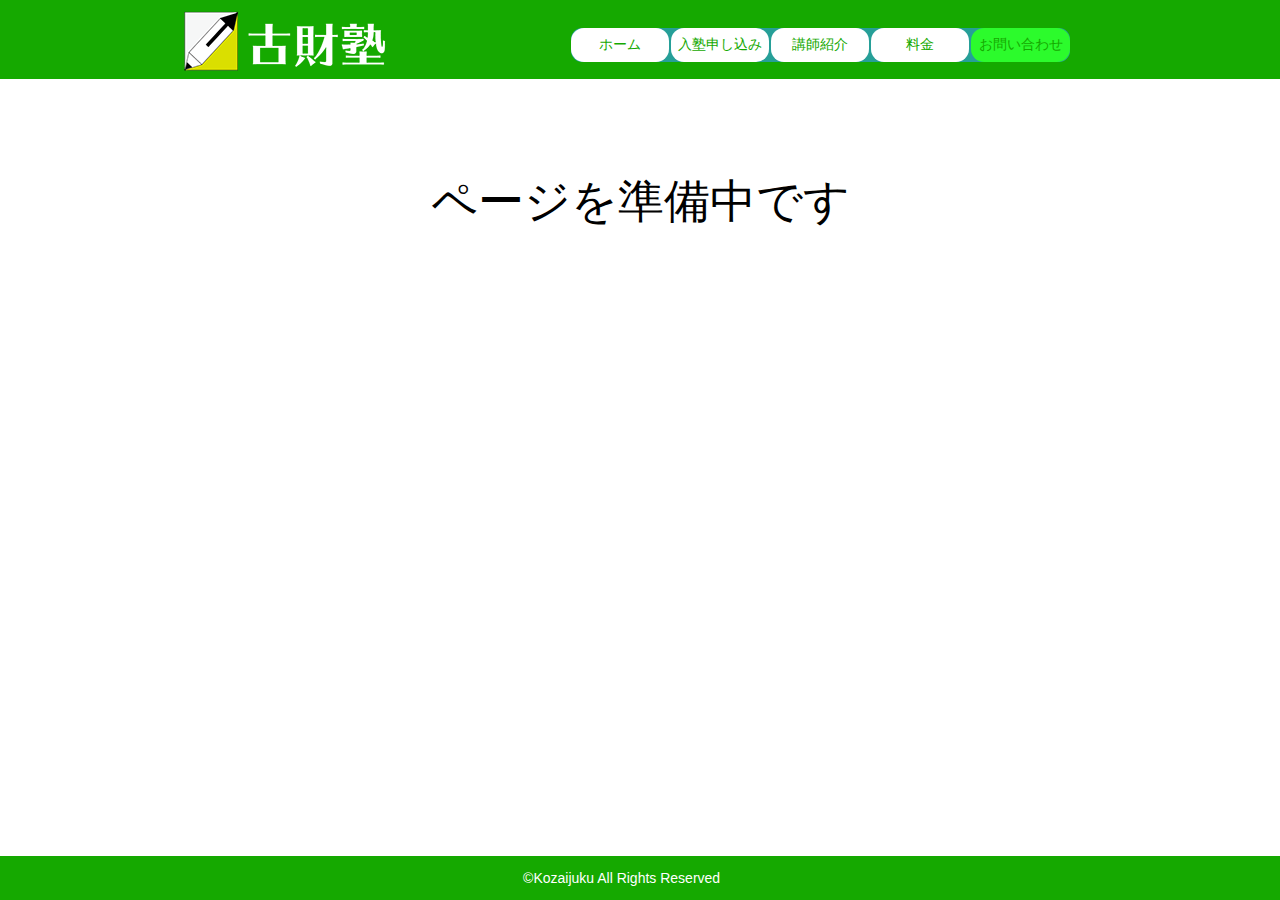
<file: お問い合わせ.html>
<!DOCTYPE html>
<html class="nojs html css_verticalspacer" lang="ja-JP">
 <head>

  <meta http-equiv="Content-type" content="text/html;charset=UTF-8"/>
  <meta name="generator" content="2018.1.0.386"/>
  <meta name="viewport" content="width=device-width, initial-scale=1.0"/>
  
  <script type="text/javascript">
   // Update the 'nojs'/'js' class on the html node
document.documentElement.className = document.documentElement.className.replace(/\bnojs\b/g, 'js');

// Check that all required assets are uploaded and up-to-date
if(typeof Muse == "undefined") window.Muse = {}; window.Muse.assets = {"required":["museutils.js", "museconfig.js", "jquery.musemenu.js", "webpro.js", "musewpdisclosure.js", "jquery.watch.js", "jquery.museresponsive.js", "require.js", "______1.css"], "outOfDate":[]};
</script>
  
  <title>お問い合わせ</title>
  <!-- CSS -->
  <link rel="stylesheet" type="text/css" href="css/site_global.css?crc=444006867"/>
  <link rel="stylesheet" type="text/css" href="css/master_a-____.css?crc=335222684"/>
  <link rel="stylesheet" type="text/css" href="css/______1.css?crc=453510570" id="pagesheet"/>
  <!-- IE-only CSS -->
  <!--[if lt IE 9]>
  <link rel="stylesheet" type="text/css" href="css/nomq_preview_master_a-____.css?crc=4014051446"/>
  <link rel="stylesheet" type="text/css" href="css/nomq_______1.css?crc=114506885" id="nomq_pagesheet"/>
  <![endif]-->
  <!-- JS includes -->
  <!--[if lt IE 9]>
  <script src="scripts/html5shiv.js?crc=4241844378" type="text/javascript"></script>
  <![endif]-->
   </head>
 <body>

  <div class="breakpoint active" id="bp_infinity" data-min-width="931"><!-- responsive breakpoint node -->
   <div class="clearfix borderbox" id="page"><!-- group -->
    <div class="clearfix grpelem" id="paccordionu5429"><!-- column -->
     <div class="browser_width colelem" id="accordionu5429-bw">
      <ul class="AccordionWidget clearfix" id="accordionu5429"><!-- vertical box -->
       <li class="AccordionPanel clearfix colelem100" id="u5434"><!-- vertical box --><div class="AccordionPanelTab clearfix colelem100" id="u5437-5"><!-- content --><div id="u5437-4" class="shared_content" data-content-guid="u5437-4_content"><p><span id="u5437">​</span><span class="actAsInlineDiv normal_text" id="u8325"><!-- content --><span class="actAsDiv clearfix excludeFromNormalFlow" id="u8309"><!-- group --><span class="actAsDiv clearfix grpelem" id="u8311"><!-- group --><span class="actAsDiv grpelem" id="u8312" data-sizePolicy="fixed" data-pintopage="page_fixedLeft"><!-- simple frame --></span><span class="actAsDiv grpelem" id="u8313" data-sizePolicy="fixed" data-pintopage="page_fixedLeft"><!-- simple frame --></span><span class="actAsDiv grpelem" id="u8310" data-sizePolicy="fixed" data-pintopage="page_fixedLeft"><!-- simple frame --></span></span></span></span><span></span></p></div></div><div class="AccordionPanelContent clearfix colelem100" id="u5435"><!-- group --><nav class="MenuBar clearfix grpelem" id="menuu8038" data-sizePolicy="fixed" data-pintopage="page_fixedLeft"><!-- vertical box --><div class="MenuItemContainer clearfix colelem" id="u8046"><!-- horizontal box --><a class="nonblock nontext MenuItem MenuItemWithSubMenu clearfix grpelem" id="u8047" href="index.html"><!-- horizontal box --><div class="MenuItemLabel clearfix grpelem" id="u8048-4" data-sizePolicy="fixed" data-pintopage="page_fixedLeft"><!-- content --><p class="shared_content" data-content-guid="u8048-4_0_content">ホーム</p></div></a></div><div class="MenuItemContainer clearfix colelem" id="u8039"><!-- horizontal box --><a class="nonblock nontext MenuItem MenuItemWithSubMenu clearfix grpelem" id="u8040" href="%e5%85%a5%e5%a1%be%e7%94%b3%e3%81%97%e8%be%bc%e3%81%bf.html"><!-- horizontal box --><div class="MenuItemLabel clearfix grpelem" id="u8042-4" data-sizePolicy="fixed" data-pintopage="page_fixedLeft"><!-- content --><p class="shared_content" data-content-guid="u8042-4_0_content">入塾申し込み</p></div></a></div><div class="MenuItemContainer clearfix colelem" id="u8053"><!-- horizontal box --><a class="nonblock nontext MenuItem MenuItemWithSubMenu clearfix grpelem" id="u8054" href="%e8%ac%9b%e5%b8%ab%e7%b4%b9%e4%bb%8b.html"><!-- horizontal box --><div class="MenuItemLabel clearfix grpelem" id="u8056-4" data-sizePolicy="fixed" data-pintopage="page_fixedLeft"><!-- content --><p class="shared_content" data-content-guid="u8056-4_0_content">講師紹介</p></div></a></div><div class="MenuItemContainer clearfix colelem" id="u8067"><!-- horizontal box --><a class="nonblock nontext MenuItem MenuItemWithSubMenu clearfix grpelem" id="u8070" href="%e6%96%99%e9%87%91.html"><!-- horizontal box --><div class="MenuItemLabel clearfix grpelem" id="u8073-4" data-sizePolicy="fixed" data-pintopage="page_fixedLeft"><!-- content --><p class="shared_content" data-content-guid="u8073-4_0_content">料金</p></div></a></div><div class="MenuItemContainer clearfix colelem" id="u8060"><!-- horizontal box --><a class="nonblock nontext MenuItem MenuItemWithSubMenu MuseMenuActive clearfix grpelem" id="u8061" href="%e3%81%8a%e5%95%8f%e3%81%84%e5%90%88%e3%82%8f%e3%81%9b.html"><!-- horizontal box --><div class="MenuItemLabel clearfix grpelem" id="u8064-4" data-sizePolicy="fixed" data-pintopage="page_fixedLeft"><!-- content --><p class="shared_content" data-content-guid="u8064-4_0_content">お問い合わせ</p></div></a></div></nav></div></li>
      </ul>
     </div>
     <div class="clearfix colelem" id="pu272-3"><!-- group -->
      <div class="browser_width grpelem shared_content" id="u272-3-bw" data-content-guid="u272-3-bw_content">
       <div class="clearfix" id="u272-3"><!-- content -->
        <p>&nbsp;</p>
       </div>
      </div>
      <nav class="MenuBar clearfix grpelem" id="menuu160"><!-- horizontal box -->
       <div class="MenuItemContainer clearfix grpelem" id="u168"><!-- vertical box -->
        <a class="nonblock nontext MenuItem MenuItemWithSubMenu borderbox clearfix colelem" id="u171" href="index.html"><!-- horizontal box --><div class="MenuItemLabel NoWrap clearfix grpelem" id="u172-4"><!-- content --><p class="shared_content" data-content-guid="u172-4_0_content">ホーム</p></div></a>
       </div>
       <div class="MenuItemContainer clearfix grpelem" id="u161"><!-- vertical box -->
        <a class="nonblock nontext MenuItem MenuItemWithSubMenu borderbox clearfix colelem" id="u162" href="%e5%85%a5%e5%a1%be%e7%94%b3%e3%81%97%e8%be%bc%e3%81%bf.html"><!-- horizontal box --><div class="MenuItemLabel NoWrap clearfix grpelem" id="u163-4"><!-- content --><p class="shared_content" data-content-guid="u163-4_0_content">入塾申し込み</p></div></a>
       </div>
       <div class="MenuItemContainer clearfix grpelem" id="u206"><!-- vertical box -->
        <a class="nonblock nontext MenuItem MenuItemWithSubMenu borderbox clearfix colelem" id="u209" href="%e8%ac%9b%e5%b8%ab%e7%b4%b9%e4%bb%8b.html"><!-- horizontal box --><div class="MenuItemLabel NoWrap clearfix grpelem" id="u212-4"><!-- content --><p class="shared_content" data-content-guid="u212-4_0_content">講師紹介</p></div></a>
       </div>
       <div class="MenuItemContainer clearfix grpelem" id="u227"><!-- vertical box -->
        <a class="nonblock nontext MenuItem MenuItemWithSubMenu borderbox clearfix colelem" id="u228" href="%e6%96%99%e9%87%91.html"><!-- horizontal box --><div class="MenuItemLabel NoWrap clearfix grpelem" id="u230-4"><!-- content --><p class="shared_content" data-content-guid="u230-4_0_content">料金</p></div></a>
       </div>
       <div class="MenuItemContainer clearfix grpelem" id="u248"><!-- vertical box -->
        <a class="nonblock nontext MenuItem MenuItemWithSubMenu MuseMenuActive borderbox clearfix colelem" id="u251" href="%e3%81%8a%e5%95%8f%e3%81%84%e5%90%88%e3%82%8f%e3%81%9b.html"><!-- horizontal box --><div class="MenuItemLabel NoWrap clearfix grpelem" id="u254-4"><!-- content --><p class="shared_content" data-content-guid="u254-4_0_content">お問い合わせ</p></div></a>
       </div>
      </nav>
      <div class="clip_frame grpelem" id="u320"><!-- image -->
       <img class="block temp_no_img_src" id="u320_img" data-orig-src="images/logo.png?crc=218268875" alt="" data-heightwidthratio="1.2838427947598254" data-image-width="229" data-image-height="294" src="images/blank.gif?crc=4208392903"/>
      </div>
      <div class="clearfix grpelem shared_content" id="u967-4" data-content-guid="u967-4_content"><!-- content -->
       <p>ページを準備中です</p>
      </div>
     </div>
    </div>
    <div class="verticalspacer shared_content" data-offset-top="369" data-content-above-spacer="369" data-content-below-spacer="62" data-sizePolicy="fixed" data-pintopage="page_fixedLeft" data-content-guid="page_1_content"></div>
    <div class="browser_width grpelem" id="u97-bw">
     <div id="u97"><!-- group -->
      <div class="clearfix" id="u97_align_to_page">
       <div class="clearfix grpelem shared_content" id="u330-4" data-content-guid="u330-4_content"><!-- content -->
        <p>©Kozaijuku All Rights Reserved</p>
       </div>
      </div>
     </div>
    </div>
   </div>
  </div>
  <div class="breakpoint" id="bp_930" data-min-width="501" data-max-width="930"><!-- responsive breakpoint node -->
   <div class="clearfix borderbox temp_no_id" data-orig-id="page"><!-- group -->
    <div class="clearfix grpelem temp_no_id" data-orig-id="pu272-3"><!-- group -->
     <span class="browser_width grpelem placeholder" data-placeholder-for="u272-3-bw_content"><!-- placeholder node --></span>
     <nav class="MenuBar clearfix grpelem temp_no_id" data-orig-id="menuu160"><!-- horizontal box -->
      <div class="MenuItemContainer clearfix grpelem temp_no_id" data-orig-id="u168"><!-- vertical box -->
       <a class="nonblock nontext MenuItem MenuItemWithSubMenu borderbox clearfix colelem temp_no_id" href="index.html" data-orig-id="u171"><!-- horizontal box --><div class="MenuItemLabel NoWrap clearfix grpelem temp_no_id" data-orig-id="u172-4"><!-- content --><span class="placeholder" data-placeholder-for="u172-4_0_content"><!-- placeholder node --></span></div></a>
      </div>
      <div class="MenuItemContainer clearfix grpelem temp_no_id" data-orig-id="u161"><!-- vertical box -->
       <a class="nonblock nontext MenuItem MenuItemWithSubMenu borderbox clearfix colelem temp_no_id" href="%e5%85%a5%e5%a1%be%e7%94%b3%e3%81%97%e8%be%bc%e3%81%bf.html" data-orig-id="u162"><!-- horizontal box --><div class="MenuItemLabel NoWrap clearfix grpelem temp_no_id" data-orig-id="u163-4"><!-- content --><span class="placeholder" data-placeholder-for="u163-4_0_content"><!-- placeholder node --></span></div></a>
      </div>
      <div class="MenuItemContainer clearfix grpelem temp_no_id" data-orig-id="u206"><!-- vertical box -->
       <a class="nonblock nontext MenuItem MenuItemWithSubMenu borderbox clearfix colelem temp_no_id" href="%e8%ac%9b%e5%b8%ab%e7%b4%b9%e4%bb%8b.html" data-orig-id="u209"><!-- horizontal box --><div class="MenuItemLabel NoWrap clearfix grpelem temp_no_id" data-orig-id="u212-4"><!-- content --><span class="placeholder" data-placeholder-for="u212-4_0_content"><!-- placeholder node --></span></div></a>
      </div>
      <div class="MenuItemContainer clearfix grpelem temp_no_id" data-orig-id="u227"><!-- vertical box -->
       <a class="nonblock nontext MenuItem MenuItemWithSubMenu borderbox clearfix colelem temp_no_id" href="%e6%96%99%e9%87%91.html" data-orig-id="u228"><!-- horizontal box --><div class="MenuItemLabel NoWrap clearfix grpelem temp_no_id" data-orig-id="u230-4"><!-- content --><span class="placeholder" data-placeholder-for="u230-4_0_content"><!-- placeholder node --></span></div></a>
      </div>
      <div class="MenuItemContainer clearfix grpelem temp_no_id" data-orig-id="u248"><!-- vertical box -->
       <a class="nonblock nontext MenuItem MenuItemWithSubMenu MuseMenuActive borderbox clearfix colelem temp_no_id" href="%e3%81%8a%e5%95%8f%e3%81%84%e5%90%88%e3%82%8f%e3%81%9b.html" data-orig-id="u251"><!-- horizontal box --><div class="MenuItemLabel NoWrap clearfix grpelem temp_no_id" data-orig-id="u254-4"><!-- content --><span class="placeholder" data-placeholder-for="u254-4_0_content"><!-- placeholder node --></span></div></a>
      </div>
     </nav>
     <div class="clip_frame grpelem temp_no_id shared_content" data-sizePolicy="fixed" data-pintopage="page_fluidx" data-orig-id="u320" data-content-guid="u320_content"><!-- image -->
      <img class="block temp_no_id temp_no_img_src" data-orig-src="images/logo.png?crc=218268875" alt="" width="222" height="285" data-orig-id="u320_img" src="images/blank.gif?crc=4208392903"/>
     </div>
     <span class="clearfix grpelem placeholder" data-placeholder-for="u967-4_content"><!-- placeholder node --></span>
     <ul class="AccordionWidget clearfix grpelem temp_no_id" data-visibility="changed" style="visibility:hidden" data-orig-id="accordionu5429"><!-- vertical box -->
      <li class="AccordionPanel clearfix colelem temp_no_id" data-orig-id="u5434"><!-- vertical box --><div class="AccordionPanelTab borderbox clearfix colelem temp_no_id" data-orig-id="u5437-5"><!-- content --><span class="placeholder" data-placeholder-for="u5437-4_content"><!-- placeholder node --></span></div><div class="AccordionPanelContent clearfix colelem temp_no_id" data-orig-id="u5435"><!-- group --><nav class="MenuBar clearfix grpelem temp_no_id" data-orig-id="menuu8038"><!-- vertical box --><div class="MenuItemContainer clearfix colelem temp_no_id" data-orig-id="u8046"><!-- horizontal box --><a class="nonblock nontext MenuItem MenuItemWithSubMenu borderbox clearfix grpelem temp_no_id" href="index.html" data-orig-id="u8047"><!-- horizontal box --><div class="MenuItemLabel clearfix grpelem temp_no_id" data-orig-id="u8048-4"><!-- content --><span class="placeholder" data-placeholder-for="u8048-4_0_content"><!-- placeholder node --></span></div></a></div><div class="MenuItemContainer clearfix colelem temp_no_id" data-orig-id="u8039"><!-- horizontal box --><a class="nonblock nontext MenuItem MenuItemWithSubMenu borderbox clearfix grpelem temp_no_id" href="%e5%85%a5%e5%a1%be%e7%94%b3%e3%81%97%e8%be%bc%e3%81%bf.html" data-orig-id="u8040"><!-- horizontal box --><div class="MenuItemLabel clearfix grpelem temp_no_id" data-orig-id="u8042-4"><!-- content --><span class="placeholder" data-placeholder-for="u8042-4_0_content"><!-- placeholder node --></span></div></a></div><div class="MenuItemContainer clearfix colelem temp_no_id" data-orig-id="u8053"><!-- horizontal box --><a class="nonblock nontext MenuItem MenuItemWithSubMenu borderbox clearfix grpelem temp_no_id" href="%e8%ac%9b%e5%b8%ab%e7%b4%b9%e4%bb%8b.html" data-orig-id="u8054"><!-- horizontal box --><div class="MenuItemLabel clearfix grpelem temp_no_id" data-orig-id="u8056-4"><!-- content --><span class="placeholder" data-placeholder-for="u8056-4_0_content"><!-- placeholder node --></span></div></a></div><div class="MenuItemContainer clearfix colelem temp_no_id" data-orig-id="u8067"><!-- horizontal box --><a class="nonblock nontext MenuItem MenuItemWithSubMenu borderbox clearfix grpelem temp_no_id" href="%e6%96%99%e9%87%91.html" data-orig-id="u8070"><!-- horizontal box --><div class="MenuItemLabel clearfix grpelem temp_no_id" data-orig-id="u8073-4"><!-- content --><span class="placeholder" data-placeholder-for="u8073-4_0_content"><!-- placeholder node --></span></div></a></div><div class="MenuItemContainer clearfix colelem temp_no_id" data-orig-id="u8060"><!-- horizontal box --><a class="nonblock nontext MenuItem MenuItemWithSubMenu MuseMenuActive borderbox clearfix grpelem temp_no_id" href="%e3%81%8a%e5%95%8f%e3%81%84%e5%90%88%e3%82%8f%e3%81%9b.html" data-orig-id="u8061"><!-- horizontal box --><div class="MenuItemLabel clearfix grpelem temp_no_id" data-orig-id="u8064-4"><!-- content --><span class="placeholder" data-placeholder-for="u8064-4_0_content"><!-- placeholder node --></span></div></a></div></nav></div></li>
     </ul>
    </div>
    <span class="verticalspacer placeholder" data-placeholder-for="page_1_content"><!-- placeholder node --></span>
    <div class="browser_width grpelem temp_no_id" data-orig-id="u97-bw">
     <div class="temp_no_id" data-orig-id="u97"><!-- group -->
      <div class="clearfix temp_no_id" data-orig-id="u97_align_to_page">
       <span class="clearfix grpelem placeholder" data-placeholder-for="u330-4_content"><!-- placeholder node --></span>
      </div>
     </div>
    </div>
   </div>
  </div>
  <div class="breakpoint" id="bp_500" data-max-width="500"><!-- responsive breakpoint node -->
   <div class="clearfix borderbox temp_no_id" data-orig-id="page"><!-- group -->
    <div class="clearfix grpelem temp_no_id" data-orig-id="pu272-3"><!-- group -->
     <span class="browser_width grpelem placeholder" data-placeholder-for="u272-3-bw_content"><!-- placeholder node --></span>
     <nav class="MenuBar clearfix grpelem temp_no_id" data-orig-id="menuu160"><!-- horizontal box -->
      <div class="MenuItemContainer clearfix grpelem temp_no_id" data-orig-id="u168"><!-- vertical box -->
       <a class="nonblock nontext MenuItem MenuItemWithSubMenu borderbox clearfix colelem temp_no_id" href="index.html" data-orig-id="u171"><!-- horizontal box --><div class="MenuItemLabel NoWrap clearfix grpelem temp_no_id" data-orig-id="u172-4"><!-- content --><span class="placeholder" data-placeholder-for="u172-4_0_content"><!-- placeholder node --></span></div></a>
      </div>
      <div class="MenuItemContainer clearfix grpelem temp_no_id" data-orig-id="u161"><!-- vertical box -->
       <a class="nonblock nontext MenuItem MenuItemWithSubMenu borderbox clearfix colelem temp_no_id" href="%e5%85%a5%e5%a1%be%e7%94%b3%e3%81%97%e8%be%bc%e3%81%bf.html" data-orig-id="u162"><!-- horizontal box --><div class="MenuItemLabel NoWrap clearfix grpelem temp_no_id" data-orig-id="u163-4"><!-- content --><span class="placeholder" data-placeholder-for="u163-4_0_content"><!-- placeholder node --></span></div></a>
      </div>
      <div class="MenuItemContainer clearfix grpelem temp_no_id" data-orig-id="u206"><!-- vertical box -->
       <a class="nonblock nontext MenuItem MenuItemWithSubMenu borderbox clearfix colelem temp_no_id" href="%e8%ac%9b%e5%b8%ab%e7%b4%b9%e4%bb%8b.html" data-orig-id="u209"><!-- horizontal box --><div class="MenuItemLabel NoWrap clearfix grpelem temp_no_id" data-orig-id="u212-4"><!-- content --><span class="placeholder" data-placeholder-for="u212-4_0_content"><!-- placeholder node --></span></div></a>
      </div>
      <div class="MenuItemContainer clearfix grpelem temp_no_id" data-orig-id="u227"><!-- vertical box -->
       <a class="nonblock nontext MenuItem MenuItemWithSubMenu borderbox clearfix colelem temp_no_id" href="%e6%96%99%e9%87%91.html" data-orig-id="u228"><!-- horizontal box --><div class="MenuItemLabel NoWrap clearfix grpelem temp_no_id" data-orig-id="u230-4"><!-- content --><span class="placeholder" data-placeholder-for="u230-4_0_content"><!-- placeholder node --></span></div></a>
      </div>
      <div class="MenuItemContainer clearfix grpelem temp_no_id" data-orig-id="u248"><!-- vertical box -->
       <a class="nonblock nontext MenuItem MenuItemWithSubMenu MuseMenuActive borderbox clearfix colelem temp_no_id" href="%e3%81%8a%e5%95%8f%e3%81%84%e5%90%88%e3%82%8f%e3%81%9b.html" data-orig-id="u251"><!-- horizontal box --><div class="MenuItemLabel NoWrap clearfix grpelem temp_no_id" data-orig-id="u254-4"><!-- content --><span class="placeholder" data-placeholder-for="u254-4_0_content"><!-- placeholder node --></span></div></a>
      </div>
     </nav>
     <span class="clip_frame grpelem placeholder" data-placeholder-for="u320_content"><!-- placeholder node --></span>
     <span class="clearfix grpelem placeholder" data-placeholder-for="u967-4_content"><!-- placeholder node --></span>
     <ul class="AccordionWidget clearfix grpelem temp_no_id" data-visibility="changed" style="visibility:hidden" data-orig-id="accordionu5429"><!-- vertical box -->
      <li class="AccordionPanel clearfix colelem temp_no_id" data-orig-id="u5434"><!-- vertical box --><div class="AccordionPanelTab borderbox clearfix colelem temp_no_id" data-orig-id="u5437-5"><!-- content --><span class="placeholder" data-placeholder-for="u5437-4_content"><!-- placeholder node --></span></div><div class="AccordionPanelContent clearfix colelem temp_no_id" data-orig-id="u5435"><!-- group --><nav class="MenuBar clearfix grpelem temp_no_id" data-orig-id="menuu8038"><!-- vertical box --><div class="MenuItemContainer clearfix colelem temp_no_id" data-orig-id="u8046"><!-- horizontal box --><a class="nonblock nontext MenuItem MenuItemWithSubMenu borderbox clearfix grpelem temp_no_id" href="index.html" data-orig-id="u8047"><!-- horizontal box --><div class="MenuItemLabel clearfix grpelem temp_no_id" data-orig-id="u8048-4"><!-- content --><span class="placeholder" data-placeholder-for="u8048-4_0_content"><!-- placeholder node --></span></div></a></div><div class="MenuItemContainer clearfix colelem temp_no_id" data-orig-id="u8039"><!-- horizontal box --><a class="nonblock nontext MenuItem MenuItemWithSubMenu borderbox clearfix grpelem temp_no_id" href="%e5%85%a5%e5%a1%be%e7%94%b3%e3%81%97%e8%be%bc%e3%81%bf.html" data-orig-id="u8040"><!-- horizontal box --><div class="MenuItemLabel clearfix grpelem temp_no_id" data-orig-id="u8042-4"><!-- content --><span class="placeholder" data-placeholder-for="u8042-4_0_content"><!-- placeholder node --></span></div></a></div><div class="MenuItemContainer clearfix colelem temp_no_id" data-orig-id="u8053"><!-- horizontal box --><a class="nonblock nontext MenuItem MenuItemWithSubMenu borderbox clearfix grpelem temp_no_id" href="%e8%ac%9b%e5%b8%ab%e7%b4%b9%e4%bb%8b.html" data-orig-id="u8054"><!-- horizontal box --><div class="MenuItemLabel clearfix grpelem temp_no_id" data-orig-id="u8056-4"><!-- content --><span class="placeholder" data-placeholder-for="u8056-4_0_content"><!-- placeholder node --></span></div></a></div><div class="MenuItemContainer clearfix colelem temp_no_id" data-orig-id="u8067"><!-- horizontal box --><a class="nonblock nontext MenuItem MenuItemWithSubMenu borderbox clearfix grpelem temp_no_id" href="%e6%96%99%e9%87%91.html" data-orig-id="u8070"><!-- horizontal box --><div class="MenuItemLabel clearfix grpelem temp_no_id" data-orig-id="u8073-4"><!-- content --><span class="placeholder" data-placeholder-for="u8073-4_0_content"><!-- placeholder node --></span></div></a></div><div class="MenuItemContainer clearfix colelem temp_no_id" data-orig-id="u8060"><!-- horizontal box --><a class="nonblock nontext MenuItem MenuItemWithSubMenu MuseMenuActive borderbox clearfix grpelem temp_no_id" href="%e3%81%8a%e5%95%8f%e3%81%84%e5%90%88%e3%82%8f%e3%81%9b.html" data-orig-id="u8061"><!-- horizontal box --><div class="MenuItemLabel clearfix grpelem temp_no_id" data-orig-id="u8064-4"><!-- content --><span class="placeholder" data-placeholder-for="u8064-4_0_content"><!-- placeholder node --></span></div></a></div></nav></div></li>
     </ul>
    </div>
    <div class="verticalspacer" data-offset-top="369" data-content-above-spacer="387" data-content-below-spacer="62" data-sizePolicy="fixed" data-pintopage="page_fixedLeft"></div>
    <div class="browser_width grpelem temp_no_id" data-orig-id="u97-bw">
     <div class="temp_no_id" data-orig-id="u97"><!-- group -->
      <div class="clearfix temp_no_id" data-orig-id="u97_align_to_page">
       <span class="clearfix grpelem placeholder" data-placeholder-for="u330-4_content"><!-- placeholder node --></span>
      </div>
     </div>
    </div>
   </div>
  </div>
  <!-- Other scripts -->
  <script type="text/javascript">
   // Decide whether to suppress missing file error or not based on preference setting
var suppressMissingFileError = false
</script>
  <script type="text/javascript">
   window.Muse.assets.check=function(c){if(!window.Muse.assets.checked){window.Muse.assets.checked=!0;var b={},d=function(a,b){if(window.getComputedStyle){var c=window.getComputedStyle(a,null);return c&&c.getPropertyValue(b)||c&&c[b]||""}if(document.documentElement.currentStyle)return(c=a.currentStyle)&&c[b]||a.style&&a.style[b]||"";return""},a=function(a){if(a.match(/^rgb/))return a=a.replace(/\s+/g,"").match(/([\d\,]+)/gi)[0].split(","),(parseInt(a[0])<<16)+(parseInt(a[1])<<8)+parseInt(a[2]);if(a.match(/^\#/))return parseInt(a.substr(1),
16);return 0},f=function(f){for(var g=document.getElementsByTagName("link"),j=0;j<g.length;j++)if("text/css"==g[j].type){var l=(g[j].href||"").match(/\/?css\/([\w\-]+\.css)\?crc=(\d+)/);if(!l||!l[1]||!l[2])break;b[l[1]]=l[2]}g=document.createElement("div");g.className="version";g.style.cssText="display:none; width:1px; height:1px;";document.getElementsByTagName("body")[0].appendChild(g);for(j=0;j<Muse.assets.required.length;){var l=Muse.assets.required[j],k=l.match(/([\w\-\.]+)\.(\w+)$/),i=k&&k[1]?
k[1]:null,k=k&&k[2]?k[2]:null;switch(k.toLowerCase()){case "css":i=i.replace(/\W/gi,"_").replace(/^([^a-z])/gi,"_$1");g.className+=" "+i;i=a(d(g,"color"));k=a(d(g,"backgroundColor"));i!=0||k!=0?(Muse.assets.required.splice(j,1),"undefined"!=typeof b[l]&&(i!=b[l]>>>24||k!=(b[l]&16777215))&&Muse.assets.outOfDate.push(l)):j++;g.className="version";break;case "js":j++;break;default:throw Error("Unsupported file type: "+k);}}c?c().jquery!="1.8.3"&&Muse.assets.outOfDate.push("jquery-1.8.3.min.js"):Muse.assets.required.push("jquery-1.8.3.min.js");
g.parentNode.removeChild(g);if(Muse.assets.outOfDate.length||Muse.assets.required.length)g="サーバー上の一部のファイルが見つからないか、正しくない可能性があります。ブラウザーのキャッシュをクリアして再試行してください。問題が解決されない場合は、Web サイトの作成者に問い合わせてください。",f&&Muse.assets.outOfDate.length&&(g+="\nOut of date: "+Muse.assets.outOfDate.join(",")),f&&Muse.assets.required.length&&(g+="\nMissing: "+Muse.assets.required.join(",")),suppressMissingFileError?(g+="\nUse SuppressMissingFileError key in AppPrefs.xml to show missing file error pop up.",console.log(g)):alert(g)};location&&location.search&&location.search.match&&location.search.match(/muse_debug/gi)?
setTimeout(function(){f(!0)},5E3):f()}};
var muse_init=function(){require.config({baseUrl:""});require(["jquery","museutils","whatinput","jquery.musemenu","webpro","musewpdisclosure","jquery.watch","jquery.museresponsive"],function(c){var $ = c;$(document).ready(function(){try{
window.Muse.assets.check($);/* body */
Muse.Utils.transformMarkupToFixBrowserProblemsPreInit();/* body */
Muse.Utils.prepHyperlinks(true);/* body */
Muse.Utils.resizeHeight('.browser_width');/* resize height */
Muse.Utils.requestAnimationFrame(function() { $('body').addClass('initialized'); });/* mark body as initialized */
Muse.Utils.makeButtonsVisibleAfterSettingMinWidth();/* body */
Muse.Utils.initWidget('.MenuBar', ['#bp_infinity', '#bp_930', '#bp_500'], function(elem) { return $(elem).museMenu(); });/* unifiedNavBar */
Muse.Utils.initWidget('#accordionu5429', ['#bp_infinity', '#bp_930', '#bp_500'], function(elem) { return new WebPro.Widget.Accordion(elem, {canCloseAll:true,defaultIndex:0}); });/* #accordionu5429 */
Muse.Utils.fullPage('#page');/* 100% height page */
$( '.breakpoint' ).registerBreakpoint();/* Register breakpoints */
Muse.Utils.transformMarkupToFixBrowserProblems();/* body */
}catch(b){if(b&&"function"==typeof b.notify?b.notify():Muse.Assert.fail("Error calling selector function: "+b),false)throw b;}})})};

</script>
  <!-- RequireJS script -->
  <script src="scripts/require.js?crc=7928878" type="text/javascript" async data-main="scripts/museconfig.js?crc=310584261" onload="if (requirejs) requirejs.onError = function(requireType, requireModule) { if (requireType && requireType.toString && requireType.toString().indexOf && 0 <= requireType.toString().indexOf('#scripterror')) window.Muse.assets.check(); }" onerror="window.Muse.assets.check();"></script>
   </body>
</html>
</file>
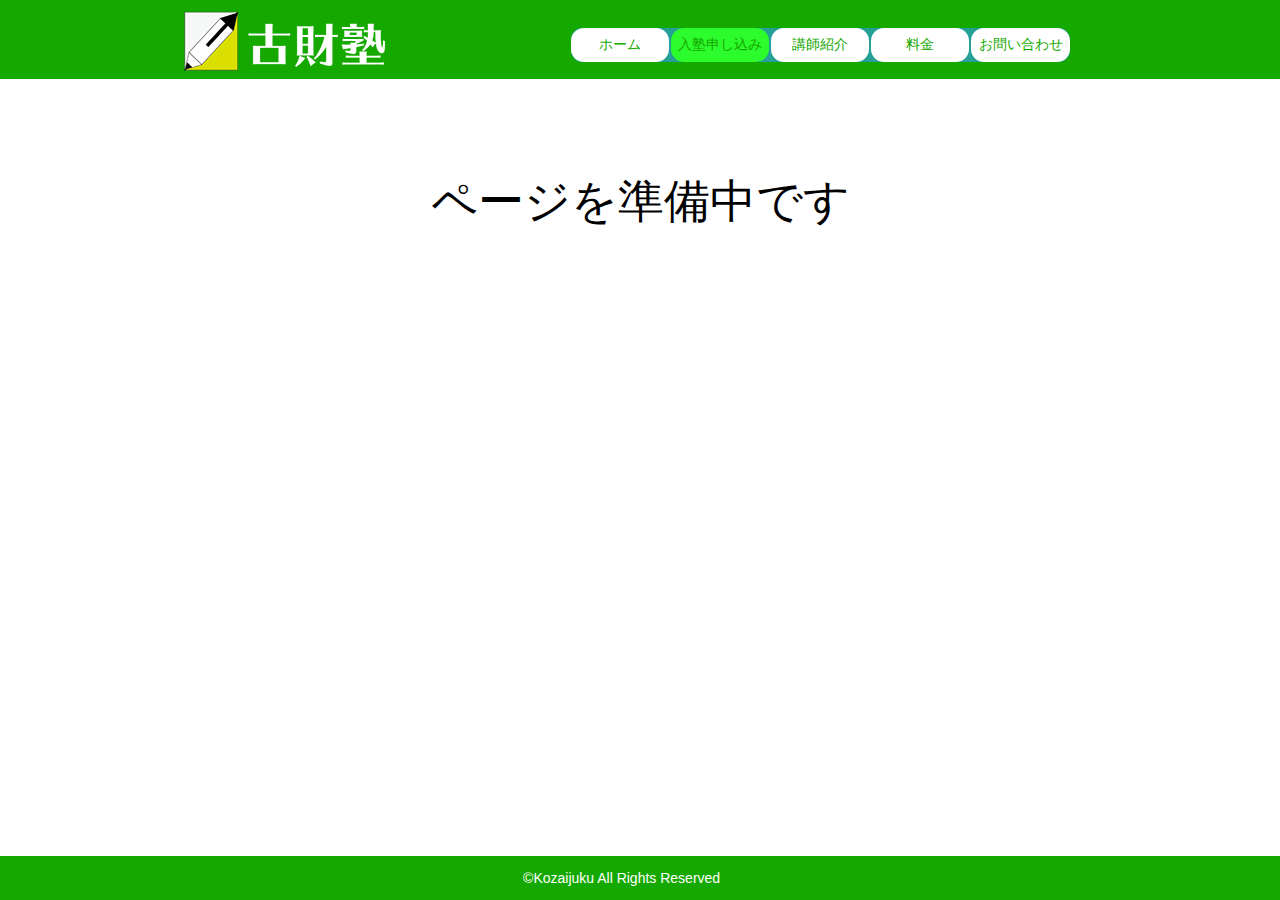
<file: 入塾申し込み.html>
<!DOCTYPE html>
<html class="nojs html css_verticalspacer" lang="ja-JP">
 <head>

  <meta http-equiv="Content-type" content="text/html;charset=UTF-8"/>
  <meta name="generator" content="2018.1.0.386"/>
  <meta name="viewport" content="width=device-width, initial-scale=1.0"/>
  
  <script type="text/javascript">
   // Update the 'nojs'/'js' class on the html node
document.documentElement.className = document.documentElement.className.replace(/\bnojs\b/g, 'js');

// Check that all required assets are uploaded and up-to-date
if(typeof Muse == "undefined") window.Muse = {}; window.Muse.assets = {"required":["museutils.js", "museconfig.js", "jquery.musemenu.js", "webpro.js", "musewpdisclosure.js", "jquery.watch.js", "jquery.museresponsive.js", "require.js", "______.css"], "outOfDate":[]};
</script>
  
  <title>入塾申し込み</title>
  <!-- CSS -->
  <link rel="stylesheet" type="text/css" href="css/site_global.css?crc=444006867"/>
  <link rel="stylesheet" type="text/css" href="css/master_a-____.css?crc=335222684"/>
  <link rel="stylesheet" type="text/css" href="css/______.css?crc=222903237" id="pagesheet"/>
  <!-- IE-only CSS -->
  <!--[if lt IE 9]>
  <link rel="stylesheet" type="text/css" href="css/nomq_preview_master_a-____.css?crc=4014051446"/>
  <link rel="stylesheet" type="text/css" href="css/nomq_______.css?crc=3971722457" id="nomq_pagesheet"/>
  <![endif]-->
  <!-- JS includes -->
  <!--[if lt IE 9]>
  <script src="scripts/html5shiv.js?crc=4241844378" type="text/javascript"></script>
  <![endif]-->
   </head>
 <body>

  <div class="breakpoint active" id="bp_infinity" data-min-width="931"><!-- responsive breakpoint node -->
   <div class="clearfix borderbox" id="page"><!-- group -->
    <div class="clearfix grpelem" id="paccordionu5429"><!-- column -->
     <div class="browser_width colelem" id="accordionu5429-bw">
      <ul class="AccordionWidget clearfix" id="accordionu5429"><!-- vertical box -->
       <li class="AccordionPanel clearfix colelem100" id="u5434"><!-- vertical box --><div class="AccordionPanelTab clearfix colelem100" id="u5437-5"><!-- content --><div id="u5437-4" class="shared_content" data-content-guid="u5437-4_content"><p><span id="u5437">​</span><span class="actAsInlineDiv normal_text" id="u8325"><!-- content --><span class="actAsDiv clearfix excludeFromNormalFlow" id="u8309"><!-- group --><span class="actAsDiv clearfix grpelem" id="u8311"><!-- group --><span class="actAsDiv grpelem" id="u8312" data-sizePolicy="fixed" data-pintopage="page_fixedLeft"><!-- simple frame --></span><span class="actAsDiv grpelem" id="u8313" data-sizePolicy="fixed" data-pintopage="page_fixedLeft"><!-- simple frame --></span><span class="actAsDiv grpelem" id="u8310" data-sizePolicy="fixed" data-pintopage="page_fixedLeft"><!-- simple frame --></span></span></span></span><span></span></p></div></div><div class="AccordionPanelContent clearfix colelem100" id="u5435"><!-- group --><nav class="MenuBar clearfix grpelem" id="menuu8038" data-sizePolicy="fixed" data-pintopage="page_fixedLeft"><!-- vertical box --><div class="MenuItemContainer clearfix colelem" id="u8046"><!-- horizontal box --><a class="nonblock nontext MenuItem MenuItemWithSubMenu clearfix grpelem" id="u8047" href="index.html"><!-- horizontal box --><div class="MenuItemLabel clearfix grpelem" id="u8048-4" data-sizePolicy="fixed" data-pintopage="page_fixedLeft"><!-- content --><p class="shared_content" data-content-guid="u8048-4_0_content">ホーム</p></div></a></div><div class="MenuItemContainer clearfix colelem" id="u8039"><!-- horizontal box --><a class="nonblock nontext MenuItem MenuItemWithSubMenu MuseMenuActive clearfix grpelem" id="u8040" href="%e5%85%a5%e5%a1%be%e7%94%b3%e3%81%97%e8%be%bc%e3%81%bf.html"><!-- horizontal box --><div class="MenuItemLabel clearfix grpelem" id="u8042-4" data-sizePolicy="fixed" data-pintopage="page_fixedLeft"><!-- content --><p class="shared_content" data-content-guid="u8042-4_0_content">入塾申し込み</p></div></a></div><div class="MenuItemContainer clearfix colelem" id="u8053"><!-- horizontal box --><a class="nonblock nontext MenuItem MenuItemWithSubMenu clearfix grpelem" id="u8054" href="%e8%ac%9b%e5%b8%ab%e7%b4%b9%e4%bb%8b.html"><!-- horizontal box --><div class="MenuItemLabel clearfix grpelem" id="u8056-4" data-sizePolicy="fixed" data-pintopage="page_fixedLeft"><!-- content --><p class="shared_content" data-content-guid="u8056-4_0_content">講師紹介</p></div></a></div><div class="MenuItemContainer clearfix colelem" id="u8067"><!-- horizontal box --><a class="nonblock nontext MenuItem MenuItemWithSubMenu clearfix grpelem" id="u8070" href="%e6%96%99%e9%87%91.html"><!-- horizontal box --><div class="MenuItemLabel clearfix grpelem" id="u8073-4" data-sizePolicy="fixed" data-pintopage="page_fixedLeft"><!-- content --><p class="shared_content" data-content-guid="u8073-4_0_content">料金</p></div></a></div><div class="MenuItemContainer clearfix colelem" id="u8060"><!-- horizontal box --><a class="nonblock nontext MenuItem MenuItemWithSubMenu clearfix grpelem" id="u8061" href="%e3%81%8a%e5%95%8f%e3%81%84%e5%90%88%e3%82%8f%e3%81%9b.html"><!-- horizontal box --><div class="MenuItemLabel clearfix grpelem" id="u8064-4" data-sizePolicy="fixed" data-pintopage="page_fixedLeft"><!-- content --><p class="shared_content" data-content-guid="u8064-4_0_content">お問い合わせ</p></div></a></div></nav></div></li>
      </ul>
     </div>
     <div class="clearfix colelem" id="pu272-3"><!-- group -->
      <div class="browser_width grpelem shared_content" id="u272-3-bw" data-content-guid="u272-3-bw_content">
       <div class="clearfix" id="u272-3"><!-- content -->
        <p>&nbsp;</p>
       </div>
      </div>
      <nav class="MenuBar clearfix grpelem" id="menuu160"><!-- horizontal box -->
       <div class="MenuItemContainer clearfix grpelem" id="u168"><!-- vertical box -->
        <a class="nonblock nontext MenuItem MenuItemWithSubMenu borderbox clearfix colelem" id="u171" href="index.html"><!-- horizontal box --><div class="MenuItemLabel NoWrap clearfix grpelem" id="u172-4"><!-- content --><p class="shared_content" data-content-guid="u172-4_0_content">ホーム</p></div></a>
       </div>
       <div class="MenuItemContainer clearfix grpelem" id="u161"><!-- vertical box -->
        <a class="nonblock nontext MenuItem MenuItemWithSubMenu MuseMenuActive borderbox clearfix colelem" id="u162" href="%e5%85%a5%e5%a1%be%e7%94%b3%e3%81%97%e8%be%bc%e3%81%bf.html"><!-- horizontal box --><div class="MenuItemLabel NoWrap clearfix grpelem" id="u163-4"><!-- content --><p class="shared_content" data-content-guid="u163-4_0_content">入塾申し込み</p></div></a>
       </div>
       <div class="MenuItemContainer clearfix grpelem" id="u206"><!-- vertical box -->
        <a class="nonblock nontext MenuItem MenuItemWithSubMenu borderbox clearfix colelem" id="u209" href="%e8%ac%9b%e5%b8%ab%e7%b4%b9%e4%bb%8b.html"><!-- horizontal box --><div class="MenuItemLabel NoWrap clearfix grpelem" id="u212-4"><!-- content --><p class="shared_content" data-content-guid="u212-4_0_content">講師紹介</p></div></a>
       </div>
       <div class="MenuItemContainer clearfix grpelem" id="u227"><!-- vertical box -->
        <a class="nonblock nontext MenuItem MenuItemWithSubMenu borderbox clearfix colelem" id="u228" href="%e6%96%99%e9%87%91.html"><!-- horizontal box --><div class="MenuItemLabel NoWrap clearfix grpelem" id="u230-4"><!-- content --><p class="shared_content" data-content-guid="u230-4_0_content">料金</p></div></a>
       </div>
       <div class="MenuItemContainer clearfix grpelem" id="u248"><!-- vertical box -->
        <a class="nonblock nontext MenuItem MenuItemWithSubMenu borderbox clearfix colelem" id="u251" href="%e3%81%8a%e5%95%8f%e3%81%84%e5%90%88%e3%82%8f%e3%81%9b.html"><!-- horizontal box --><div class="MenuItemLabel NoWrap clearfix grpelem" id="u254-4"><!-- content --><p class="shared_content" data-content-guid="u254-4_0_content">お問い合わせ</p></div></a>
       </div>
      </nav>
      <div class="clip_frame grpelem" id="u320"><!-- image -->
       <img class="block temp_no_img_src" id="u320_img" data-orig-src="images/logo.png?crc=218268875" alt="" data-heightwidthratio="1.2838427947598254" data-image-width="229" data-image-height="294" src="images/blank.gif?crc=4208392903"/>
      </div>
      <div class="clearfix grpelem shared_content" id="u9372-4" data-content-guid="u9372-4_content"><!-- content -->
       <p>ページを準備中です</p>
      </div>
     </div>
    </div>
    <div class="verticalspacer shared_content" data-offset-top="369" data-content-above-spacer="369" data-content-below-spacer="62" data-sizePolicy="fixed" data-pintopage="page_fixedLeft" data-content-guid="page_1_content"></div>
    <div class="browser_width grpelem" id="u97-bw">
     <div id="u97"><!-- group -->
      <div class="clearfix" id="u97_align_to_page">
       <div class="clearfix grpelem shared_content" id="u330-4" data-content-guid="u330-4_content"><!-- content -->
        <p>©Kozaijuku All Rights Reserved</p>
       </div>
      </div>
     </div>
    </div>
   </div>
  </div>
  <div class="breakpoint" id="bp_930" data-min-width="501" data-max-width="930"><!-- responsive breakpoint node -->
   <div class="clearfix borderbox temp_no_id" data-orig-id="page"><!-- group -->
    <div class="clearfix grpelem temp_no_id" data-orig-id="pu272-3"><!-- group -->
     <span class="browser_width grpelem placeholder" data-placeholder-for="u272-3-bw_content"><!-- placeholder node --></span>
     <nav class="MenuBar clearfix grpelem temp_no_id" data-orig-id="menuu160"><!-- horizontal box -->
      <div class="MenuItemContainer clearfix grpelem temp_no_id" data-orig-id="u168"><!-- vertical box -->
       <a class="nonblock nontext MenuItem MenuItemWithSubMenu borderbox clearfix colelem temp_no_id" href="index.html" data-orig-id="u171"><!-- horizontal box --><div class="MenuItemLabel NoWrap clearfix grpelem temp_no_id" data-orig-id="u172-4"><!-- content --><span class="placeholder" data-placeholder-for="u172-4_0_content"><!-- placeholder node --></span></div></a>
      </div>
      <div class="MenuItemContainer clearfix grpelem temp_no_id" data-orig-id="u161"><!-- vertical box -->
       <a class="nonblock nontext MenuItem MenuItemWithSubMenu MuseMenuActive borderbox clearfix colelem temp_no_id" href="%e5%85%a5%e5%a1%be%e7%94%b3%e3%81%97%e8%be%bc%e3%81%bf.html" data-orig-id="u162"><!-- horizontal box --><div class="MenuItemLabel NoWrap clearfix grpelem temp_no_id" data-orig-id="u163-4"><!-- content --><span class="placeholder" data-placeholder-for="u163-4_0_content"><!-- placeholder node --></span></div></a>
      </div>
      <div class="MenuItemContainer clearfix grpelem temp_no_id" data-orig-id="u206"><!-- vertical box -->
       <a class="nonblock nontext MenuItem MenuItemWithSubMenu borderbox clearfix colelem temp_no_id" href="%e8%ac%9b%e5%b8%ab%e7%b4%b9%e4%bb%8b.html" data-orig-id="u209"><!-- horizontal box --><div class="MenuItemLabel NoWrap clearfix grpelem temp_no_id" data-orig-id="u212-4"><!-- content --><span class="placeholder" data-placeholder-for="u212-4_0_content"><!-- placeholder node --></span></div></a>
      </div>
      <div class="MenuItemContainer clearfix grpelem temp_no_id" data-orig-id="u227"><!-- vertical box -->
       <a class="nonblock nontext MenuItem MenuItemWithSubMenu borderbox clearfix colelem temp_no_id" href="%e6%96%99%e9%87%91.html" data-orig-id="u228"><!-- horizontal box --><div class="MenuItemLabel NoWrap clearfix grpelem temp_no_id" data-orig-id="u230-4"><!-- content --><span class="placeholder" data-placeholder-for="u230-4_0_content"><!-- placeholder node --></span></div></a>
      </div>
      <div class="MenuItemContainer clearfix grpelem temp_no_id" data-orig-id="u248"><!-- vertical box -->
       <a class="nonblock nontext MenuItem MenuItemWithSubMenu borderbox clearfix colelem temp_no_id" href="%e3%81%8a%e5%95%8f%e3%81%84%e5%90%88%e3%82%8f%e3%81%9b.html" data-orig-id="u251"><!-- horizontal box --><div class="MenuItemLabel NoWrap clearfix grpelem temp_no_id" data-orig-id="u254-4"><!-- content --><span class="placeholder" data-placeholder-for="u254-4_0_content"><!-- placeholder node --></span></div></a>
      </div>
     </nav>
     <div class="clip_frame grpelem temp_no_id shared_content" data-sizePolicy="fixed" data-pintopage="page_fluidx" data-orig-id="u320" data-content-guid="u320_content"><!-- image -->
      <img class="block temp_no_id temp_no_img_src" data-orig-src="images/logo.png?crc=218268875" alt="" width="222" height="285" data-orig-id="u320_img" src="images/blank.gif?crc=4208392903"/>
     </div>
     <span class="clearfix grpelem placeholder" data-placeholder-for="u9372-4_content"><!-- placeholder node --></span>
     <ul class="AccordionWidget clearfix grpelem temp_no_id" data-visibility="changed" style="visibility:hidden" data-orig-id="accordionu5429"><!-- vertical box -->
      <li class="AccordionPanel clearfix colelem temp_no_id" data-orig-id="u5434"><!-- vertical box --><div class="AccordionPanelTab borderbox clearfix colelem temp_no_id" data-orig-id="u5437-5"><!-- content --><span class="placeholder" data-placeholder-for="u5437-4_content"><!-- placeholder node --></span></div><div class="AccordionPanelContent clearfix colelem temp_no_id" data-orig-id="u5435"><!-- group --><nav class="MenuBar clearfix grpelem temp_no_id" data-orig-id="menuu8038"><!-- vertical box --><div class="MenuItemContainer clearfix colelem temp_no_id" data-orig-id="u8046"><!-- horizontal box --><a class="nonblock nontext MenuItem MenuItemWithSubMenu borderbox clearfix grpelem temp_no_id" href="index.html" data-orig-id="u8047"><!-- horizontal box --><div class="MenuItemLabel clearfix grpelem temp_no_id" data-orig-id="u8048-4"><!-- content --><span class="placeholder" data-placeholder-for="u8048-4_0_content"><!-- placeholder node --></span></div></a></div><div class="MenuItemContainer clearfix colelem temp_no_id" data-orig-id="u8039"><!-- horizontal box --><a class="nonblock nontext MenuItem MenuItemWithSubMenu MuseMenuActive borderbox clearfix grpelem temp_no_id" href="%e5%85%a5%e5%a1%be%e7%94%b3%e3%81%97%e8%be%bc%e3%81%bf.html" data-orig-id="u8040"><!-- horizontal box --><div class="MenuItemLabel clearfix grpelem temp_no_id" data-orig-id="u8042-4"><!-- content --><span class="placeholder" data-placeholder-for="u8042-4_0_content"><!-- placeholder node --></span></div></a></div><div class="MenuItemContainer clearfix colelem temp_no_id" data-orig-id="u8053"><!-- horizontal box --><a class="nonblock nontext MenuItem MenuItemWithSubMenu borderbox clearfix grpelem temp_no_id" href="%e8%ac%9b%e5%b8%ab%e7%b4%b9%e4%bb%8b.html" data-orig-id="u8054"><!-- horizontal box --><div class="MenuItemLabel clearfix grpelem temp_no_id" data-orig-id="u8056-4"><!-- content --><span class="placeholder" data-placeholder-for="u8056-4_0_content"><!-- placeholder node --></span></div></a></div><div class="MenuItemContainer clearfix colelem temp_no_id" data-orig-id="u8067"><!-- horizontal box --><a class="nonblock nontext MenuItem MenuItemWithSubMenu borderbox clearfix grpelem temp_no_id" href="%e6%96%99%e9%87%91.html" data-orig-id="u8070"><!-- horizontal box --><div class="MenuItemLabel clearfix grpelem temp_no_id" data-orig-id="u8073-4"><!-- content --><span class="placeholder" data-placeholder-for="u8073-4_0_content"><!-- placeholder node --></span></div></a></div><div class="MenuItemContainer clearfix colelem temp_no_id" data-orig-id="u8060"><!-- horizontal box --><a class="nonblock nontext MenuItem MenuItemWithSubMenu borderbox clearfix grpelem temp_no_id" href="%e3%81%8a%e5%95%8f%e3%81%84%e5%90%88%e3%82%8f%e3%81%9b.html" data-orig-id="u8061"><!-- horizontal box --><div class="MenuItemLabel clearfix grpelem temp_no_id" data-orig-id="u8064-4"><!-- content --><span class="placeholder" data-placeholder-for="u8064-4_0_content"><!-- placeholder node --></span></div></a></div></nav></div></li>
     </ul>
    </div>
    <span class="verticalspacer placeholder" data-placeholder-for="page_1_content"><!-- placeholder node --></span>
    <div class="browser_width grpelem temp_no_id" data-orig-id="u97-bw">
     <div class="temp_no_id" data-orig-id="u97"><!-- group -->
      <div class="clearfix temp_no_id" data-orig-id="u97_align_to_page">
       <span class="clearfix grpelem placeholder" data-placeholder-for="u330-4_content"><!-- placeholder node --></span>
      </div>
     </div>
    </div>
   </div>
  </div>
  <div class="breakpoint" id="bp_500" data-max-width="500"><!-- responsive breakpoint node -->
   <div class="clearfix borderbox temp_no_id" data-orig-id="page"><!-- group -->
    <div class="clearfix grpelem temp_no_id" data-orig-id="pu272-3"><!-- group -->
     <span class="browser_width grpelem placeholder" data-placeholder-for="u272-3-bw_content"><!-- placeholder node --></span>
     <nav class="MenuBar clearfix grpelem temp_no_id" data-orig-id="menuu160"><!-- horizontal box -->
      <div class="MenuItemContainer clearfix grpelem temp_no_id" data-orig-id="u168"><!-- vertical box -->
       <a class="nonblock nontext MenuItem MenuItemWithSubMenu borderbox clearfix colelem temp_no_id" href="index.html" data-orig-id="u171"><!-- horizontal box --><div class="MenuItemLabel NoWrap clearfix grpelem temp_no_id" data-orig-id="u172-4"><!-- content --><span class="placeholder" data-placeholder-for="u172-4_0_content"><!-- placeholder node --></span></div></a>
      </div>
      <div class="MenuItemContainer clearfix grpelem temp_no_id" data-orig-id="u161"><!-- vertical box -->
       <a class="nonblock nontext MenuItem MenuItemWithSubMenu MuseMenuActive borderbox clearfix colelem temp_no_id" href="%e5%85%a5%e5%a1%be%e7%94%b3%e3%81%97%e8%be%bc%e3%81%bf.html" data-orig-id="u162"><!-- horizontal box --><div class="MenuItemLabel NoWrap clearfix grpelem temp_no_id" data-orig-id="u163-4"><!-- content --><span class="placeholder" data-placeholder-for="u163-4_0_content"><!-- placeholder node --></span></div></a>
      </div>
      <div class="MenuItemContainer clearfix grpelem temp_no_id" data-orig-id="u206"><!-- vertical box -->
       <a class="nonblock nontext MenuItem MenuItemWithSubMenu borderbox clearfix colelem temp_no_id" href="%e8%ac%9b%e5%b8%ab%e7%b4%b9%e4%bb%8b.html" data-orig-id="u209"><!-- horizontal box --><div class="MenuItemLabel NoWrap clearfix grpelem temp_no_id" data-orig-id="u212-4"><!-- content --><span class="placeholder" data-placeholder-for="u212-4_0_content"><!-- placeholder node --></span></div></a>
      </div>
      <div class="MenuItemContainer clearfix grpelem temp_no_id" data-orig-id="u227"><!-- vertical box -->
       <a class="nonblock nontext MenuItem MenuItemWithSubMenu borderbox clearfix colelem temp_no_id" href="%e6%96%99%e9%87%91.html" data-orig-id="u228"><!-- horizontal box --><div class="MenuItemLabel NoWrap clearfix grpelem temp_no_id" data-orig-id="u230-4"><!-- content --><span class="placeholder" data-placeholder-for="u230-4_0_content"><!-- placeholder node --></span></div></a>
      </div>
      <div class="MenuItemContainer clearfix grpelem temp_no_id" data-orig-id="u248"><!-- vertical box -->
       <a class="nonblock nontext MenuItem MenuItemWithSubMenu borderbox clearfix colelem temp_no_id" href="%e3%81%8a%e5%95%8f%e3%81%84%e5%90%88%e3%82%8f%e3%81%9b.html" data-orig-id="u251"><!-- horizontal box --><div class="MenuItemLabel NoWrap clearfix grpelem temp_no_id" data-orig-id="u254-4"><!-- content --><span class="placeholder" data-placeholder-for="u254-4_0_content"><!-- placeholder node --></span></div></a>
      </div>
     </nav>
     <span class="clip_frame grpelem placeholder" data-placeholder-for="u320_content"><!-- placeholder node --></span>
     <span class="clearfix grpelem placeholder" data-placeholder-for="u9372-4_content"><!-- placeholder node --></span>
     <ul class="AccordionWidget clearfix grpelem temp_no_id" data-visibility="changed" style="visibility:hidden" data-orig-id="accordionu5429"><!-- vertical box -->
      <li class="AccordionPanel clearfix colelem temp_no_id" data-orig-id="u5434"><!-- vertical box --><div class="AccordionPanelTab borderbox clearfix colelem temp_no_id" data-orig-id="u5437-5"><!-- content --><span class="placeholder" data-placeholder-for="u5437-4_content"><!-- placeholder node --></span></div><div class="AccordionPanelContent clearfix colelem temp_no_id" data-orig-id="u5435"><!-- group --><nav class="MenuBar clearfix grpelem temp_no_id" data-orig-id="menuu8038"><!-- vertical box --><div class="MenuItemContainer clearfix colelem temp_no_id" data-orig-id="u8046"><!-- horizontal box --><a class="nonblock nontext MenuItem MenuItemWithSubMenu borderbox clearfix grpelem temp_no_id" href="index.html" data-orig-id="u8047"><!-- horizontal box --><div class="MenuItemLabel clearfix grpelem temp_no_id" data-orig-id="u8048-4"><!-- content --><span class="placeholder" data-placeholder-for="u8048-4_0_content"><!-- placeholder node --></span></div></a></div><div class="MenuItemContainer clearfix colelem temp_no_id" data-orig-id="u8039"><!-- horizontal box --><a class="nonblock nontext MenuItem MenuItemWithSubMenu MuseMenuActive borderbox clearfix grpelem temp_no_id" href="%e5%85%a5%e5%a1%be%e7%94%b3%e3%81%97%e8%be%bc%e3%81%bf.html" data-orig-id="u8040"><!-- horizontal box --><div class="MenuItemLabel clearfix grpelem temp_no_id" data-orig-id="u8042-4"><!-- content --><span class="placeholder" data-placeholder-for="u8042-4_0_content"><!-- placeholder node --></span></div></a></div><div class="MenuItemContainer clearfix colelem temp_no_id" data-orig-id="u8053"><!-- horizontal box --><a class="nonblock nontext MenuItem MenuItemWithSubMenu borderbox clearfix grpelem temp_no_id" href="%e8%ac%9b%e5%b8%ab%e7%b4%b9%e4%bb%8b.html" data-orig-id="u8054"><!-- horizontal box --><div class="MenuItemLabel clearfix grpelem temp_no_id" data-orig-id="u8056-4"><!-- content --><span class="placeholder" data-placeholder-for="u8056-4_0_content"><!-- placeholder node --></span></div></a></div><div class="MenuItemContainer clearfix colelem temp_no_id" data-orig-id="u8067"><!-- horizontal box --><a class="nonblock nontext MenuItem MenuItemWithSubMenu borderbox clearfix grpelem temp_no_id" href="%e6%96%99%e9%87%91.html" data-orig-id="u8070"><!-- horizontal box --><div class="MenuItemLabel clearfix grpelem temp_no_id" data-orig-id="u8073-4"><!-- content --><span class="placeholder" data-placeholder-for="u8073-4_0_content"><!-- placeholder node --></span></div></a></div><div class="MenuItemContainer clearfix colelem temp_no_id" data-orig-id="u8060"><!-- horizontal box --><a class="nonblock nontext MenuItem MenuItemWithSubMenu borderbox clearfix grpelem temp_no_id" href="%e3%81%8a%e5%95%8f%e3%81%84%e5%90%88%e3%82%8f%e3%81%9b.html" data-orig-id="u8061"><!-- horizontal box --><div class="MenuItemLabel clearfix grpelem temp_no_id" data-orig-id="u8064-4"><!-- content --><span class="placeholder" data-placeholder-for="u8064-4_0_content"><!-- placeholder node --></span></div></a></div></nav></div></li>
     </ul>
    </div>
    <div class="verticalspacer" data-offset-top="369" data-content-above-spacer="387" data-content-below-spacer="62" data-sizePolicy="fixed" data-pintopage="page_fixedLeft"></div>
    <div class="browser_width grpelem temp_no_id" data-orig-id="u97-bw">
     <div class="temp_no_id" data-orig-id="u97"><!-- group -->
      <div class="clearfix temp_no_id" data-orig-id="u97_align_to_page">
       <span class="clearfix grpelem placeholder" data-placeholder-for="u330-4_content"><!-- placeholder node --></span>
      </div>
     </div>
    </div>
   </div>
  </div>
  <!-- Other scripts -->
  <script type="text/javascript">
   // Decide whether to suppress missing file error or not based on preference setting
var suppressMissingFileError = false
</script>
  <script type="text/javascript">
   window.Muse.assets.check=function(c){if(!window.Muse.assets.checked){window.Muse.assets.checked=!0;var b={},d=function(a,b){if(window.getComputedStyle){var c=window.getComputedStyle(a,null);return c&&c.getPropertyValue(b)||c&&c[b]||""}if(document.documentElement.currentStyle)return(c=a.currentStyle)&&c[b]||a.style&&a.style[b]||"";return""},a=function(a){if(a.match(/^rgb/))return a=a.replace(/\s+/g,"").match(/([\d\,]+)/gi)[0].split(","),(parseInt(a[0])<<16)+(parseInt(a[1])<<8)+parseInt(a[2]);if(a.match(/^\#/))return parseInt(a.substr(1),
16);return 0},f=function(f){for(var g=document.getElementsByTagName("link"),j=0;j<g.length;j++)if("text/css"==g[j].type){var l=(g[j].href||"").match(/\/?css\/([\w\-]+\.css)\?crc=(\d+)/);if(!l||!l[1]||!l[2])break;b[l[1]]=l[2]}g=document.createElement("div");g.className="version";g.style.cssText="display:none; width:1px; height:1px;";document.getElementsByTagName("body")[0].appendChild(g);for(j=0;j<Muse.assets.required.length;){var l=Muse.assets.required[j],k=l.match(/([\w\-\.]+)\.(\w+)$/),i=k&&k[1]?
k[1]:null,k=k&&k[2]?k[2]:null;switch(k.toLowerCase()){case "css":i=i.replace(/\W/gi,"_").replace(/^([^a-z])/gi,"_$1");g.className+=" "+i;i=a(d(g,"color"));k=a(d(g,"backgroundColor"));i!=0||k!=0?(Muse.assets.required.splice(j,1),"undefined"!=typeof b[l]&&(i!=b[l]>>>24||k!=(b[l]&16777215))&&Muse.assets.outOfDate.push(l)):j++;g.className="version";break;case "js":j++;break;default:throw Error("Unsupported file type: "+k);}}c?c().jquery!="1.8.3"&&Muse.assets.outOfDate.push("jquery-1.8.3.min.js"):Muse.assets.required.push("jquery-1.8.3.min.js");
g.parentNode.removeChild(g);if(Muse.assets.outOfDate.length||Muse.assets.required.length)g="サーバー上の一部のファイルが見つからないか、正しくない可能性があります。ブラウザーのキャッシュをクリアして再試行してください。問題が解決されない場合は、Web サイトの作成者に問い合わせてください。",f&&Muse.assets.outOfDate.length&&(g+="\nOut of date: "+Muse.assets.outOfDate.join(",")),f&&Muse.assets.required.length&&(g+="\nMissing: "+Muse.assets.required.join(",")),suppressMissingFileError?(g+="\nUse SuppressMissingFileError key in AppPrefs.xml to show missing file error pop up.",console.log(g)):alert(g)};location&&location.search&&location.search.match&&location.search.match(/muse_debug/gi)?
setTimeout(function(){f(!0)},5E3):f()}};
var muse_init=function(){require.config({baseUrl:""});require(["jquery","museutils","whatinput","jquery.musemenu","webpro","musewpdisclosure","jquery.watch","jquery.museresponsive"],function(c){var $ = c;$(document).ready(function(){try{
window.Muse.assets.check($);/* body */
Muse.Utils.transformMarkupToFixBrowserProblemsPreInit();/* body */
Muse.Utils.prepHyperlinks(true);/* body */
Muse.Utils.resizeHeight('.browser_width');/* resize height */
Muse.Utils.requestAnimationFrame(function() { $('body').addClass('initialized'); });/* mark body as initialized */
Muse.Utils.makeButtonsVisibleAfterSettingMinWidth();/* body */
Muse.Utils.initWidget('.MenuBar', ['#bp_infinity', '#bp_930', '#bp_500'], function(elem) { return $(elem).museMenu(); });/* unifiedNavBar */
Muse.Utils.initWidget('#accordionu5429', ['#bp_infinity', '#bp_930', '#bp_500'], function(elem) { return new WebPro.Widget.Accordion(elem, {canCloseAll:true,defaultIndex:0}); });/* #accordionu5429 */
Muse.Utils.fullPage('#page');/* 100% height page */
$( '.breakpoint' ).registerBreakpoint();/* Register breakpoints */
Muse.Utils.transformMarkupToFixBrowserProblems();/* body */
}catch(b){if(b&&"function"==typeof b.notify?b.notify():Muse.Assert.fail("Error calling selector function: "+b),false)throw b;}})})};

</script>
  <!-- RequireJS script -->
  <script src="scripts/require.js?crc=7928878" type="text/javascript" async data-main="scripts/museconfig.js?crc=310584261" onload="if (requirejs) requirejs.onError = function(requireType, requireModule) { if (requireType && requireType.toString && requireType.toString().indexOf && 0 <= requireType.toString().indexOf('#scripterror')) window.Muse.assets.check(); }" onerror="window.Muse.assets.check();"></script>
   </body>
</html>
</file>
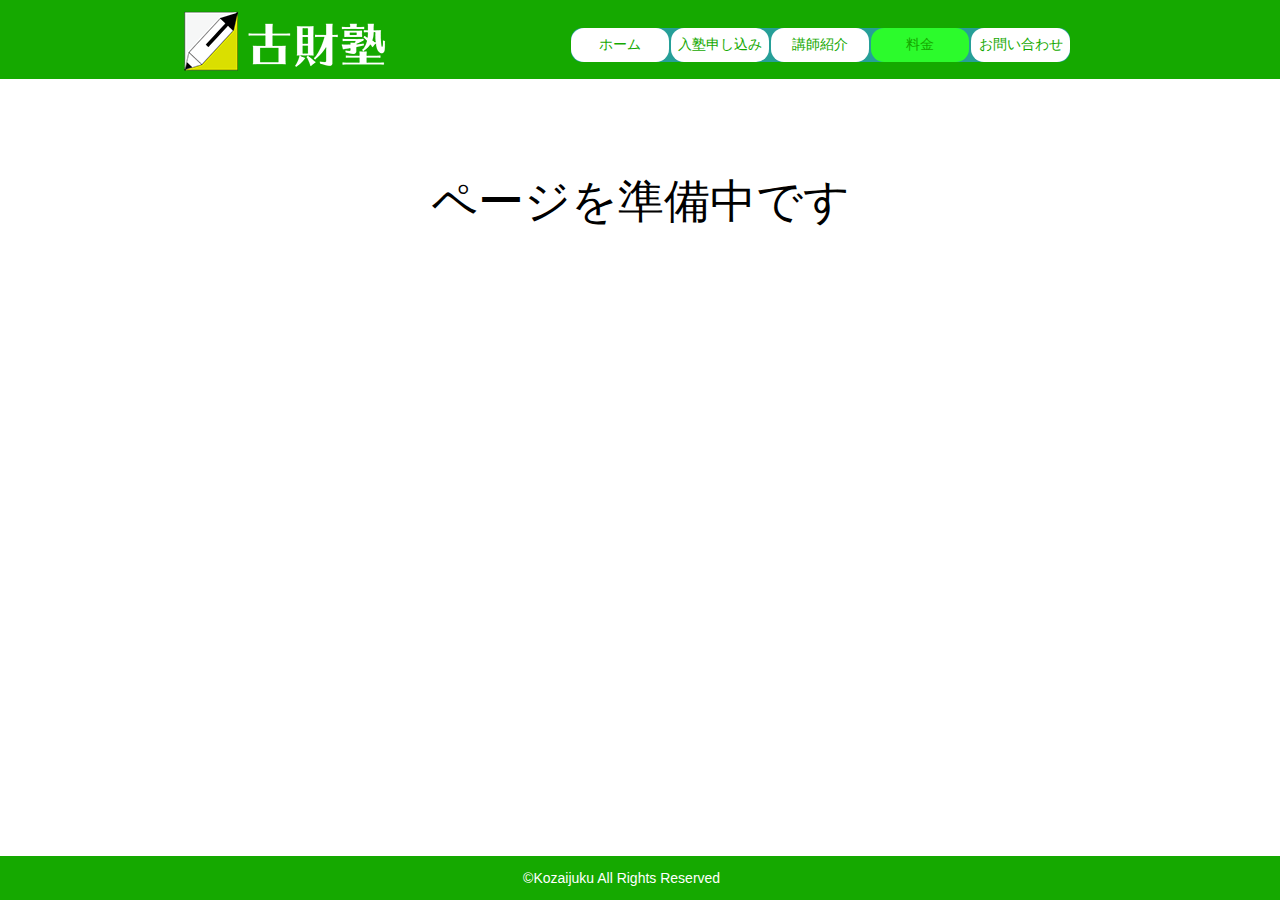
<file: 料金.html>
<!DOCTYPE html>
<html class="nojs html css_verticalspacer" lang="ja-JP">
 <head>

  <meta http-equiv="Content-type" content="text/html;charset=UTF-8"/>
  <meta name="generator" content="2018.1.0.386"/>
  <meta name="viewport" content="width=device-width, initial-scale=1.0"/>
  
  <script type="text/javascript">
   // Update the 'nojs'/'js' class on the html node
document.documentElement.className = document.documentElement.className.replace(/\bnojs\b/g, 'js');

// Check that all required assets are uploaded and up-to-date
if(typeof Muse == "undefined") window.Muse = {}; window.Muse.assets = {"required":["museutils.js", "museconfig.js", "jquery.musemenu.js", "webpro.js", "musewpdisclosure.js", "jquery.watch.js", "jquery.museresponsive.js", "require.js", "__.css"], "outOfDate":[]};
</script>
  
  <title>料金</title>
  <!-- CSS -->
  <link rel="stylesheet" type="text/css" href="css/site_global.css?crc=444006867"/>
  <link rel="stylesheet" type="text/css" href="css/master_a-____.css?crc=335222684"/>
  <link rel="stylesheet" type="text/css" href="css/__.css?crc=267495701" id="pagesheet"/>
  <!-- IE-only CSS -->
  <!--[if lt IE 9]>
  <link rel="stylesheet" type="text/css" href="css/nomq_preview_master_a-____.css?crc=4014051446"/>
  <link rel="stylesheet" type="text/css" href="css/nomq___.css?crc=4097268477" id="nomq_pagesheet"/>
  <![endif]-->
  <!-- JS includes -->
  <!--[if lt IE 9]>
  <script src="scripts/html5shiv.js?crc=4241844378" type="text/javascript"></script>
  <![endif]-->
   </head>
 <body>

  <div class="breakpoint active" id="bp_infinity" data-min-width="931"><!-- responsive breakpoint node -->
   <div class="clearfix borderbox" id="page"><!-- group -->
    <div class="clearfix grpelem" id="paccordionu5429"><!-- column -->
     <div class="browser_width colelem" id="accordionu5429-bw">
      <ul class="AccordionWidget clearfix" id="accordionu5429"><!-- vertical box -->
       <li class="AccordionPanel clearfix colelem100" id="u5434"><!-- vertical box --><div class="AccordionPanelTab clearfix colelem100" id="u5437-5"><!-- content --><div id="u5437-4" class="shared_content" data-content-guid="u5437-4_content"><p><span id="u5437">​</span><span class="actAsInlineDiv normal_text" id="u8325"><!-- content --><span class="actAsDiv clearfix excludeFromNormalFlow" id="u8309"><!-- group --><span class="actAsDiv clearfix grpelem" id="u8311"><!-- group --><span class="actAsDiv grpelem" id="u8312" data-sizePolicy="fixed" data-pintopage="page_fixedLeft"><!-- simple frame --></span><span class="actAsDiv grpelem" id="u8313" data-sizePolicy="fixed" data-pintopage="page_fixedLeft"><!-- simple frame --></span><span class="actAsDiv grpelem" id="u8310" data-sizePolicy="fixed" data-pintopage="page_fixedLeft"><!-- simple frame --></span></span></span></span><span></span></p></div></div><div class="AccordionPanelContent clearfix colelem100" id="u5435"><!-- group --><nav class="MenuBar clearfix grpelem" id="menuu8038" data-sizePolicy="fixed" data-pintopage="page_fixedLeft"><!-- vertical box --><div class="MenuItemContainer clearfix colelem" id="u8046"><!-- horizontal box --><a class="nonblock nontext MenuItem MenuItemWithSubMenu clearfix grpelem" id="u8047" href="index.html"><!-- horizontal box --><div class="MenuItemLabel clearfix grpelem" id="u8048-4" data-sizePolicy="fixed" data-pintopage="page_fixedLeft"><!-- content --><p class="shared_content" data-content-guid="u8048-4_0_content">ホーム</p></div></a></div><div class="MenuItemContainer clearfix colelem" id="u8039"><!-- horizontal box --><a class="nonblock nontext MenuItem MenuItemWithSubMenu clearfix grpelem" id="u8040" href="%e5%85%a5%e5%a1%be%e7%94%b3%e3%81%97%e8%be%bc%e3%81%bf.html"><!-- horizontal box --><div class="MenuItemLabel clearfix grpelem" id="u8042-4" data-sizePolicy="fixed" data-pintopage="page_fixedLeft"><!-- content --><p class="shared_content" data-content-guid="u8042-4_0_content">入塾申し込み</p></div></a></div><div class="MenuItemContainer clearfix colelem" id="u8053"><!-- horizontal box --><a class="nonblock nontext MenuItem MenuItemWithSubMenu clearfix grpelem" id="u8054" href="%e8%ac%9b%e5%b8%ab%e7%b4%b9%e4%bb%8b.html"><!-- horizontal box --><div class="MenuItemLabel clearfix grpelem" id="u8056-4" data-sizePolicy="fixed" data-pintopage="page_fixedLeft"><!-- content --><p class="shared_content" data-content-guid="u8056-4_0_content">講師紹介</p></div></a></div><div class="MenuItemContainer clearfix colelem" id="u8067"><!-- horizontal box --><a class="nonblock nontext MenuItem MenuItemWithSubMenu MuseMenuActive clearfix grpelem" id="u8070" href="%e6%96%99%e9%87%91.html"><!-- horizontal box --><div class="MenuItemLabel clearfix grpelem" id="u8073-4" data-sizePolicy="fixed" data-pintopage="page_fixedLeft"><!-- content --><p class="shared_content" data-content-guid="u8073-4_0_content">料金</p></div></a></div><div class="MenuItemContainer clearfix colelem" id="u8060"><!-- horizontal box --><a class="nonblock nontext MenuItem MenuItemWithSubMenu clearfix grpelem" id="u8061" href="%e3%81%8a%e5%95%8f%e3%81%84%e5%90%88%e3%82%8f%e3%81%9b.html"><!-- horizontal box --><div class="MenuItemLabel clearfix grpelem" id="u8064-4" data-sizePolicy="fixed" data-pintopage="page_fixedLeft"><!-- content --><p class="shared_content" data-content-guid="u8064-4_0_content">お問い合わせ</p></div></a></div></nav></div></li>
      </ul>
     </div>
     <div class="clearfix colelem" id="pu272-3"><!-- group -->
      <div class="browser_width grpelem shared_content" id="u272-3-bw" data-content-guid="u272-3-bw_content">
       <div class="clearfix" id="u272-3"><!-- content -->
        <p>&nbsp;</p>
       </div>
      </div>
      <nav class="MenuBar clearfix grpelem" id="menuu160"><!-- horizontal box -->
       <div class="MenuItemContainer clearfix grpelem" id="u168"><!-- vertical box -->
        <a class="nonblock nontext MenuItem MenuItemWithSubMenu borderbox clearfix colelem" id="u171" href="index.html"><!-- horizontal box --><div class="MenuItemLabel NoWrap clearfix grpelem" id="u172-4"><!-- content --><p class="shared_content" data-content-guid="u172-4_0_content">ホーム</p></div></a>
       </div>
       <div class="MenuItemContainer clearfix grpelem" id="u161"><!-- vertical box -->
        <a class="nonblock nontext MenuItem MenuItemWithSubMenu borderbox clearfix colelem" id="u162" href="%e5%85%a5%e5%a1%be%e7%94%b3%e3%81%97%e8%be%bc%e3%81%bf.html"><!-- horizontal box --><div class="MenuItemLabel NoWrap clearfix grpelem" id="u163-4"><!-- content --><p class="shared_content" data-content-guid="u163-4_0_content">入塾申し込み</p></div></a>
       </div>
       <div class="MenuItemContainer clearfix grpelem" id="u206"><!-- vertical box -->
        <a class="nonblock nontext MenuItem MenuItemWithSubMenu borderbox clearfix colelem" id="u209" href="%e8%ac%9b%e5%b8%ab%e7%b4%b9%e4%bb%8b.html"><!-- horizontal box --><div class="MenuItemLabel NoWrap clearfix grpelem" id="u212-4"><!-- content --><p class="shared_content" data-content-guid="u212-4_0_content">講師紹介</p></div></a>
       </div>
       <div class="MenuItemContainer clearfix grpelem" id="u227"><!-- vertical box -->
        <a class="nonblock nontext MenuItem MenuItemWithSubMenu MuseMenuActive borderbox clearfix colelem" id="u228" href="%e6%96%99%e9%87%91.html"><!-- horizontal box --><div class="MenuItemLabel NoWrap clearfix grpelem" id="u230-4"><!-- content --><p class="shared_content" data-content-guid="u230-4_0_content">料金</p></div></a>
       </div>
       <div class="MenuItemContainer clearfix grpelem" id="u248"><!-- vertical box -->
        <a class="nonblock nontext MenuItem MenuItemWithSubMenu borderbox clearfix colelem" id="u251" href="%e3%81%8a%e5%95%8f%e3%81%84%e5%90%88%e3%82%8f%e3%81%9b.html"><!-- horizontal box --><div class="MenuItemLabel NoWrap clearfix grpelem" id="u254-4"><!-- content --><p class="shared_content" data-content-guid="u254-4_0_content">お問い合わせ</p></div></a>
       </div>
      </nav>
      <div class="clip_frame grpelem" id="u320"><!-- image -->
       <img class="block temp_no_img_src" id="u320_img" data-orig-src="images/logo.png?crc=218268875" alt="" data-heightwidthratio="1.2838427947598254" data-image-width="229" data-image-height="294" src="images/blank.gif?crc=4208392903"/>
      </div>
      <div class="clearfix grpelem shared_content" id="u964-4" data-content-guid="u964-4_content"><!-- content -->
       <p>ページを準備中です</p>
      </div>
     </div>
    </div>
    <div class="verticalspacer shared_content" data-offset-top="369" data-content-above-spacer="369" data-content-below-spacer="62" data-sizePolicy="fixed" data-pintopage="page_fixedLeft" data-content-guid="page_1_content"></div>
    <div class="browser_width grpelem" id="u97-bw">
     <div id="u97"><!-- group -->
      <div class="clearfix" id="u97_align_to_page">
       <div class="clearfix grpelem shared_content" id="u330-4" data-content-guid="u330-4_content"><!-- content -->
        <p>©Kozaijuku All Rights Reserved</p>
       </div>
      </div>
     </div>
    </div>
   </div>
  </div>
  <div class="breakpoint" id="bp_930" data-min-width="501" data-max-width="930"><!-- responsive breakpoint node -->
   <div class="clearfix borderbox temp_no_id" data-orig-id="page"><!-- group -->
    <div class="clearfix grpelem temp_no_id" data-orig-id="pu272-3"><!-- group -->
     <span class="browser_width grpelem placeholder" data-placeholder-for="u272-3-bw_content"><!-- placeholder node --></span>
     <nav class="MenuBar clearfix grpelem temp_no_id" data-orig-id="menuu160"><!-- horizontal box -->
      <div class="MenuItemContainer clearfix grpelem temp_no_id" data-orig-id="u168"><!-- vertical box -->
       <a class="nonblock nontext MenuItem MenuItemWithSubMenu borderbox clearfix colelem temp_no_id" href="index.html" data-orig-id="u171"><!-- horizontal box --><div class="MenuItemLabel NoWrap clearfix grpelem temp_no_id" data-orig-id="u172-4"><!-- content --><span class="placeholder" data-placeholder-for="u172-4_0_content"><!-- placeholder node --></span></div></a>
      </div>
      <div class="MenuItemContainer clearfix grpelem temp_no_id" data-orig-id="u161"><!-- vertical box -->
       <a class="nonblock nontext MenuItem MenuItemWithSubMenu borderbox clearfix colelem temp_no_id" href="%e5%85%a5%e5%a1%be%e7%94%b3%e3%81%97%e8%be%bc%e3%81%bf.html" data-orig-id="u162"><!-- horizontal box --><div class="MenuItemLabel NoWrap clearfix grpelem temp_no_id" data-orig-id="u163-4"><!-- content --><span class="placeholder" data-placeholder-for="u163-4_0_content"><!-- placeholder node --></span></div></a>
      </div>
      <div class="MenuItemContainer clearfix grpelem temp_no_id" data-orig-id="u206"><!-- vertical box -->
       <a class="nonblock nontext MenuItem MenuItemWithSubMenu borderbox clearfix colelem temp_no_id" href="%e8%ac%9b%e5%b8%ab%e7%b4%b9%e4%bb%8b.html" data-orig-id="u209"><!-- horizontal box --><div class="MenuItemLabel NoWrap clearfix grpelem temp_no_id" data-orig-id="u212-4"><!-- content --><span class="placeholder" data-placeholder-for="u212-4_0_content"><!-- placeholder node --></span></div></a>
      </div>
      <div class="MenuItemContainer clearfix grpelem temp_no_id" data-orig-id="u227"><!-- vertical box -->
       <a class="nonblock nontext MenuItem MenuItemWithSubMenu MuseMenuActive borderbox clearfix colelem temp_no_id" href="%e6%96%99%e9%87%91.html" data-orig-id="u228"><!-- horizontal box --><div class="MenuItemLabel NoWrap clearfix grpelem temp_no_id" data-orig-id="u230-4"><!-- content --><span class="placeholder" data-placeholder-for="u230-4_0_content"><!-- placeholder node --></span></div></a>
      </div>
      <div class="MenuItemContainer clearfix grpelem temp_no_id" data-orig-id="u248"><!-- vertical box -->
       <a class="nonblock nontext MenuItem MenuItemWithSubMenu borderbox clearfix colelem temp_no_id" href="%e3%81%8a%e5%95%8f%e3%81%84%e5%90%88%e3%82%8f%e3%81%9b.html" data-orig-id="u251"><!-- horizontal box --><div class="MenuItemLabel NoWrap clearfix grpelem temp_no_id" data-orig-id="u254-4"><!-- content --><span class="placeholder" data-placeholder-for="u254-4_0_content"><!-- placeholder node --></span></div></a>
      </div>
     </nav>
     <div class="clip_frame grpelem temp_no_id shared_content" data-sizePolicy="fixed" data-pintopage="page_fluidx" data-orig-id="u320" data-content-guid="u320_content"><!-- image -->
      <img class="block temp_no_id temp_no_img_src" data-orig-src="images/logo.png?crc=218268875" alt="" width="222" height="285" data-orig-id="u320_img" src="images/blank.gif?crc=4208392903"/>
     </div>
     <span class="clearfix grpelem placeholder" data-placeholder-for="u964-4_content"><!-- placeholder node --></span>
     <ul class="AccordionWidget clearfix grpelem temp_no_id" data-visibility="changed" style="visibility:hidden" data-orig-id="accordionu5429"><!-- vertical box -->
      <li class="AccordionPanel clearfix colelem temp_no_id" data-orig-id="u5434"><!-- vertical box --><div class="AccordionPanelTab borderbox clearfix colelem temp_no_id" data-orig-id="u5437-5"><!-- content --><span class="placeholder" data-placeholder-for="u5437-4_content"><!-- placeholder node --></span></div><div class="AccordionPanelContent clearfix colelem temp_no_id" data-orig-id="u5435"><!-- group --><nav class="MenuBar clearfix grpelem temp_no_id" data-orig-id="menuu8038"><!-- vertical box --><div class="MenuItemContainer clearfix colelem temp_no_id" data-orig-id="u8046"><!-- horizontal box --><a class="nonblock nontext MenuItem MenuItemWithSubMenu borderbox clearfix grpelem temp_no_id" href="index.html" data-orig-id="u8047"><!-- horizontal box --><div class="MenuItemLabel clearfix grpelem temp_no_id" data-orig-id="u8048-4"><!-- content --><span class="placeholder" data-placeholder-for="u8048-4_0_content"><!-- placeholder node --></span></div></a></div><div class="MenuItemContainer clearfix colelem temp_no_id" data-orig-id="u8039"><!-- horizontal box --><a class="nonblock nontext MenuItem MenuItemWithSubMenu borderbox clearfix grpelem temp_no_id" href="%e5%85%a5%e5%a1%be%e7%94%b3%e3%81%97%e8%be%bc%e3%81%bf.html" data-orig-id="u8040"><!-- horizontal box --><div class="MenuItemLabel clearfix grpelem temp_no_id" data-orig-id="u8042-4"><!-- content --><span class="placeholder" data-placeholder-for="u8042-4_0_content"><!-- placeholder node --></span></div></a></div><div class="MenuItemContainer clearfix colelem temp_no_id" data-orig-id="u8053"><!-- horizontal box --><a class="nonblock nontext MenuItem MenuItemWithSubMenu borderbox clearfix grpelem temp_no_id" href="%e8%ac%9b%e5%b8%ab%e7%b4%b9%e4%bb%8b.html" data-orig-id="u8054"><!-- horizontal box --><div class="MenuItemLabel clearfix grpelem temp_no_id" data-orig-id="u8056-4"><!-- content --><span class="placeholder" data-placeholder-for="u8056-4_0_content"><!-- placeholder node --></span></div></a></div><div class="MenuItemContainer clearfix colelem temp_no_id" data-orig-id="u8067"><!-- horizontal box --><a class="nonblock nontext MenuItem MenuItemWithSubMenu MuseMenuActive borderbox clearfix grpelem temp_no_id" href="%e6%96%99%e9%87%91.html" data-orig-id="u8070"><!-- horizontal box --><div class="MenuItemLabel clearfix grpelem temp_no_id" data-orig-id="u8073-4"><!-- content --><span class="placeholder" data-placeholder-for="u8073-4_0_content"><!-- placeholder node --></span></div></a></div><div class="MenuItemContainer clearfix colelem temp_no_id" data-orig-id="u8060"><!-- horizontal box --><a class="nonblock nontext MenuItem MenuItemWithSubMenu borderbox clearfix grpelem temp_no_id" href="%e3%81%8a%e5%95%8f%e3%81%84%e5%90%88%e3%82%8f%e3%81%9b.html" data-orig-id="u8061"><!-- horizontal box --><div class="MenuItemLabel clearfix grpelem temp_no_id" data-orig-id="u8064-4"><!-- content --><span class="placeholder" data-placeholder-for="u8064-4_0_content"><!-- placeholder node --></span></div></a></div></nav></div></li>
     </ul>
    </div>
    <span class="verticalspacer placeholder" data-placeholder-for="page_1_content"><!-- placeholder node --></span>
    <div class="browser_width grpelem temp_no_id" data-orig-id="u97-bw">
     <div class="temp_no_id" data-orig-id="u97"><!-- group -->
      <div class="clearfix temp_no_id" data-orig-id="u97_align_to_page">
       <span class="clearfix grpelem placeholder" data-placeholder-for="u330-4_content"><!-- placeholder node --></span>
      </div>
     </div>
    </div>
   </div>
  </div>
  <div class="breakpoint" id="bp_500" data-max-width="500"><!-- responsive breakpoint node -->
   <div class="clearfix borderbox temp_no_id" data-orig-id="page"><!-- group -->
    <div class="clearfix grpelem temp_no_id" data-orig-id="pu272-3"><!-- group -->
     <span class="browser_width grpelem placeholder" data-placeholder-for="u272-3-bw_content"><!-- placeholder node --></span>
     <nav class="MenuBar clearfix grpelem temp_no_id" data-orig-id="menuu160"><!-- horizontal box -->
      <div class="MenuItemContainer clearfix grpelem temp_no_id" data-orig-id="u168"><!-- vertical box -->
       <a class="nonblock nontext MenuItem MenuItemWithSubMenu borderbox clearfix colelem temp_no_id" href="index.html" data-orig-id="u171"><!-- horizontal box --><div class="MenuItemLabel NoWrap clearfix grpelem temp_no_id" data-orig-id="u172-4"><!-- content --><span class="placeholder" data-placeholder-for="u172-4_0_content"><!-- placeholder node --></span></div></a>
      </div>
      <div class="MenuItemContainer clearfix grpelem temp_no_id" data-orig-id="u161"><!-- vertical box -->
       <a class="nonblock nontext MenuItem MenuItemWithSubMenu borderbox clearfix colelem temp_no_id" href="%e5%85%a5%e5%a1%be%e7%94%b3%e3%81%97%e8%be%bc%e3%81%bf.html" data-orig-id="u162"><!-- horizontal box --><div class="MenuItemLabel NoWrap clearfix grpelem temp_no_id" data-orig-id="u163-4"><!-- content --><span class="placeholder" data-placeholder-for="u163-4_0_content"><!-- placeholder node --></span></div></a>
      </div>
      <div class="MenuItemContainer clearfix grpelem temp_no_id" data-orig-id="u206"><!-- vertical box -->
       <a class="nonblock nontext MenuItem MenuItemWithSubMenu borderbox clearfix colelem temp_no_id" href="%e8%ac%9b%e5%b8%ab%e7%b4%b9%e4%bb%8b.html" data-orig-id="u209"><!-- horizontal box --><div class="MenuItemLabel NoWrap clearfix grpelem temp_no_id" data-orig-id="u212-4"><!-- content --><span class="placeholder" data-placeholder-for="u212-4_0_content"><!-- placeholder node --></span></div></a>
      </div>
      <div class="MenuItemContainer clearfix grpelem temp_no_id" data-orig-id="u227"><!-- vertical box -->
       <a class="nonblock nontext MenuItem MenuItemWithSubMenu MuseMenuActive borderbox clearfix colelem temp_no_id" href="%e6%96%99%e9%87%91.html" data-orig-id="u228"><!-- horizontal box --><div class="MenuItemLabel NoWrap clearfix grpelem temp_no_id" data-orig-id="u230-4"><!-- content --><span class="placeholder" data-placeholder-for="u230-4_0_content"><!-- placeholder node --></span></div></a>
      </div>
      <div class="MenuItemContainer clearfix grpelem temp_no_id" data-orig-id="u248"><!-- vertical box -->
       <a class="nonblock nontext MenuItem MenuItemWithSubMenu borderbox clearfix colelem temp_no_id" href="%e3%81%8a%e5%95%8f%e3%81%84%e5%90%88%e3%82%8f%e3%81%9b.html" data-orig-id="u251"><!-- horizontal box --><div class="MenuItemLabel NoWrap clearfix grpelem temp_no_id" data-orig-id="u254-4"><!-- content --><span class="placeholder" data-placeholder-for="u254-4_0_content"><!-- placeholder node --></span></div></a>
      </div>
     </nav>
     <span class="clip_frame grpelem placeholder" data-placeholder-for="u320_content"><!-- placeholder node --></span>
     <span class="clearfix grpelem placeholder" data-placeholder-for="u964-4_content"><!-- placeholder node --></span>
     <ul class="AccordionWidget clearfix grpelem temp_no_id" data-visibility="changed" style="visibility:hidden" data-orig-id="accordionu5429"><!-- vertical box -->
      <li class="AccordionPanel clearfix colelem temp_no_id" data-orig-id="u5434"><!-- vertical box --><div class="AccordionPanelTab borderbox clearfix colelem temp_no_id" data-orig-id="u5437-5"><!-- content --><span class="placeholder" data-placeholder-for="u5437-4_content"><!-- placeholder node --></span></div><div class="AccordionPanelContent clearfix colelem temp_no_id" data-orig-id="u5435"><!-- group --><nav class="MenuBar clearfix grpelem temp_no_id" data-orig-id="menuu8038"><!-- vertical box --><div class="MenuItemContainer clearfix colelem temp_no_id" data-orig-id="u8046"><!-- horizontal box --><a class="nonblock nontext MenuItem MenuItemWithSubMenu borderbox clearfix grpelem temp_no_id" href="index.html" data-orig-id="u8047"><!-- horizontal box --><div class="MenuItemLabel clearfix grpelem temp_no_id" data-orig-id="u8048-4"><!-- content --><span class="placeholder" data-placeholder-for="u8048-4_0_content"><!-- placeholder node --></span></div></a></div><div class="MenuItemContainer clearfix colelem temp_no_id" data-orig-id="u8039"><!-- horizontal box --><a class="nonblock nontext MenuItem MenuItemWithSubMenu borderbox clearfix grpelem temp_no_id" href="%e5%85%a5%e5%a1%be%e7%94%b3%e3%81%97%e8%be%bc%e3%81%bf.html" data-orig-id="u8040"><!-- horizontal box --><div class="MenuItemLabel clearfix grpelem temp_no_id" data-orig-id="u8042-4"><!-- content --><span class="placeholder" data-placeholder-for="u8042-4_0_content"><!-- placeholder node --></span></div></a></div><div class="MenuItemContainer clearfix colelem temp_no_id" data-orig-id="u8053"><!-- horizontal box --><a class="nonblock nontext MenuItem MenuItemWithSubMenu borderbox clearfix grpelem temp_no_id" href="%e8%ac%9b%e5%b8%ab%e7%b4%b9%e4%bb%8b.html" data-orig-id="u8054"><!-- horizontal box --><div class="MenuItemLabel clearfix grpelem temp_no_id" data-orig-id="u8056-4"><!-- content --><span class="placeholder" data-placeholder-for="u8056-4_0_content"><!-- placeholder node --></span></div></a></div><div class="MenuItemContainer clearfix colelem temp_no_id" data-orig-id="u8067"><!-- horizontal box --><a class="nonblock nontext MenuItem MenuItemWithSubMenu MuseMenuActive borderbox clearfix grpelem temp_no_id" href="%e6%96%99%e9%87%91.html" data-orig-id="u8070"><!-- horizontal box --><div class="MenuItemLabel clearfix grpelem temp_no_id" data-orig-id="u8073-4"><!-- content --><span class="placeholder" data-placeholder-for="u8073-4_0_content"><!-- placeholder node --></span></div></a></div><div class="MenuItemContainer clearfix colelem temp_no_id" data-orig-id="u8060"><!-- horizontal box --><a class="nonblock nontext MenuItem MenuItemWithSubMenu borderbox clearfix grpelem temp_no_id" href="%e3%81%8a%e5%95%8f%e3%81%84%e5%90%88%e3%82%8f%e3%81%9b.html" data-orig-id="u8061"><!-- horizontal box --><div class="MenuItemLabel clearfix grpelem temp_no_id" data-orig-id="u8064-4"><!-- content --><span class="placeholder" data-placeholder-for="u8064-4_0_content"><!-- placeholder node --></span></div></a></div></nav></div></li>
     </ul>
    </div>
    <div class="verticalspacer" data-offset-top="369" data-content-above-spacer="387" data-content-below-spacer="62" data-sizePolicy="fixed" data-pintopage="page_fixedLeft"></div>
    <div class="browser_width grpelem temp_no_id" data-orig-id="u97-bw">
     <div class="temp_no_id" data-orig-id="u97"><!-- group -->
      <div class="clearfix temp_no_id" data-orig-id="u97_align_to_page">
       <span class="clearfix grpelem placeholder" data-placeholder-for="u330-4_content"><!-- placeholder node --></span>
      </div>
     </div>
    </div>
   </div>
  </div>
  <!-- Other scripts -->
  <script type="text/javascript">
   // Decide whether to suppress missing file error or not based on preference setting
var suppressMissingFileError = false
</script>
  <script type="text/javascript">
   window.Muse.assets.check=function(c){if(!window.Muse.assets.checked){window.Muse.assets.checked=!0;var b={},d=function(a,b){if(window.getComputedStyle){var c=window.getComputedStyle(a,null);return c&&c.getPropertyValue(b)||c&&c[b]||""}if(document.documentElement.currentStyle)return(c=a.currentStyle)&&c[b]||a.style&&a.style[b]||"";return""},a=function(a){if(a.match(/^rgb/))return a=a.replace(/\s+/g,"").match(/([\d\,]+)/gi)[0].split(","),(parseInt(a[0])<<16)+(parseInt(a[1])<<8)+parseInt(a[2]);if(a.match(/^\#/))return parseInt(a.substr(1),
16);return 0},f=function(f){for(var g=document.getElementsByTagName("link"),j=0;j<g.length;j++)if("text/css"==g[j].type){var l=(g[j].href||"").match(/\/?css\/([\w\-]+\.css)\?crc=(\d+)/);if(!l||!l[1]||!l[2])break;b[l[1]]=l[2]}g=document.createElement("div");g.className="version";g.style.cssText="display:none; width:1px; height:1px;";document.getElementsByTagName("body")[0].appendChild(g);for(j=0;j<Muse.assets.required.length;){var l=Muse.assets.required[j],k=l.match(/([\w\-\.]+)\.(\w+)$/),i=k&&k[1]?
k[1]:null,k=k&&k[2]?k[2]:null;switch(k.toLowerCase()){case "css":i=i.replace(/\W/gi,"_").replace(/^([^a-z])/gi,"_$1");g.className+=" "+i;i=a(d(g,"color"));k=a(d(g,"backgroundColor"));i!=0||k!=0?(Muse.assets.required.splice(j,1),"undefined"!=typeof b[l]&&(i!=b[l]>>>24||k!=(b[l]&16777215))&&Muse.assets.outOfDate.push(l)):j++;g.className="version";break;case "js":j++;break;default:throw Error("Unsupported file type: "+k);}}c?c().jquery!="1.8.3"&&Muse.assets.outOfDate.push("jquery-1.8.3.min.js"):Muse.assets.required.push("jquery-1.8.3.min.js");
g.parentNode.removeChild(g);if(Muse.assets.outOfDate.length||Muse.assets.required.length)g="サーバー上の一部のファイルが見つからないか、正しくない可能性があります。ブラウザーのキャッシュをクリアして再試行してください。問題が解決されない場合は、Web サイトの作成者に問い合わせてください。",f&&Muse.assets.outOfDate.length&&(g+="\nOut of date: "+Muse.assets.outOfDate.join(",")),f&&Muse.assets.required.length&&(g+="\nMissing: "+Muse.assets.required.join(",")),suppressMissingFileError?(g+="\nUse SuppressMissingFileError key in AppPrefs.xml to show missing file error pop up.",console.log(g)):alert(g)};location&&location.search&&location.search.match&&location.search.match(/muse_debug/gi)?
setTimeout(function(){f(!0)},5E3):f()}};
var muse_init=function(){require.config({baseUrl:""});require(["jquery","museutils","whatinput","jquery.musemenu","webpro","musewpdisclosure","jquery.watch","jquery.museresponsive"],function(c){var $ = c;$(document).ready(function(){try{
window.Muse.assets.check($);/* body */
Muse.Utils.transformMarkupToFixBrowserProblemsPreInit();/* body */
Muse.Utils.prepHyperlinks(true);/* body */
Muse.Utils.resizeHeight('.browser_width');/* resize height */
Muse.Utils.requestAnimationFrame(function() { $('body').addClass('initialized'); });/* mark body as initialized */
Muse.Utils.makeButtonsVisibleAfterSettingMinWidth();/* body */
Muse.Utils.initWidget('.MenuBar', ['#bp_infinity', '#bp_930', '#bp_500'], function(elem) { return $(elem).museMenu(); });/* unifiedNavBar */
Muse.Utils.initWidget('#accordionu5429', ['#bp_infinity', '#bp_930', '#bp_500'], function(elem) { return new WebPro.Widget.Accordion(elem, {canCloseAll:true,defaultIndex:0}); });/* #accordionu5429 */
Muse.Utils.fullPage('#page');/* 100% height page */
$( '.breakpoint' ).registerBreakpoint();/* Register breakpoints */
Muse.Utils.transformMarkupToFixBrowserProblems();/* body */
}catch(b){if(b&&"function"==typeof b.notify?b.notify():Muse.Assert.fail("Error calling selector function: "+b),false)throw b;}})})};

</script>
  <!-- RequireJS script -->
  <script src="scripts/require.js?crc=7928878" type="text/javascript" async data-main="scripts/museconfig.js?crc=310584261" onload="if (requirejs) requirejs.onError = function(requireType, requireModule) { if (requireType && requireType.toString && requireType.toString().indexOf && 0 <= requireType.toString().indexOf('#scripterror')) window.Muse.assets.check(); }" onerror="window.Muse.assets.check();"></script>
   </body>
</html>
</file>
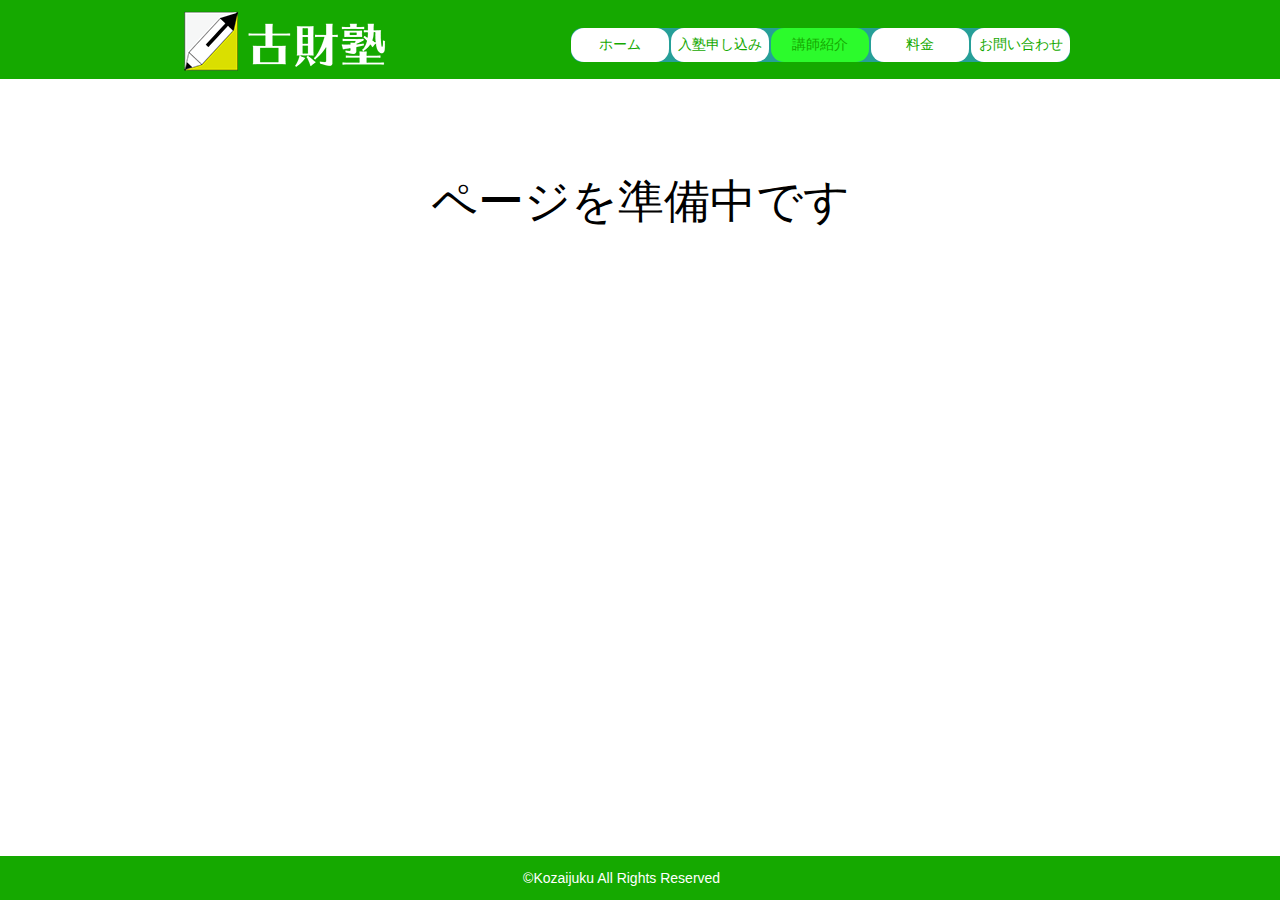
<file: 講師紹介.html>
<!DOCTYPE html>
<html class="nojs html css_verticalspacer" lang="ja-JP">
 <head>

  <meta http-equiv="Content-type" content="text/html;charset=UTF-8"/>
  <meta name="generator" content="2018.1.0.386"/>
  <meta name="viewport" content="width=device-width, initial-scale=1.0"/>
  
  <script type="text/javascript">
   // Update the 'nojs'/'js' class on the html node
document.documentElement.className = document.documentElement.className.replace(/\bnojs\b/g, 'js');

// Check that all required assets are uploaded and up-to-date
if(typeof Muse == "undefined") window.Muse = {}; window.Muse.assets = {"required":["museutils.js", "museconfig.js", "jquery.musemenu.js", "webpro.js", "musewpdisclosure.js", "jquery.watch.js", "jquery.museresponsive.js", "require.js", "____.css"], "outOfDate":[]};
</script>
  
  <title>講師紹介</title>
  <!-- CSS -->
  <link rel="stylesheet" type="text/css" href="css/site_global.css?crc=444006867"/>
  <link rel="stylesheet" type="text/css" href="css/master_a-____.css?crc=335222684"/>
  <link rel="stylesheet" type="text/css" href="css/____.css?crc=457130202" id="pagesheet"/>
  <!-- IE-only CSS -->
  <!--[if lt IE 9]>
  <link rel="stylesheet" type="text/css" href="css/nomq_preview_master_a-____.css?crc=4014051446"/>
  <link rel="stylesheet" type="text/css" href="css/nomq_____.css?crc=368826420" id="nomq_pagesheet"/>
  <![endif]-->
  <!-- JS includes -->
  <!--[if lt IE 9]>
  <script src="scripts/html5shiv.js?crc=4241844378" type="text/javascript"></script>
  <![endif]-->
   </head>
 <body>

  <div class="breakpoint active" id="bp_infinity" data-min-width="931"><!-- responsive breakpoint node -->
   <div class="clearfix borderbox" id="page"><!-- group -->
    <div class="clearfix grpelem" id="paccordionu5429"><!-- column -->
     <div class="browser_width colelem" id="accordionu5429-bw">
      <ul class="AccordionWidget clearfix" id="accordionu5429"><!-- vertical box -->
       <li class="AccordionPanel clearfix colelem100" id="u5434"><!-- vertical box --><div class="AccordionPanelTab clearfix colelem100" id="u5437-5"><!-- content --><div id="u5437-4"><p><span id="u5437" class="shared_content" data-content-guid="u5437_content">​</span><span class="actAsInlineDiv normal_text" id="u8325"><!-- content --><span class="actAsDiv clearfix excludeFromNormalFlow" id="u8309"><!-- group --><span class="actAsDiv clearfix grpelem" id="u8311"><!-- group --><span class="actAsDiv grpelem shared_content" id="u8312" data-sizePolicy="fixed" data-pintopage="page_fixedLeft" data-content-guid="u8312_content"><!-- simple frame --></span><span class="actAsDiv grpelem shared_content" id="u8313" data-sizePolicy="fixed" data-pintopage="page_fixedLeft" data-content-guid="u8313_content"><!-- simple frame --></span><span class="actAsDiv grpelem shared_content" id="u8310" data-sizePolicy="fixed" data-pintopage="page_fixedLeft" data-content-guid="u8310_content"><!-- simple frame --></span></span></span></span><span class="shared_content" data-content-guid="u5437-4_0_2_content"></span></p></div></div><div class="AccordionPanelContent clearfix colelem100" id="u5435"><!-- group --><nav class="MenuBar clearfix grpelem" id="menuu8038" data-sizePolicy="fixed" data-pintopage="page_fixedLeft"><!-- vertical box --><div class="MenuItemContainer clearfix colelem" id="u8046"><!-- horizontal box --><a class="nonblock nontext MenuItem MenuItemWithSubMenu clearfix grpelem" id="u8047" href="index.html"><!-- horizontal box --><div class="MenuItemLabel clearfix grpelem" id="u8048-4" data-sizePolicy="fixed" data-pintopage="page_fixedLeft"><!-- content --><p class="shared_content" data-content-guid="u8048-4_0_content">ホーム</p></div></a></div><div class="MenuItemContainer clearfix colelem" id="u8039"><!-- horizontal box --><a class="nonblock nontext MenuItem MenuItemWithSubMenu clearfix grpelem" id="u8040" href="%e5%85%a5%e5%a1%be%e7%94%b3%e3%81%97%e8%be%bc%e3%81%bf.html"><!-- horizontal box --><div class="MenuItemLabel clearfix grpelem" id="u8042-4" data-sizePolicy="fixed" data-pintopage="page_fixedLeft"><!-- content --><p class="shared_content" data-content-guid="u8042-4_0_content">入塾申し込み</p></div></a></div><div class="MenuItemContainer clearfix colelem" id="u8053"><!-- horizontal box --><a class="nonblock nontext MenuItem MenuItemWithSubMenu MuseMenuActive clearfix grpelem" id="u8054" href="%e8%ac%9b%e5%b8%ab%e7%b4%b9%e4%bb%8b.html"><!-- horizontal box --><div class="MenuItemLabel clearfix grpelem" id="u8056-4" data-sizePolicy="fixed" data-pintopage="page_fixedLeft"><!-- content --><p class="shared_content" data-content-guid="u8056-4_0_content">講師紹介</p></div></a></div><div class="MenuItemContainer clearfix colelem" id="u8067"><!-- horizontal box --><a class="nonblock nontext MenuItem MenuItemWithSubMenu clearfix grpelem" id="u8070" href="%e6%96%99%e9%87%91.html"><!-- horizontal box --><div class="MenuItemLabel clearfix grpelem" id="u8073-4" data-sizePolicy="fixed" data-pintopage="page_fixedLeft"><!-- content --><p class="shared_content" data-content-guid="u8073-4_0_content">料金</p></div></a></div><div class="MenuItemContainer clearfix colelem" id="u8060"><!-- horizontal box --><a class="nonblock nontext MenuItem MenuItemWithSubMenu clearfix grpelem" id="u8061" href="%e3%81%8a%e5%95%8f%e3%81%84%e5%90%88%e3%82%8f%e3%81%9b.html"><!-- horizontal box --><div class="MenuItemLabel clearfix grpelem" id="u8064-4" data-sizePolicy="fixed" data-pintopage="page_fixedLeft"><!-- content --><p class="shared_content" data-content-guid="u8064-4_0_content">お問い合わせ</p></div></a></div></nav></div></li>
      </ul>
     </div>
     <div class="clearfix colelem" id="pu272-3"><!-- group -->
      <div class="browser_width grpelem shared_content" id="u272-3-bw" data-content-guid="u272-3-bw_content">
       <div class="clearfix" id="u272-3"><!-- content -->
        <p>&nbsp;</p>
       </div>
      </div>
      <nav class="MenuBar clearfix grpelem" id="menuu160"><!-- horizontal box -->
       <div class="MenuItemContainer clearfix grpelem" id="u168"><!-- vertical box -->
        <a class="nonblock nontext MenuItem MenuItemWithSubMenu borderbox clearfix colelem" id="u171" href="index.html"><!-- horizontal box --><div class="MenuItemLabel NoWrap clearfix grpelem" id="u172-4"><!-- content --><p class="shared_content" data-content-guid="u172-4_0_content">ホーム</p></div></a>
       </div>
       <div class="MenuItemContainer clearfix grpelem" id="u161"><!-- vertical box -->
        <a class="nonblock nontext MenuItem MenuItemWithSubMenu borderbox clearfix colelem" id="u162" href="%e5%85%a5%e5%a1%be%e7%94%b3%e3%81%97%e8%be%bc%e3%81%bf.html"><!-- horizontal box --><div class="MenuItemLabel NoWrap clearfix grpelem" id="u163-4"><!-- content --><p class="shared_content" data-content-guid="u163-4_0_content">入塾申し込み</p></div></a>
       </div>
       <div class="MenuItemContainer clearfix grpelem" id="u206"><!-- vertical box -->
        <a class="nonblock nontext MenuItem MenuItemWithSubMenu MuseMenuActive borderbox clearfix colelem" id="u209" href="%e8%ac%9b%e5%b8%ab%e7%b4%b9%e4%bb%8b.html"><!-- horizontal box --><div class="MenuItemLabel NoWrap clearfix grpelem" id="u212-4"><!-- content --><p class="shared_content" data-content-guid="u212-4_0_content">講師紹介</p></div></a>
       </div>
       <div class="MenuItemContainer clearfix grpelem" id="u227"><!-- vertical box -->
        <a class="nonblock nontext MenuItem MenuItemWithSubMenu borderbox clearfix colelem" id="u228" href="%e6%96%99%e9%87%91.html"><!-- horizontal box --><div class="MenuItemLabel NoWrap clearfix grpelem" id="u230-4"><!-- content --><p class="shared_content" data-content-guid="u230-4_0_content">料金</p></div></a>
       </div>
       <div class="MenuItemContainer clearfix grpelem" id="u248"><!-- vertical box -->
        <a class="nonblock nontext MenuItem MenuItemWithSubMenu borderbox clearfix colelem" id="u251" href="%e3%81%8a%e5%95%8f%e3%81%84%e5%90%88%e3%82%8f%e3%81%9b.html"><!-- horizontal box --><div class="MenuItemLabel NoWrap clearfix grpelem" id="u254-4"><!-- content --><p class="shared_content" data-content-guid="u254-4_0_content">お問い合わせ</p></div></a>
       </div>
      </nav>
      <div class="clip_frame grpelem" id="u320"><!-- image -->
       <img class="block temp_no_img_src" id="u320_img" data-orig-src="images/logo.png?crc=218268875" alt="" data-heightwidthratio="1.2838427947598254" data-image-width="229" data-image-height="294" src="images/blank.gif?crc=4208392903"/>
      </div>
      <div class="clearfix grpelem shared_content" id="u958-4" data-content-guid="u958-4_content"><!-- content -->
       <p>ページを準備中です</p>
      </div>
     </div>
    </div>
    <div class="verticalspacer shared_content" data-offset-top="369" data-content-above-spacer="369" data-content-below-spacer="62" data-sizePolicy="fixed" data-pintopage="page_fixedLeft" data-content-guid="page_1_content"></div>
    <div class="browser_width grpelem" id="u97-bw">
     <div id="u97"><!-- group -->
      <div class="clearfix" id="u97_align_to_page">
       <div class="clearfix grpelem shared_content" id="u330-4" data-content-guid="u330-4_content"><!-- content -->
        <p>©Kozaijuku All Rights Reserved</p>
       </div>
      </div>
     </div>
    </div>
   </div>
  </div>
  <div class="breakpoint" id="bp_930" data-min-width="501" data-max-width="930"><!-- responsive breakpoint node -->
   <div class="clearfix borderbox temp_no_id" data-orig-id="page"><!-- group -->
    <div class="clearfix grpelem temp_no_id" data-orig-id="pu272-3"><!-- group -->
     <span class="browser_width grpelem placeholder" data-placeholder-for="u272-3-bw_content"><!-- placeholder node --></span>
     <nav class="MenuBar rounded-corners clearfix grpelem temp_no_id" data-orig-id="menuu160"><!-- horizontal box -->
      <div class="MenuItemContainer clearfix grpelem temp_no_id" data-orig-id="u168"><!-- vertical box -->
       <a class="nonblock nontext MenuItem MenuItemWithSubMenu borderbox rounded-corners clearfix colelem temp_no_id" href="index.html" data-orig-id="u171"><!-- horizontal box --><div class="MenuItemLabel NoWrap rounded-corners clearfix grpelem temp_no_id" data-orig-id="u172-4"><!-- content --><span class="placeholder" data-placeholder-for="u172-4_0_content"><!-- placeholder node --></span></div></a>
      </div>
      <div class="MenuItemContainer clearfix grpelem temp_no_id" data-orig-id="u161"><!-- vertical box -->
       <a class="nonblock nontext MenuItem MenuItemWithSubMenu borderbox rounded-corners clearfix colelem temp_no_id" href="%e5%85%a5%e5%a1%be%e7%94%b3%e3%81%97%e8%be%bc%e3%81%bf.html" data-orig-id="u162"><!-- horizontal box --><div class="MenuItemLabel NoWrap rounded-corners clearfix grpelem temp_no_id" data-orig-id="u163-4"><!-- content --><span class="placeholder" data-placeholder-for="u163-4_0_content"><!-- placeholder node --></span></div></a>
      </div>
      <div class="MenuItemContainer clearfix grpelem temp_no_id" data-orig-id="u206"><!-- vertical box -->
       <a class="nonblock nontext MenuItem MenuItemWithSubMenu MuseMenuActive borderbox rounded-corners clearfix colelem temp_no_id" href="%e8%ac%9b%e5%b8%ab%e7%b4%b9%e4%bb%8b.html" data-orig-id="u209"><!-- horizontal box --><div class="MenuItemLabel NoWrap rounded-corners clearfix grpelem temp_no_id" data-orig-id="u212-4"><!-- content --><span class="placeholder" data-placeholder-for="u212-4_0_content"><!-- placeholder node --></span></div></a>
      </div>
      <div class="MenuItemContainer clearfix grpelem temp_no_id" data-orig-id="u227"><!-- vertical box -->
       <a class="nonblock nontext MenuItem MenuItemWithSubMenu borderbox rounded-corners clearfix colelem temp_no_id" href="%e6%96%99%e9%87%91.html" data-orig-id="u228"><!-- horizontal box --><div class="MenuItemLabel NoWrap rounded-corners clearfix grpelem temp_no_id" data-orig-id="u230-4"><!-- content --><span class="placeholder" data-placeholder-for="u230-4_0_content"><!-- placeholder node --></span></div></a>
      </div>
      <div class="MenuItemContainer clearfix grpelem temp_no_id" data-orig-id="u248"><!-- vertical box -->
       <a class="nonblock nontext MenuItem MenuItemWithSubMenu borderbox rounded-corners clearfix colelem temp_no_id" href="%e3%81%8a%e5%95%8f%e3%81%84%e5%90%88%e3%82%8f%e3%81%9b.html" data-orig-id="u251"><!-- horizontal box --><div class="MenuItemLabel NoWrap rounded-corners clearfix grpelem temp_no_id" data-orig-id="u254-4"><!-- content --><span class="placeholder" data-placeholder-for="u254-4_0_content"><!-- placeholder node --></span></div></a>
      </div>
     </nav>
     <div class="clip_frame grpelem temp_no_id shared_content" data-sizePolicy="fixed" data-pintopage="page_fluidx" data-orig-id="u320" data-content-guid="u320_content"><!-- image -->
      <img class="block temp_no_id temp_no_img_src" data-orig-src="images/logo.png?crc=218268875" alt="" width="222" height="285" data-orig-id="u320_img" src="images/blank.gif?crc=4208392903"/>
     </div>
     <span class="clearfix grpelem placeholder" data-placeholder-for="u958-4_content"><!-- placeholder node --></span>
     <ul class="AccordionWidget clearfix grpelem temp_no_id" data-visibility="changed" style="visibility:hidden" data-orig-id="accordionu5429"><!-- vertical box -->
      <li class="AccordionPanel clearfix colelem temp_no_id" data-orig-id="u5434"><!-- vertical box --><div class="AccordionPanelTab borderbox clearfix colelem temp_no_id" data-orig-id="u5437-5"><!-- content --><div class="temp_no_id" data-orig-id="u5437-4"><p><span class="placeholder" data-placeholder-for="u5437_content"><!-- placeholder node --></span><span class="actAsInlineDiv normal_text temp_no_id" data-orig-id="u8325"><!-- content --><span class="actAsDiv clearfix excludeFromNormalFlow temp_no_id" data-orig-id="u8309"><!-- group --><span class="actAsDiv rounded-corners clearfix grpelem temp_no_id" data-orig-id="u8311"><!-- group --><span class="actAsDiv rounded-corners grpelem placeholder" data-placeholder-for="u8312_content"><!-- placeholder node --></span><span class="actAsDiv rounded-corners grpelem placeholder" data-placeholder-for="u8313_content"><!-- placeholder node --></span><span class="actAsDiv rounded-corners grpelem placeholder" data-placeholder-for="u8310_content"><!-- placeholder node --></span></span></span></span><span class="placeholder" data-placeholder-for="u5437-4_0_2_content"><!-- placeholder node --></span></p></div></div><div class="AccordionPanelContent clearfix colelem temp_no_id" data-orig-id="u5435"><!-- group --><nav class="MenuBar clearfix grpelem temp_no_id" data-orig-id="menuu8038"><!-- vertical box --><div class="MenuItemContainer clearfix colelem temp_no_id" data-orig-id="u8046"><!-- horizontal box --><a class="nonblock nontext MenuItem MenuItemWithSubMenu borderbox clearfix grpelem temp_no_id" href="index.html" data-orig-id="u8047"><!-- horizontal box --><div class="MenuItemLabel clearfix grpelem temp_no_id" data-orig-id="u8048-4"><!-- content --><span class="placeholder" data-placeholder-for="u8048-4_0_content"><!-- placeholder node --></span></div></a></div><div class="MenuItemContainer clearfix colelem temp_no_id" data-orig-id="u8039"><!-- horizontal box --><a class="nonblock nontext MenuItem MenuItemWithSubMenu borderbox clearfix grpelem temp_no_id" href="%e5%85%a5%e5%a1%be%e7%94%b3%e3%81%97%e8%be%bc%e3%81%bf.html" data-orig-id="u8040"><!-- horizontal box --><div class="MenuItemLabel clearfix grpelem temp_no_id" data-orig-id="u8042-4"><!-- content --><span class="placeholder" data-placeholder-for="u8042-4_0_content"><!-- placeholder node --></span></div></a></div><div class="MenuItemContainer clearfix colelem temp_no_id" data-orig-id="u8053"><!-- horizontal box --><a class="nonblock nontext MenuItem MenuItemWithSubMenu MuseMenuActive borderbox clearfix grpelem temp_no_id" href="%e8%ac%9b%e5%b8%ab%e7%b4%b9%e4%bb%8b.html" data-orig-id="u8054"><!-- horizontal box --><div class="MenuItemLabel clearfix grpelem temp_no_id" data-orig-id="u8056-4"><!-- content --><span class="placeholder" data-placeholder-for="u8056-4_0_content"><!-- placeholder node --></span></div></a></div><div class="MenuItemContainer clearfix colelem temp_no_id" data-orig-id="u8067"><!-- horizontal box --><a class="nonblock nontext MenuItem MenuItemWithSubMenu borderbox clearfix grpelem temp_no_id" href="%e6%96%99%e9%87%91.html" data-orig-id="u8070"><!-- horizontal box --><div class="MenuItemLabel clearfix grpelem temp_no_id" data-orig-id="u8073-4"><!-- content --><span class="placeholder" data-placeholder-for="u8073-4_0_content"><!-- placeholder node --></span></div></a></div><div class="MenuItemContainer clearfix colelem temp_no_id" data-orig-id="u8060"><!-- horizontal box --><a class="nonblock nontext MenuItem MenuItemWithSubMenu borderbox clearfix grpelem temp_no_id" href="%e3%81%8a%e5%95%8f%e3%81%84%e5%90%88%e3%82%8f%e3%81%9b.html" data-orig-id="u8061"><!-- horizontal box --><div class="MenuItemLabel clearfix grpelem temp_no_id" data-orig-id="u8064-4"><!-- content --><span class="placeholder" data-placeholder-for="u8064-4_0_content"><!-- placeholder node --></span></div></a></div></nav></div></li>
     </ul>
    </div>
    <span class="verticalspacer placeholder" data-placeholder-for="page_1_content"><!-- placeholder node --></span>
    <div class="browser_width grpelem temp_no_id" data-orig-id="u97-bw">
     <div class="temp_no_id" data-orig-id="u97"><!-- group -->
      <div class="clearfix temp_no_id" data-orig-id="u97_align_to_page">
       <span class="clearfix grpelem placeholder" data-placeholder-for="u330-4_content"><!-- placeholder node --></span>
      </div>
     </div>
    </div>
   </div>
  </div>
  <div class="breakpoint" id="bp_500" data-max-width="500"><!-- responsive breakpoint node -->
   <div class="clearfix borderbox temp_no_id" data-orig-id="page"><!-- group -->
    <div class="clearfix grpelem temp_no_id" data-orig-id="pu272-3"><!-- group -->
     <span class="browser_width grpelem placeholder" data-placeholder-for="u272-3-bw_content"><!-- placeholder node --></span>
     <nav class="MenuBar rounded-corners clearfix grpelem temp_no_id" data-orig-id="menuu160"><!-- horizontal box -->
      <div class="MenuItemContainer clearfix grpelem temp_no_id" data-orig-id="u168"><!-- vertical box -->
       <a class="nonblock nontext MenuItem MenuItemWithSubMenu borderbox rounded-corners clearfix colelem temp_no_id" href="index.html" data-orig-id="u171"><!-- horizontal box --><div class="MenuItemLabel NoWrap rounded-corners clearfix grpelem temp_no_id" data-orig-id="u172-4"><!-- content --><span class="placeholder" data-placeholder-for="u172-4_0_content"><!-- placeholder node --></span></div></a>
      </div>
      <div class="MenuItemContainer clearfix grpelem temp_no_id" data-orig-id="u161"><!-- vertical box -->
       <a class="nonblock nontext MenuItem MenuItemWithSubMenu borderbox rounded-corners clearfix colelem temp_no_id" href="%e5%85%a5%e5%a1%be%e7%94%b3%e3%81%97%e8%be%bc%e3%81%bf.html" data-orig-id="u162"><!-- horizontal box --><div class="MenuItemLabel NoWrap rounded-corners clearfix grpelem temp_no_id" data-orig-id="u163-4"><!-- content --><span class="placeholder" data-placeholder-for="u163-4_0_content"><!-- placeholder node --></span></div></a>
      </div>
      <div class="MenuItemContainer clearfix grpelem temp_no_id" data-orig-id="u206"><!-- vertical box -->
       <a class="nonblock nontext MenuItem MenuItemWithSubMenu MuseMenuActive borderbox rounded-corners clearfix colelem temp_no_id" href="%e8%ac%9b%e5%b8%ab%e7%b4%b9%e4%bb%8b.html" data-orig-id="u209"><!-- horizontal box --><div class="MenuItemLabel NoWrap rounded-corners clearfix grpelem temp_no_id" data-orig-id="u212-4"><!-- content --><span class="placeholder" data-placeholder-for="u212-4_0_content"><!-- placeholder node --></span></div></a>
      </div>
      <div class="MenuItemContainer clearfix grpelem temp_no_id" data-orig-id="u227"><!-- vertical box -->
       <a class="nonblock nontext MenuItem MenuItemWithSubMenu borderbox rounded-corners clearfix colelem temp_no_id" href="%e6%96%99%e9%87%91.html" data-orig-id="u228"><!-- horizontal box --><div class="MenuItemLabel NoWrap rounded-corners clearfix grpelem temp_no_id" data-orig-id="u230-4"><!-- content --><span class="placeholder" data-placeholder-for="u230-4_0_content"><!-- placeholder node --></span></div></a>
      </div>
      <div class="MenuItemContainer clearfix grpelem temp_no_id" data-orig-id="u248"><!-- vertical box -->
       <a class="nonblock nontext MenuItem MenuItemWithSubMenu borderbox rounded-corners clearfix colelem temp_no_id" href="%e3%81%8a%e5%95%8f%e3%81%84%e5%90%88%e3%82%8f%e3%81%9b.html" data-orig-id="u251"><!-- horizontal box --><div class="MenuItemLabel NoWrap rounded-corners clearfix grpelem temp_no_id" data-orig-id="u254-4"><!-- content --><span class="placeholder" data-placeholder-for="u254-4_0_content"><!-- placeholder node --></span></div></a>
      </div>
     </nav>
     <span class="clip_frame grpelem placeholder" data-placeholder-for="u320_content"><!-- placeholder node --></span>
     <span class="clearfix grpelem placeholder" data-placeholder-for="u958-4_content"><!-- placeholder node --></span>
     <ul class="AccordionWidget clearfix grpelem temp_no_id" data-visibility="changed" style="visibility:hidden" data-orig-id="accordionu5429"><!-- vertical box -->
      <li class="AccordionPanel clearfix colelem temp_no_id" data-orig-id="u5434"><!-- vertical box --><div class="AccordionPanelTab borderbox clearfix colelem temp_no_id" data-orig-id="u5437-5"><!-- content --><div class="temp_no_id" data-orig-id="u5437-4"><p><span class="placeholder" data-placeholder-for="u5437_content"><!-- placeholder node --></span><span class="actAsInlineDiv normal_text temp_no_id" data-orig-id="u8325"><!-- content --><span class="actAsDiv clearfix excludeFromNormalFlow temp_no_id" data-orig-id="u8309"><!-- group --><span class="actAsDiv rounded-corners clearfix grpelem temp_no_id" data-orig-id="u8311"><!-- group --><span class="actAsDiv rounded-corners grpelem placeholder" data-placeholder-for="u8312_content"><!-- placeholder node --></span><span class="actAsDiv rounded-corners grpelem placeholder" data-placeholder-for="u8313_content"><!-- placeholder node --></span><span class="actAsDiv rounded-corners grpelem placeholder" data-placeholder-for="u8310_content"><!-- placeholder node --></span></span></span></span><span class="placeholder" data-placeholder-for="u5437-4_0_2_content"><!-- placeholder node --></span></p></div></div><div class="AccordionPanelContent clearfix colelem temp_no_id" data-orig-id="u5435"><!-- group --><nav class="MenuBar clearfix grpelem temp_no_id" data-orig-id="menuu8038"><!-- vertical box --><div class="MenuItemContainer clearfix colelem temp_no_id" data-orig-id="u8046"><!-- horizontal box --><a class="nonblock nontext MenuItem MenuItemWithSubMenu borderbox clearfix grpelem temp_no_id" href="index.html" data-orig-id="u8047"><!-- horizontal box --><div class="MenuItemLabel clearfix grpelem temp_no_id" data-orig-id="u8048-4"><!-- content --><span class="placeholder" data-placeholder-for="u8048-4_0_content"><!-- placeholder node --></span></div></a></div><div class="MenuItemContainer clearfix colelem temp_no_id" data-orig-id="u8039"><!-- horizontal box --><a class="nonblock nontext MenuItem MenuItemWithSubMenu borderbox clearfix grpelem temp_no_id" href="%e5%85%a5%e5%a1%be%e7%94%b3%e3%81%97%e8%be%bc%e3%81%bf.html" data-orig-id="u8040"><!-- horizontal box --><div class="MenuItemLabel clearfix grpelem temp_no_id" data-orig-id="u8042-4"><!-- content --><span class="placeholder" data-placeholder-for="u8042-4_0_content"><!-- placeholder node --></span></div></a></div><div class="MenuItemContainer clearfix colelem temp_no_id" data-orig-id="u8053"><!-- horizontal box --><a class="nonblock nontext MenuItem MenuItemWithSubMenu MuseMenuActive borderbox clearfix grpelem temp_no_id" href="%e8%ac%9b%e5%b8%ab%e7%b4%b9%e4%bb%8b.html" data-orig-id="u8054"><!-- horizontal box --><div class="MenuItemLabel clearfix grpelem temp_no_id" data-orig-id="u8056-4"><!-- content --><span class="placeholder" data-placeholder-for="u8056-4_0_content"><!-- placeholder node --></span></div></a></div><div class="MenuItemContainer clearfix colelem temp_no_id" data-orig-id="u8067"><!-- horizontal box --><a class="nonblock nontext MenuItem MenuItemWithSubMenu borderbox clearfix grpelem temp_no_id" href="%e6%96%99%e9%87%91.html" data-orig-id="u8070"><!-- horizontal box --><div class="MenuItemLabel clearfix grpelem temp_no_id" data-orig-id="u8073-4"><!-- content --><span class="placeholder" data-placeholder-for="u8073-4_0_content"><!-- placeholder node --></span></div></a></div><div class="MenuItemContainer clearfix colelem temp_no_id" data-orig-id="u8060"><!-- horizontal box --><a class="nonblock nontext MenuItem MenuItemWithSubMenu borderbox clearfix grpelem temp_no_id" href="%e3%81%8a%e5%95%8f%e3%81%84%e5%90%88%e3%82%8f%e3%81%9b.html" data-orig-id="u8061"><!-- horizontal box --><div class="MenuItemLabel clearfix grpelem temp_no_id" data-orig-id="u8064-4"><!-- content --><span class="placeholder" data-placeholder-for="u8064-4_0_content"><!-- placeholder node --></span></div></a></div></nav></div></li>
     </ul>
    </div>
    <div class="verticalspacer" data-offset-top="369" data-content-above-spacer="387" data-content-below-spacer="62" data-sizePolicy="fixed" data-pintopage="page_fixedLeft"></div>
    <div class="browser_width grpelem temp_no_id" data-orig-id="u97-bw">
     <div class="temp_no_id" data-orig-id="u97"><!-- group -->
      <div class="clearfix temp_no_id" data-orig-id="u97_align_to_page">
       <span class="clearfix grpelem placeholder" data-placeholder-for="u330-4_content"><!-- placeholder node --></span>
      </div>
     </div>
    </div>
   </div>
  </div>
  <!-- Other scripts -->
  <script type="text/javascript">
   // Decide whether to suppress missing file error or not based on preference setting
var suppressMissingFileError = false
</script>
  <script type="text/javascript">
   window.Muse.assets.check=function(c){if(!window.Muse.assets.checked){window.Muse.assets.checked=!0;var b={},d=function(a,b){if(window.getComputedStyle){var c=window.getComputedStyle(a,null);return c&&c.getPropertyValue(b)||c&&c[b]||""}if(document.documentElement.currentStyle)return(c=a.currentStyle)&&c[b]||a.style&&a.style[b]||"";return""},a=function(a){if(a.match(/^rgb/))return a=a.replace(/\s+/g,"").match(/([\d\,]+)/gi)[0].split(","),(parseInt(a[0])<<16)+(parseInt(a[1])<<8)+parseInt(a[2]);if(a.match(/^\#/))return parseInt(a.substr(1),
16);return 0},f=function(f){for(var g=document.getElementsByTagName("link"),j=0;j<g.length;j++)if("text/css"==g[j].type){var l=(g[j].href||"").match(/\/?css\/([\w\-]+\.css)\?crc=(\d+)/);if(!l||!l[1]||!l[2])break;b[l[1]]=l[2]}g=document.createElement("div");g.className="version";g.style.cssText="display:none; width:1px; height:1px;";document.getElementsByTagName("body")[0].appendChild(g);for(j=0;j<Muse.assets.required.length;){var l=Muse.assets.required[j],k=l.match(/([\w\-\.]+)\.(\w+)$/),i=k&&k[1]?
k[1]:null,k=k&&k[2]?k[2]:null;switch(k.toLowerCase()){case "css":i=i.replace(/\W/gi,"_").replace(/^([^a-z])/gi,"_$1");g.className+=" "+i;i=a(d(g,"color"));k=a(d(g,"backgroundColor"));i!=0||k!=0?(Muse.assets.required.splice(j,1),"undefined"!=typeof b[l]&&(i!=b[l]>>>24||k!=(b[l]&16777215))&&Muse.assets.outOfDate.push(l)):j++;g.className="version";break;case "js":j++;break;default:throw Error("Unsupported file type: "+k);}}c?c().jquery!="1.8.3"&&Muse.assets.outOfDate.push("jquery-1.8.3.min.js"):Muse.assets.required.push("jquery-1.8.3.min.js");
g.parentNode.removeChild(g);if(Muse.assets.outOfDate.length||Muse.assets.required.length)g="サーバー上の一部のファイルが見つからないか、正しくない可能性があります。ブラウザーのキャッシュをクリアして再試行してください。問題が解決されない場合は、Web サイトの作成者に問い合わせてください。",f&&Muse.assets.outOfDate.length&&(g+="\nOut of date: "+Muse.assets.outOfDate.join(",")),f&&Muse.assets.required.length&&(g+="\nMissing: "+Muse.assets.required.join(",")),suppressMissingFileError?(g+="\nUse SuppressMissingFileError key in AppPrefs.xml to show missing file error pop up.",console.log(g)):alert(g)};location&&location.search&&location.search.match&&location.search.match(/muse_debug/gi)?
setTimeout(function(){f(!0)},5E3):f()}};
var muse_init=function(){require.config({baseUrl:""});require(["jquery","museutils","whatinput","jquery.musemenu","webpro","musewpdisclosure","jquery.watch","jquery.museresponsive"],function(c){var $ = c;$(document).ready(function(){try{
window.Muse.assets.check($);/* body */
Muse.Utils.transformMarkupToFixBrowserProblemsPreInit();/* body */
Muse.Utils.prepHyperlinks(true);/* body */
Muse.Utils.resizeHeight('.browser_width');/* resize height */
Muse.Utils.requestAnimationFrame(function() { $('body').addClass('initialized'); });/* mark body as initialized */
Muse.Utils.makeButtonsVisibleAfterSettingMinWidth();/* body */
Muse.Utils.initWidget('.MenuBar', ['#bp_infinity', '#bp_930', '#bp_500'], function(elem) { return $(elem).museMenu(); });/* unifiedNavBar */
Muse.Utils.initWidget('#accordionu5429', ['#bp_infinity', '#bp_930', '#bp_500'], function(elem) { return new WebPro.Widget.Accordion(elem, {canCloseAll:true,defaultIndex:0}); });/* #accordionu5429 */
Muse.Utils.fullPage('#page');/* 100% height page */
$( '.breakpoint' ).registerBreakpoint();/* Register breakpoints */
Muse.Utils.transformMarkupToFixBrowserProblems();/* body */
}catch(b){if(b&&"function"==typeof b.notify?b.notify():Muse.Assert.fail("Error calling selector function: "+b),false)throw b;}})})};

</script>
  <!-- RequireJS script -->
  <script src="scripts/require.js?crc=7928878" type="text/javascript" async data-main="scripts/museconfig.js?crc=310584261" onload="if (requirejs) requirejs.onError = function(requireType, requireModule) { if (requireType && requireType.toString && requireType.toString().indexOf && 0 <= requireType.toString().indexOf('#scripterror')) window.Muse.assets.check(); }" onerror="window.Muse.assets.check();"></script>
   </body>
</html>
</file>
<file: css/site_global.css>
html{min-height:100%;min-width:100%;-ms-text-size-adjust:none;}body,div,dl,dt,dd,ul,ol,li,nav,h1,h2,h3,h4,h5,h6,pre,code,form,fieldset,legend,input,button,textarea,p,blockquote,th,td,a{margin:0px;padding:0px;border-width:0px;border-style:solid;border-color:transparent;-webkit-transform-origin:left top;-ms-transform-origin:left top;-o-transform-origin:left top;transform-origin:left top;background-repeat:no-repeat;}button.submit-btn{-moz-box-sizing:content-box;-webkit-box-sizing:content-box;box-sizing:content-box;}.transition{-webkit-transition-property:background-image,background-position,background-color,border-color,border-radius,color,font-size,font-style,font-weight,letter-spacing,line-height,text-align,box-shadow,text-shadow,opacity;transition-property:background-image,background-position,background-color,border-color,border-radius,color,font-size,font-style,font-weight,letter-spacing,line-height,text-align,box-shadow,text-shadow,opacity;}.transition *{-webkit-transition:inherit;transition:inherit;}table{border-collapse:collapse;border-spacing:0px;}fieldset,img{border:0px;border-style:solid;-webkit-transform-origin:left top;-ms-transform-origin:left top;-o-transform-origin:left top;transform-origin:left top;}address,caption,cite,code,dfn,em,strong,th,var,optgroup{font-style:inherit;font-weight:inherit;}del,ins{text-decoration:none;}li{list-style:none;}caption,th{text-align:left;}h1,h2,h3,h4,h5,h6{font-size:100%;font-weight:inherit;}input,button,textarea,select,optgroup,option{font-family:inherit;font-size:inherit;font-style:inherit;font-weight:inherit;}.form-grp input,.form-grp textarea{-webkit-appearance:none;-webkit-border-radius:0;}body{font-family:Arial, Helvetica Neue, Helvetica, sans-serif;text-align:left;font-size:14px;line-height:17px;word-wrap:break-word;text-rendering:optimizeLegibility;-moz-font-feature-settings:'liga';-ms-font-feature-settings:'liga';-webkit-font-feature-settings:'liga';font-feature-settings:'liga';}a:link{color:#0000FF;text-decoration:underline;}a:visited{color:#800080;text-decoration:underline;}a:hover{color:#0000FF;text-decoration:underline;}a:active{color:#EE0000;text-decoration:underline;}a.nontext{color:black;text-decoration:none;font-style:normal;font-weight:normal;}.normal_text{color:#000000;direction:ltr;font-family:Arial, Helvetica Neue, Helvetica, sans-serif;font-size:14px;font-style:normal;font-weight:normal;letter-spacing:0px;line-height:17px;text-align:left;text-decoration:none;text-indent:0px;text-transform:none;vertical-align:0px;padding:0px;}.list0 li:before{position:absolute;right:100%;letter-spacing:0px;text-decoration:none;font-weight:normal;font-style:normal;}.rtl-list li:before{right:auto;left:100%;}.nls-None > li:before,.nls-None .list3 > li:before,.nls-None .list6 > li:before{margin-right:6px;content:'•';}.nls-None .list1 > li:before,.nls-None .list4 > li:before,.nls-None .list7 > li:before{margin-right:6px;content:'○';}.nls-None,.nls-None .list1,.nls-None .list2,.nls-None .list3,.nls-None .list4,.nls-None .list5,.nls-None .list6,.nls-None .list7,.nls-None .list8{padding-left:34px;}.nls-None.rtl-list,.nls-None .list1.rtl-list,.nls-None .list2.rtl-list,.nls-None .list3.rtl-list,.nls-None .list4.rtl-list,.nls-None .list5.rtl-list,.nls-None .list6.rtl-list,.nls-None .list7.rtl-list,.nls-None .list8.rtl-list{padding-left:0px;padding-right:34px;}.nls-None .list2 > li:before,.nls-None .list5 > li:before,.nls-None .list8 > li:before{margin-right:6px;content:'-';}.nls-None.rtl-list > li:before,.nls-None .list1.rtl-list > li:before,.nls-None .list2.rtl-list > li:before,.nls-None .list3.rtl-list > li:before,.nls-None .list4.rtl-list > li:before,.nls-None .list5.rtl-list > li:before,.nls-None .list6.rtl-list > li:before,.nls-None .list7.rtl-list > li:before,.nls-None .list8.rtl-list > li:before{margin-right:0px;margin-left:6px;}.TabbedPanelsTab{white-space:nowrap;}.MenuBar .MenuBarView,.MenuBar .SubMenuView{display:block;list-style:none;}.MenuBar .SubMenu{display:none;position:absolute;}.NoWrap{white-space:nowrap;word-wrap:normal;}.rootelem{margin-left:auto;margin-right:auto;}.colelem{display:inline;float:left;clear:both;}.clearfix:after{content:"\0020";visibility:hidden;display:block;height:0px;clear:both;}*:first-child+html .clearfix{zoom:1;}.clip_frame{overflow:hidden;}.popup_anchor{position:relative;width:0px;height:0px;}.allow_click_through *{pointer-events:auto;}.popup_element{z-index:100000;}.svg{display:block;vertical-align:top;}span.wrap{content:'';clear:left;display:block;}span.actAsInlineDiv{display:inline-block;}.position_content,.excludeFromNormalFlow{float:left;}.preload_images{position:absolute;overflow:hidden;left:-9999px;top:-9999px;height:1px;width:1px;}.preload{height:1px;width:1px;}.animateStates{-webkit-transition:0.3s ease-in-out;-moz-transition:0.3s ease-in-out;-o-transition:0.3s ease-in-out;transition:0.3s ease-in-out;}[data-whatinput="mouse"] *:focus,[data-whatinput="touch"] *:focus,input:focus,textarea:focus{outline:none;}textarea{resize:none;overflow:auto;}.allow_click_through,.fld-prompt{pointer-events:none;}.wrapped-input{position:absolute;top:0px;left:0px;background:transparent;border:none;}.submit-btn{z-index:50000;cursor:pointer;}.anchor_item{width:22px;height:18px;}.MenuBar .SubMenuVisible,.MenuBarVertical .SubMenuVisible,.MenuBar .SubMenu .SubMenuVisible,.popup_element.Active,span.actAsPara,.actAsDiv,a.nonblock.nontext,img.block{display:block;}.widget_invisible,.js .invi,.js .mse_pre_init{visibility:hidden;}.ose_ei{visibility:hidden;z-index:0;}.no_vert_scroll{overflow-y:hidden;}.always_vert_scroll{overflow-y:scroll;}.always_horz_scroll{overflow-x:scroll;}.fullscreen{overflow:hidden;left:0px;top:0px;position:fixed;height:100%;width:100%;-moz-box-sizing:border-box;-webkit-box-sizing:border-box;-ms-box-sizing:border-box;box-sizing:border-box;}.fullwidth{position:absolute;}.borderbox{-moz-box-sizing:border-box;-webkit-box-sizing:border-box;-ms-box-sizing:border-box;box-sizing:border-box;}.scroll_wrapper{position:absolute;overflow:auto;left:0px;right:0px;top:0px;bottom:0px;padding-top:0px;padding-bottom:0px;margin-top:0px;margin-bottom:0px;}.browser_width > *{position:absolute;left:0px;right:0px;}.grpelem,.accordion_wrapper{display:inline;float:left;}.fld-checkbox input[type=checkbox],.fld-radiobutton input[type=radio]{position:absolute;overflow:hidden;clip:rect(0px, 0px, 0px, 0px);height:1px;width:1px;margin:-1px;padding:0px;border:0px;}.fld-checkbox input[type=checkbox] + label,.fld-radiobutton input[type=radio] + label{display:inline-block;background-repeat:no-repeat;cursor:pointer;float:left;width:100%;height:100%;}.pointer_cursor,.fld-recaptcha-mode,.fld-recaptcha-refresh,.fld-recaptcha-help{cursor:pointer;}p,h1,h2,h3,h4,h5,h6,ol,ul,span.actAsPara{max-height:1000000px;}.superscript{vertical-align:super;font-size:66%;line-height:0px;}.subscript{vertical-align:sub;font-size:66%;line-height:0px;}.horizontalSlideShow{-ms-touch-action:pan-y;touch-action:pan-y;}.verticalSlideShow{-ms-touch-action:pan-x;touch-action:pan-x;}.colelem100,.verticalspacer{clear:both;}.list0 li,.MenuBar .MenuItemContainer,.SlideShowContentPanel .fullscreen img,.css_verticalspacer .verticalspacer{position:relative;}.popup_element.Inactive,.js .disn,.js .an_invi,.hidden,.breakpoint{display:none;}#muse_css_mq{position:absolute;display:none;background-color:#FFFFFE;}.fluid_height_spacer{width:0.01px;}.muse_check_css{display:none;position:fixed;}@media screen and (-webkit-min-device-pixel-ratio:0){body{text-rendering:auto;}}
</file>
<file: css/master_a-____.css>
#u171.MuseMenuActive #u172-4 p,#u162.MuseMenuActive #u163-4 p,#u209.MuseMenuActive #u212-4 p,#u228.MuseMenuActive #u230-4 p,#u251.MuseMenuActive #u254-4 p,#u8040.MuseMenuActive #u8042-4 p,#u8054.MuseMenuActive #u8056-4 p,#u8070.MuseMenuActive #u8073-4 p,#u8061.MuseMenuActive #u8064-4 p{font-family:Helvetica, Helvetica Neue, Arial, sans-serif;}#menuu160{border-width:0px;border-radius:11px;background-color:#269F98;border-color:transparent;}#u171{border-radius:13px;background-color:#FFFFFF;}#u171:hover{background-color:#009245;}#u171:active{background-color:#6B6B6B;}#u162{border-radius:13px;background-color:#FFFFFF;}#u162:hover{background-color:#009245;}#u162:active{background-color:#6B6B6B;}#u163-4{font-size:14px;color:#15A900;border-color:transparent;background-color:transparent;border-radius:34px;font-family:ヒラギノ角ゴ Pro W3, Hiragino Kaku Gothic Pro, メイリオ, Meiryo, ＭＳ Ｐゴシック, MS PGothic, sans-serif;text-align:center;border-width:0px;}#u209{border-radius:13px;background-color:#FFFFFF;}#u209:hover{background-color:#009245;}#u209:active{background-color:#6B6B6B;}#u228{border-radius:13px;background-color:#FFFFFF;}#u228:hover{background-color:#009245;}#u228:active{background-color:#6B6B6B;}#u251{border-radius:13px;background-color:#FFFFFF;}#u251:hover{background-color:#009245;}#u251:active{background-color:#6B6B6B;}#u172-4,#u212-4,#u230-4,#u254-4{color:#15A900;border-color:transparent;background-color:transparent;border-radius:34px;font-family:ヒラギノ角ゴ Pro W3, Hiragino Kaku Gothic Pro, メイリオ, Meiryo, ＭＳ Ｐゴシック, MS PGothic, sans-serif;text-align:center;border-width:0px;}#accordionu5429{border-color:#B5B5B5;background-color:transparent;}#u5437-5{border-width:0px;background-color:transparent;border-color:transparent;}#u5437-4{line-height:16px;font-size:16px;color:#FFFFFF;font-family:Helvetica, Helvetica Neue, Arial, sans-serif;text-align:right;}#u5437{font-size:1px;line-height:0px;}#u8311{border-radius:5px;background-color:#FFFFFF;}#u8312,#u8313,#u8310{border-radius:19px;background-color:#009245;}#u5435{border-color:#FFFFFF;background-color:transparent;}#u5437-5.AccordionPanelTabOpen,#u8309,#menuu8038{border-width:0px;background-color:transparent;border-color:transparent;}#u171.MuseMenuActive,#u162.MuseMenuActive,#u209.MuseMenuActive,#u228.MuseMenuActive,#u251.MuseMenuActive,#u8047{background-color:#2CFB2C;}#u8047:hover{background-color:#999999;}#u8047:active{background-color:#6B6B6B;}#u8040{background-color:#2CFB2C;}#u8040:hover{background-color:#999999;}#u8040:active{background-color:#6B6B6B;}#u8054{background-color:#2CFB2C;}#u8054:hover{background-color:#999999;}#u8054:active{background-color:#6B6B6B;}#u8070{background-color:#2CFB2C;}#u8070:hover{background-color:#999999;}#u8070:active{background-color:#6B6B6B;}#u168,#u161,#u206,#u227,#u248,#u320,#u5434,#u8046,#u8039,#u8053,#u8067,#u8060{background-color:transparent;}#u8061{background-color:#2CFB2C;}#u8061:hover{background-color:#999999;}#u8061:active{background-color:#6B6B6B;}#u8047.MuseMenuActive,#u8040.MuseMenuActive,#u8054.MuseMenuActive,#u8070.MuseMenuActive,#u8061.MuseMenuActive{background-color:#666666;}#u8048-4,#u8042-4,#u8056-4,#u8073-4,#u8064-4{font-size:21px;color:#FFFFFF;background-color:transparent;line-height:25px;border-color:transparent;font-family:Helvetica, Helvetica Neue, Arial, sans-serif;text-align:center;border-width:0px;}.MenuItem,.AccordionPanelTab{cursor:pointer;}#u272-3,#u97{background-color:#15A900;}#u330-4{line-height:25px;color:#FFFFFF;font-family:ヒラギノ角ゴ Pro W3, Hiragino Kaku Gothic Pro, メイリオ, Meiryo, ＭＳ Ｐゴシック, MS PGothic, sans-serif;background-color:transparent;}@media (min-width: 931px), print{#u97_align_to_page{max-width:960px;}}@media (min-width: 553px) and (max-width: 930px){#u97_align_to_page{max-width:930px;}}@media (min-width: 501px) and (max-width: 552px){#u97_align_to_page{max-width:552px;}}@media (min-width: 343px) and (max-width: 500px){#u97_align_to_page{max-width:500px;}}@media (max-width: 342px){#u97_align_to_page{max-width:342px;}}@media (min-width: 501px) and (max-width: 930px){#u97_align_to_page{max-width:930px;}}@media (max-width: 500px){#u97_align_to_page{max-width:500px;}}
</file>
<file: css/______1.css>
.version._______1{color:#00001B;background-color:#0805AA;}.js body{visibility:hidden;}.js body.initialized{visibility:visible;}#page{background-image:none;margin-left:auto;background-color:transparent;min-height:500px;width:100%;margin-right:auto;z-index:1;border-color:#000000;border-width:0px;}#pu272-3{z-index:3;}#u272-3,#u272-3-bw{z-index:3;min-height:79px;}#menuu160{position:relative;margin-right:-10000px;z-index:6;}#u171{width:100%;padding-bottom:17px;position:relative;}#u171:hover{min-height:0px;width:100%;margin:0px 0px 0px 0%;}#u171:active{min-height:0px;width:100%;margin:0px 0px 0px 0%;}#u172-4{width:100%;margin-right:-10000px;top:8px;min-height:17px;position:relative;}#u171:hover #u172-4{padding-top:0px;min-height:17px;width:100%;padding-bottom:0px;margin:0px -10000px 0px 0%;}#u171:active #u172-4{padding-top:0px;min-height:17px;width:100%;padding-bottom:0px;margin:0px -10000px 0px 0%;}#u162{width:100%;padding-bottom:17px;position:relative;}#u171.MuseMenuActive,#u162:hover{min-height:0px;width:100%;margin:0px 0px 0px 0%;}#u162:active{min-height:0px;width:100%;margin:0px 0px 0px 0%;}#u163-4{width:100%;margin-right:-10000px;top:8px;min-height:17px;position:relative;}#u171.MuseMenuActive #u172-4,#u162:hover #u163-4{padding-top:0px;min-height:17px;width:100%;padding-bottom:0px;margin:0px -10000px 0px 0%;}#u162:active #u163-4{padding-top:0px;min-height:17px;width:100%;padding-bottom:0px;margin:0px -10000px 0px 0%;}#u209{width:100%;padding-bottom:17px;position:relative;}#u162.MuseMenuActive,#u209:hover{min-height:0px;width:100%;margin:0px 0px 0px 0%;}#u209:active{min-height:0px;width:100%;margin:0px 0px 0px 0%;}#u212-4{width:100%;margin-right:-10000px;top:8px;min-height:17px;position:relative;}#u162.MuseMenuActive #u163-4,#u209:hover #u212-4{padding-top:0px;min-height:17px;width:100%;padding-bottom:0px;margin:0px -10000px 0px 0%;}#u209:active #u212-4{padding-top:0px;min-height:17px;width:100%;padding-bottom:0px;margin:0px -10000px 0px 0%;}#u228{width:100%;padding-bottom:17px;position:relative;}#u209.MuseMenuActive,#u228:hover{min-height:0px;width:100%;margin:0px 0px 0px 0%;}#u228:active{min-height:0px;width:100%;margin:0px 0px 0px 0%;}#u230-4{width:100%;margin-right:-10000px;top:8px;min-height:17px;position:relative;}#u209.MuseMenuActive #u212-4,#u228:hover #u230-4{padding-top:0px;min-height:17px;width:100%;padding-bottom:0px;margin:0px -10000px 0px 0%;}#u228:active #u230-4{padding-top:0px;min-height:17px;width:100%;padding-bottom:0px;margin:0px -10000px 0px 0%;}#u168,#u161,#u206,#u227,#u248{margin-right:-10000px;min-height:34px;position:relative;}#u251{width:100%;padding-bottom:17px;position:relative;}#u228.MuseMenuActive,#u251:hover{min-height:0px;width:100%;margin:0px 0px 0px 0%;}#u251:active{min-height:0px;width:100%;margin:0px 0px 0px 0%;}#u251.MuseMenuActive{min-height:0px;width:100%;margin:0px 0px 0px 0%;}#u254-4{width:100%;margin-right:-10000px;top:8px;min-height:17px;position:relative;}#u228.MuseMenuActive #u230-4,#u251:hover #u254-4{padding-top:0px;min-height:17px;width:100%;padding-bottom:0px;margin:0px -10000px 0px 0%;}#u251:active #u254-4{padding-top:0px;min-height:17px;width:100%;padding-bottom:0px;margin:0px -10000px 0px 0%;}#u251.MuseMenuActive #u254-4{padding-top:0px;min-height:17px;width:100%;padding-bottom:0px;margin:0px -10000px 0px 0%;}#u320{margin-right:-10000px;z-index:37;position:relative;}#u967-4{text-align:center;position:relative;font-size:46px;font-family:ヒラギノ角ゴ Pro W3, Hiragino Kaku Gothic Pro, メイリオ, Meiryo, ＭＳ Ｐゴシック, MS PGothic, sans-serif;min-height:208px;line-height:81px;margin-right:-10000px;z-index:43;background-color:transparent;}#accordionu5429{z-index:47;}#u5434{z-index:48;}#u5437-5{padding-top:10px;z-index:49;padding-bottom:10px;}#u5437-5.AccordionPanelTabOpen{padding-top:10px;padding-bottom:10px;margin:0px 0px 0px 0%;}#u5437-4{margin-left:10px;}#u8325{margin-top:4px;margin-bottom:-4px;}#u8309{z-index:54;width:50px;}#u8311{width:50px;margin-right:-10000px;z-index:55;padding-bottom:5px;position:relative;}#u8312{left:4px;position:relative;margin-top:6px;width:43px;margin-right:-10000px;z-index:56;height:7px;}#u8313{left:4px;position:relative;margin-top:22px;width:43px;margin-right:-10000px;z-index:57;height:7px;}#u8310{left:4px;position:relative;margin-top:38px;width:43px;margin-right:-10000px;z-index:58;height:7px;}#u5435{width:100%;z-index:60;}#menuu8038{position:relative;margin-right:-10000px;z-index:61;}#u8047{position:relative;margin-right:-10000px;min-height:25px;}#u8047:hover{min-height:25px;margin-top:0px;margin-right:-10000px;margin-bottom:0px;}#u8047:active{min-height:25px;margin-top:0px;margin-right:-10000px;margin-bottom:0px;}#u8048-4{margin-right:-10000px;min-height:25px;position:relative;}#u8047:hover #u8048-4{padding-top:0px;min-height:25px;margin-top:0px;margin-right:-10000px;margin-bottom:0px;padding-bottom:0px;}#u8047:active #u8048-4{padding-top:0px;min-height:25px;margin-top:0px;margin-right:-10000px;margin-bottom:0px;padding-bottom:0px;}#u8040{position:relative;margin-right:-10000px;min-height:25px;}#u8047.MuseMenuActive,#u8040:hover{min-height:25px;margin-top:0px;margin-right:-10000px;margin-bottom:0px;}#u8040:active{min-height:25px;margin-top:0px;margin-right:-10000px;margin-bottom:0px;}#u8042-4{margin-right:-10000px;min-height:25px;position:relative;}#u8047.MuseMenuActive #u8048-4,#u8040:hover #u8042-4{padding-top:0px;min-height:25px;margin-top:0px;margin-right:-10000px;margin-bottom:0px;padding-bottom:0px;}#u8040:active #u8042-4{padding-top:0px;min-height:25px;margin-top:0px;margin-right:-10000px;margin-bottom:0px;padding-bottom:0px;}#u8054{position:relative;margin-right:-10000px;min-height:25px;}#u8040.MuseMenuActive,#u8054:hover{min-height:25px;margin-top:0px;margin-right:-10000px;margin-bottom:0px;}#u8054:active{min-height:25px;margin-top:0px;margin-right:-10000px;margin-bottom:0px;}#u8056-4{margin-right:-10000px;min-height:25px;position:relative;}#u8040.MuseMenuActive #u8042-4,#u8054:hover #u8056-4{padding-top:0px;min-height:25px;margin-top:0px;margin-right:-10000px;margin-bottom:0px;padding-bottom:0px;}#u8054:active #u8056-4{padding-top:0px;min-height:25px;margin-top:0px;margin-right:-10000px;margin-bottom:0px;padding-bottom:0px;}#u8070{position:relative;margin-right:-10000px;min-height:25px;}#u8054.MuseMenuActive,#u8070:hover{min-height:25px;margin-top:0px;margin-right:-10000px;margin-bottom:0px;}#u8070:active{min-height:25px;margin-top:0px;margin-right:-10000px;margin-bottom:0px;}#u8073-4{margin-right:-10000px;min-height:25px;position:relative;}#u8054.MuseMenuActive #u8056-4,#u8070:hover #u8073-4{padding-top:0px;min-height:25px;margin-top:0px;margin-right:-10000px;margin-bottom:0px;padding-bottom:0px;}#u8070:active #u8073-4{padding-top:0px;min-height:25px;margin-top:0px;margin-right:-10000px;margin-bottom:0px;padding-bottom:0px;}#u8039,#u8053,#u8067,#u8060{margin-top:2px;position:relative;}#u8061{position:relative;margin-right:-10000px;min-height:25px;}#u8070.MuseMenuActive,#u8061:hover{min-height:25px;margin-top:0px;margin-right:-10000px;margin-bottom:0px;}#u8061:active{min-height:25px;margin-top:0px;margin-right:-10000px;margin-bottom:0px;}#u8061.MuseMenuActive{min-height:25px;margin-top:0px;margin-right:-10000px;margin-bottom:0px;}#u8064-4{margin-right:-10000px;min-height:25px;position:relative;}#u8070.MuseMenuActive #u8073-4,#u8061:hover #u8064-4{padding-top:0px;min-height:25px;margin-top:0px;margin-right:-10000px;margin-bottom:0px;padding-bottom:0px;}#u8061:active #u8064-4{padding-top:0px;min-height:25px;margin-top:0px;margin-right:-10000px;margin-bottom:0px;padding-bottom:0px;}#u8061.MuseMenuActive #u8064-4{padding-top:0px;min-height:25px;margin-top:0px;margin-right:-10000px;margin-bottom:0px;padding-bottom:0px;}#u97{z-index:2;min-height:35px;padding-bottom:9px;}#u97_align_to_page{margin-right:auto;margin-left:auto;position:relative;}#u330-4{min-height:22px;position:relative;margin-top:10px;margin-right:-10000px;z-index:39;}#u97-bw{margin-top:18px;z-index:2;min-height:35px;}.html{background-color:#FFFFFF;}#u8046,body{position:relative;}@media (min-width: 931px), print{#muse_css_mq{background-color:#FFFFFF;}#bp_infinity.active{display:block;}#page{max-width:960px;}#paccordionu5429{z-index:47;padding-bottom:0px;margin-right:-10000px;margin-top:-904px;width:128.03%;}#accordionu5429,#u5434{padding-bottom:0px;}#u5437-5{min-height:58px;}#u5437-5.AccordionPanelTabOpen{min-height:58px;}#menuu8038{width:942px;height:178px;margin-top:537px;left:287px;}#u8047{width:942px;padding-bottom:9px;}#u8047:hover{margin-left:0px;width:942px;}#u8047:active{margin-left:0px;width:942px;}#u8048-4{width:942px;top:4px;}#u8047.MuseMenuActive,#u8047:hover #u8048-4{margin-left:0px;width:942px;}#u8047:active #u8048-4{margin-left:0px;width:942px;}#u8040{width:942px;padding-bottom:9px;}#u8047.MuseMenuActive #u8048-4,#u8040:hover{margin-left:0px;width:942px;}#u8040:active{margin-left:0px;width:942px;}#u8042-4{width:942px;top:4px;}#u8040.MuseMenuActive,#u8040:hover #u8042-4{margin-left:0px;width:942px;}#u8040:active #u8042-4{margin-left:0px;width:942px;}#u8054{width:942px;padding-bottom:9px;}#u8040.MuseMenuActive #u8042-4,#u8054:hover{margin-left:0px;width:942px;}#u8054:active{margin-left:0px;width:942px;}#u8056-4{width:942px;top:4px;}#u8054.MuseMenuActive,#u8054:hover #u8056-4{margin-left:0px;width:942px;}#u8054:active #u8056-4{margin-left:0px;width:942px;}#u8070{width:942px;padding-bottom:9px;}#u8054.MuseMenuActive #u8056-4,#u8070:hover{margin-left:0px;width:942px;}#u8070:active{margin-left:0px;width:942px;}#u8073-4{width:942px;top:4px;}#u8070.MuseMenuActive,#u8070:hover #u8073-4{margin-left:0px;width:942px;}#u8070:active #u8073-4{margin-left:0px;width:942px;}#u8046,#u8039,#u8053,#u8067,#u8060{width:942px;}#u8061{width:942px;padding-bottom:9px;}#u8070.MuseMenuActive #u8073-4,#u8061:hover{margin-left:0px;width:942px;}#u8061:active{margin-left:0px;width:942px;}#u8064-4{width:942px;top:4px;}#u8061.MuseMenuActive,#u8061:hover #u8064-4{margin-left:0px;width:942px;}#u8061:active #u8064-4{margin-left:0px;width:942px;}#u8061.MuseMenuActive #u8064-4{margin-left:0px;width:942px;}#accordionu5429-bw{z-index:47;}#pu272-3{margin-top:76px;width:78.12%;}#u272-3-bw{margin-top:35px;}#menuu160{margin-top:63px;width:51.98%;left:42.82%;}#u168{width:19.64%;}#u161{width:19.64%;left:20.05%;}#u206{width:19.64%;left:40.09%;}#u227{width:19.64%;left:60.13%;}#u248{width:19.84%;left:80.17%;}#u320{width:23.86%;left:1.15%;}#u967-4{margin-top:196px;width:47.4%;left:26.36%;}.css_verticalspacer .verticalspacer{height:calc(100vh - 431px);}#u330-4{width:24.48%;left:37.82%;}.verticalspacer{min-height:69px;}#u320_img{width:100%;}}@media (min-width: 501px) and (max-width: 930px){#muse_css_mq{background-color:#0003a2;}#bp_930.active{display:block;}#page{max-width:930px;}#pu272-3{margin-right:-10000px;margin-top:-48px;width:100%;}#u272-3-bw{margin-top:48px;}#menuu160{width:51.94%;left:44.09%;}#u168{width:19.67%;}#u161{width:19.67%;left:20.09%;}#u206{width:19.67%;left:40.17%;}#u227{width:19.67%;left:60.25%;}#u248{width:19.67%;left:80.34%;}#u320{width:222px;margin-top:13px;left:1.19%;}#u967-4{margin-top:209px;width:47.42%;left:26.35%;}#accordionu5429{position:relative;margin-right:-10000px;margin-top:48px;width:100%;}#u5434{position:relative;width:100%;}#u5437-5{min-height:79px;position:relative;width:100%;}#u5437-5.AccordionPanelTabOpen{min-height:79px;width:100%;}#u5435{padding-bottom:7px;position:relative;}#u8047{padding-bottom:9px;width:100%;}#u8047:hover{width:100%;margin-left:0%;}#u8047:active{width:100%;margin-left:0%;}#u8048-4{top:4px;width:100%;}#u8047.MuseMenuActive,#u8047:hover #u8048-4{width:100%;margin-left:0%;}#u8047:active #u8048-4{width:100%;margin-left:0%;}#u8040{padding-bottom:9px;width:100%;}#u8047.MuseMenuActive #u8048-4,#u8040:hover{width:100%;margin-left:0%;}#u8040:active{width:100%;margin-left:0%;}#u8042-4{top:4px;width:100%;}#u8040.MuseMenuActive,#u8040:hover #u8042-4{width:100%;margin-left:0%;}#u8040:active #u8042-4{width:100%;margin-left:0%;}#u8054{padding-bottom:9px;width:100%;}#u8040.MuseMenuActive #u8042-4,#u8054:hover{width:100%;margin-left:0%;}#u8054:active{width:100%;margin-left:0%;}#u8056-4{top:4px;width:100%;}#u8054.MuseMenuActive,#u8054:hover #u8056-4{width:100%;margin-left:0%;}#u8054:active #u8056-4{width:100%;margin-left:0%;}#u8070{padding-bottom:9px;width:100%;}#u8054.MuseMenuActive #u8056-4,#u8070:hover{width:100%;margin-left:0%;}#u8070:active{width:100%;margin-left:0%;}#u8073-4{top:4px;width:100%;}#u8070.MuseMenuActive,#u8070:hover #u8073-4{width:100%;margin-left:0%;}#u8070:active #u8073-4{width:100%;margin-left:0%;}#menuu8038,#u8046,#u8039,#u8053,#u8067,#u8060{width:100%;}#u8061{padding-bottom:9px;width:100%;}#u8070.MuseMenuActive #u8073-4,#u8061:hover{width:100%;margin-left:0%;}#u8061:active{width:100%;margin-left:0%;}#u8064-4{top:4px;width:100%;}#u8061.MuseMenuActive,#u8061:hover #u8064-4{width:100%;margin-left:0%;}#u8061:active #u8064-4{width:100%;margin-left:0%;}#u8061.MuseMenuActive #u8064-4{width:100%;margin-left:0%;}.css_verticalspacer .verticalspacer{height:calc(100vh - 431px);}#u330-4{width:220px;margin-left:50%;left:-110px;}body{overflow-x:hidden;}.verticalspacer{min-height:69px;}}@media (max-width: 500px){#muse_css_mq{background-color:#0001f4;}#bp_500.active{display:block;}#page{max-width:500px;}#pu272-3{margin-right:-10000px;margin-top:-48px;width:100%;}#u272-3-bw{margin-top:48px;}#menuu160{width:52%;left:44%;}#u168{width:19.62%;}#u161{width:19.62%;left:20%;}#u206{width:19.62%;left:40%;}#u227{width:19.62%;left:60%;}#u248{width:19.62%;left:80%;}#u320{width:222px;margin-top:13px;left:1.2%;}#u967-4{margin-top:209px;width:47.4%;left:26.41%;}#accordionu5429{position:relative;margin-right:-10000px;margin-top:48px;width:100%;}#u5434{position:relative;width:100%;}#u5437-5{min-height:79px;position:relative;width:100%;}#u5437-5.AccordionPanelTabOpen{min-height:79px;width:100%;}#u5435{padding-bottom:4px;position:relative;}#u8047{padding-bottom:34px;width:100%;}#u8047:hover{width:100%;margin-left:0%;}#u8047:active{width:100%;margin-left:0%;}#u8048-4{top:17px;width:100%;}#u8047.MuseMenuActive,#u8047:hover #u8048-4{width:100%;margin-left:0%;}#u8047:active #u8048-4{width:100%;margin-left:0%;}#u8040{padding-bottom:34px;width:100%;}#u8047.MuseMenuActive #u8048-4,#u8040:hover{width:100%;margin-left:0%;}#u8040:active{width:100%;margin-left:0%;}#u8042-4{top:17px;width:100%;}#u8040.MuseMenuActive,#u8040:hover #u8042-4{width:100%;margin-left:0%;}#u8040:active #u8042-4{width:100%;margin-left:0%;}#u8054{padding-bottom:34px;width:100%;}#u8040.MuseMenuActive #u8042-4,#u8054:hover{width:100%;margin-left:0%;}#u8054:active{width:100%;margin-left:0%;}#u8056-4{top:17px;width:100%;}#u8054.MuseMenuActive,#u8054:hover #u8056-4{width:100%;margin-left:0%;}#u8054:active #u8056-4{width:100%;margin-left:0%;}#u8070{padding-bottom:34px;width:100%;}#u8054.MuseMenuActive #u8056-4,#u8070:hover{width:100%;margin-left:0%;}#u8070:active{width:100%;margin-left:0%;}#u8073-4{top:17px;width:100%;}#u8070.MuseMenuActive,#u8070:hover #u8073-4{width:100%;margin-left:0%;}#u8070:active #u8073-4{width:100%;margin-left:0%;}#menuu8038,#u8046,#u8039,#u8053,#u8067,#u8060{width:100%;}#u8061{padding-bottom:35px;width:100%;}#u8070.MuseMenuActive #u8073-4,#u8061:hover{width:100%;margin-left:0%;}#u8061:active{width:100%;margin-left:0%;}#u8064-4{top:17px;width:100%;}#u8061.MuseMenuActive,#u8061:hover #u8064-4{width:100%;margin-left:0%;}#u8061:active #u8064-4{width:100%;margin-left:0%;}#u8061.MuseMenuActive #u8064-4{width:100%;margin-left:0%;}.css_verticalspacer .verticalspacer{height:calc(100vh - 449px);}#u330-4{width:220px;margin-left:50%;left:-110px;}body{overflow-x:hidden;min-width:320px;}.verticalspacer{min-height:51px;}}
</file>
<file: css/nomq_preview_master_a-____.css>
#u97_align_to_page{max-width:960px;}
</file>
<file: css/nomq_______1.css>
#muse_css_mq{background-color:#FFFFFF;}#bp_infinity.active{display:block;}#page{max-width:960px;}#paccordionu5429{z-index:47;padding-bottom:0px;margin-right:-10000px;margin-top:-904px;width:128.03%;}#accordionu5429,#u5434{padding-bottom:0px;}#u5437-5{min-height:58px;}#u5437-5.AccordionPanelTabOpen{min-height:58px;}#menuu8038{width:942px;height:178px;margin-top:537px;left:287px;}#u8047{width:942px;padding-bottom:9px;}#u8047:hover{margin-left:0px;width:942px;}#u8047:active{margin-left:0px;width:942px;}#u8048-4{width:942px;top:4px;}#u8047.MuseMenuActive,#u8047:hover #u8048-4{margin-left:0px;width:942px;}#u8047:active #u8048-4{margin-left:0px;width:942px;}#u8040{width:942px;padding-bottom:9px;}#u8047.MuseMenuActive #u8048-4,#u8040:hover{margin-left:0px;width:942px;}#u8040:active{margin-left:0px;width:942px;}#u8042-4{width:942px;top:4px;}#u8040.MuseMenuActive,#u8040:hover #u8042-4{margin-left:0px;width:942px;}#u8040:active #u8042-4{margin-left:0px;width:942px;}#u8054{width:942px;padding-bottom:9px;}#u8040.MuseMenuActive #u8042-4,#u8054:hover{margin-left:0px;width:942px;}#u8054:active{margin-left:0px;width:942px;}#u8056-4{width:942px;top:4px;}#u8054.MuseMenuActive,#u8054:hover #u8056-4{margin-left:0px;width:942px;}#u8054:active #u8056-4{margin-left:0px;width:942px;}#u8070{width:942px;padding-bottom:9px;}#u8054.MuseMenuActive #u8056-4,#u8070:hover{margin-left:0px;width:942px;}#u8070:active{margin-left:0px;width:942px;}#u8073-4{width:942px;top:4px;}#u8070.MuseMenuActive,#u8070:hover #u8073-4{margin-left:0px;width:942px;}#u8070:active #u8073-4{margin-left:0px;width:942px;}#u8046,#u8039,#u8053,#u8067,#u8060{width:942px;}#u8061{width:942px;padding-bottom:9px;}#u8070.MuseMenuActive #u8073-4,#u8061:hover{margin-left:0px;width:942px;}#u8061:active{margin-left:0px;width:942px;}#u8064-4{width:942px;top:4px;}#u8061.MuseMenuActive,#u8061:hover #u8064-4{margin-left:0px;width:942px;}#u8061:active #u8064-4{margin-left:0px;width:942px;}#u8061.MuseMenuActive #u8064-4{margin-left:0px;width:942px;}#accordionu5429-bw{z-index:47;}#pu272-3{margin-top:76px;width:78.12%;}#u272-3-bw{margin-top:35px;}#menuu160{margin-top:63px;width:51.98%;left:42.82%;}#u168{width:19.64%;}#u161{width:19.64%;left:20.05%;}#u206{width:19.64%;left:40.09%;}#u227{width:19.64%;left:60.13%;}#u248{width:19.84%;left:80.17%;}#u320{width:23.86%;left:1.15%;}#u967-4{margin-top:196px;width:47.4%;left:26.36%;}.css_verticalspacer .verticalspacer{height:calc(100vh - 431px);}#u330-4{width:24.48%;left:37.82%;}.verticalspacer{min-height:69px;}#u320_img{width:100%;}
</file>
<file: css/______.css>
.version._______{color:#00000D;background-color:#493BC5;}.js body{visibility:hidden;}.js body.initialized{visibility:visible;}#page{background-image:none;margin-left:auto;background-color:transparent;min-height:500px;width:100%;margin-right:auto;z-index:1;border-color:#000000;border-width:0px;}#pu272-3{z-index:3;}#u272-3,#u272-3-bw{z-index:3;min-height:79px;}#menuu160{position:relative;margin-right:-10000px;z-index:6;}#u171{width:100%;padding-bottom:17px;position:relative;}#u171:hover{min-height:0px;width:100%;margin:0px 0px 0px 0%;}#u171:active{min-height:0px;width:100%;margin:0px 0px 0px 0%;}#u172-4{width:100%;margin-right:-10000px;top:8px;min-height:17px;position:relative;}#u171:hover #u172-4{padding-top:0px;min-height:17px;width:100%;padding-bottom:0px;margin:0px -10000px 0px 0%;}#u171:active #u172-4{padding-top:0px;min-height:17px;width:100%;padding-bottom:0px;margin:0px -10000px 0px 0%;}#u162{width:100%;padding-bottom:17px;position:relative;}#u171.MuseMenuActive,#u162:hover{min-height:0px;width:100%;margin:0px 0px 0px 0%;}#u162:active{min-height:0px;width:100%;margin:0px 0px 0px 0%;}#u163-4{width:100%;margin-right:-10000px;top:8px;min-height:17px;position:relative;}#u171.MuseMenuActive #u172-4,#u162:hover #u163-4{padding-top:0px;min-height:17px;width:100%;padding-bottom:0px;margin:0px -10000px 0px 0%;}#u162:active #u163-4{padding-top:0px;min-height:17px;width:100%;padding-bottom:0px;margin:0px -10000px 0px 0%;}#u209{width:100%;padding-bottom:17px;position:relative;}#u162.MuseMenuActive,#u209:hover{min-height:0px;width:100%;margin:0px 0px 0px 0%;}#u209:active{min-height:0px;width:100%;margin:0px 0px 0px 0%;}#u212-4{width:100%;margin-right:-10000px;top:8px;min-height:17px;position:relative;}#u162.MuseMenuActive #u163-4,#u209:hover #u212-4{padding-top:0px;min-height:17px;width:100%;padding-bottom:0px;margin:0px -10000px 0px 0%;}#u209:active #u212-4{padding-top:0px;min-height:17px;width:100%;padding-bottom:0px;margin:0px -10000px 0px 0%;}#u228{width:100%;padding-bottom:17px;position:relative;}#u209.MuseMenuActive,#u228:hover{min-height:0px;width:100%;margin:0px 0px 0px 0%;}#u228:active{min-height:0px;width:100%;margin:0px 0px 0px 0%;}#u230-4{width:100%;margin-right:-10000px;top:8px;min-height:17px;position:relative;}#u209.MuseMenuActive #u212-4,#u228:hover #u230-4{padding-top:0px;min-height:17px;width:100%;padding-bottom:0px;margin:0px -10000px 0px 0%;}#u228:active #u230-4{padding-top:0px;min-height:17px;width:100%;padding-bottom:0px;margin:0px -10000px 0px 0%;}#u168,#u161,#u206,#u227,#u248{margin-right:-10000px;min-height:34px;position:relative;}#u251{width:100%;padding-bottom:17px;position:relative;}#u228.MuseMenuActive,#u251:hover{min-height:0px;width:100%;margin:0px 0px 0px 0%;}#u251:active{min-height:0px;width:100%;margin:0px 0px 0px 0%;}#u251.MuseMenuActive{min-height:0px;width:100%;margin:0px 0px 0px 0%;}#u254-4{width:100%;margin-right:-10000px;top:8px;min-height:17px;position:relative;}#u228.MuseMenuActive #u230-4,#u251:hover #u254-4{padding-top:0px;min-height:17px;width:100%;padding-bottom:0px;margin:0px -10000px 0px 0%;}#u251:active #u254-4{padding-top:0px;min-height:17px;width:100%;padding-bottom:0px;margin:0px -10000px 0px 0%;}#u251.MuseMenuActive #u254-4{padding-top:0px;min-height:17px;width:100%;padding-bottom:0px;margin:0px -10000px 0px 0%;}#u320{margin-right:-10000px;z-index:37;position:relative;}#u9372-4{text-align:center;position:relative;font-size:46px;font-family:ヒラギノ角ゴ Pro W3, Hiragino Kaku Gothic Pro, メイリオ, Meiryo, ＭＳ Ｐゴシック, MS PGothic, sans-serif;min-height:208px;line-height:81px;margin-right:-10000px;z-index:43;background-color:transparent;}#accordionu5429{z-index:47;}#u5434{z-index:48;}#u5437-5{padding-top:10px;z-index:49;padding-bottom:10px;}#u5437-5.AccordionPanelTabOpen{padding-top:10px;padding-bottom:10px;margin:0px 0px 0px 0%;}#u5437-4{margin-left:10px;}#u8325{margin-top:4px;margin-bottom:-4px;}#u8309{z-index:54;width:50px;}#u8311{width:50px;margin-right:-10000px;z-index:55;padding-bottom:5px;position:relative;}#u8312{left:4px;position:relative;margin-top:6px;width:43px;margin-right:-10000px;z-index:56;height:7px;}#u8313{left:4px;position:relative;margin-top:22px;width:43px;margin-right:-10000px;z-index:57;height:7px;}#u8310{left:4px;position:relative;margin-top:38px;width:43px;margin-right:-10000px;z-index:58;height:7px;}#u5435{width:100%;z-index:60;}#menuu8038{position:relative;margin-right:-10000px;z-index:61;}#u8047{position:relative;margin-right:-10000px;min-height:25px;}#u8047:hover{min-height:25px;margin-top:0px;margin-right:-10000px;margin-bottom:0px;}#u8047:active{min-height:25px;margin-top:0px;margin-right:-10000px;margin-bottom:0px;}#u8048-4{margin-right:-10000px;min-height:25px;position:relative;}#u8047:hover #u8048-4{padding-top:0px;min-height:25px;margin-top:0px;margin-right:-10000px;margin-bottom:0px;padding-bottom:0px;}#u8047:active #u8048-4{padding-top:0px;min-height:25px;margin-top:0px;margin-right:-10000px;margin-bottom:0px;padding-bottom:0px;}#u8040{position:relative;margin-right:-10000px;min-height:25px;}#u8047.MuseMenuActive,#u8040:hover{min-height:25px;margin-top:0px;margin-right:-10000px;margin-bottom:0px;}#u8040:active{min-height:25px;margin-top:0px;margin-right:-10000px;margin-bottom:0px;}#u8042-4{margin-right:-10000px;min-height:25px;position:relative;}#u8047.MuseMenuActive #u8048-4,#u8040:hover #u8042-4{padding-top:0px;min-height:25px;margin-top:0px;margin-right:-10000px;margin-bottom:0px;padding-bottom:0px;}#u8040:active #u8042-4{padding-top:0px;min-height:25px;margin-top:0px;margin-right:-10000px;margin-bottom:0px;padding-bottom:0px;}#u8054{position:relative;margin-right:-10000px;min-height:25px;}#u8040.MuseMenuActive,#u8054:hover{min-height:25px;margin-top:0px;margin-right:-10000px;margin-bottom:0px;}#u8054:active{min-height:25px;margin-top:0px;margin-right:-10000px;margin-bottom:0px;}#u8056-4{margin-right:-10000px;min-height:25px;position:relative;}#u8040.MuseMenuActive #u8042-4,#u8054:hover #u8056-4{padding-top:0px;min-height:25px;margin-top:0px;margin-right:-10000px;margin-bottom:0px;padding-bottom:0px;}#u8054:active #u8056-4{padding-top:0px;min-height:25px;margin-top:0px;margin-right:-10000px;margin-bottom:0px;padding-bottom:0px;}#u8070{position:relative;margin-right:-10000px;min-height:25px;}#u8054.MuseMenuActive,#u8070:hover{min-height:25px;margin-top:0px;margin-right:-10000px;margin-bottom:0px;}#u8070:active{min-height:25px;margin-top:0px;margin-right:-10000px;margin-bottom:0px;}#u8073-4{margin-right:-10000px;min-height:25px;position:relative;}#u8054.MuseMenuActive #u8056-4,#u8070:hover #u8073-4{padding-top:0px;min-height:25px;margin-top:0px;margin-right:-10000px;margin-bottom:0px;padding-bottom:0px;}#u8070:active #u8073-4{padding-top:0px;min-height:25px;margin-top:0px;margin-right:-10000px;margin-bottom:0px;padding-bottom:0px;}#u8039,#u8053,#u8067,#u8060{margin-top:2px;position:relative;}#u8061{position:relative;margin-right:-10000px;min-height:25px;}#u8070.MuseMenuActive,#u8061:hover{min-height:25px;margin-top:0px;margin-right:-10000px;margin-bottom:0px;}#u8061:active{min-height:25px;margin-top:0px;margin-right:-10000px;margin-bottom:0px;}#u8061.MuseMenuActive{min-height:25px;margin-top:0px;margin-right:-10000px;margin-bottom:0px;}#u8064-4{margin-right:-10000px;min-height:25px;position:relative;}#u8070.MuseMenuActive #u8073-4,#u8061:hover #u8064-4{padding-top:0px;min-height:25px;margin-top:0px;margin-right:-10000px;margin-bottom:0px;padding-bottom:0px;}#u8061:active #u8064-4{padding-top:0px;min-height:25px;margin-top:0px;margin-right:-10000px;margin-bottom:0px;padding-bottom:0px;}#u8061.MuseMenuActive #u8064-4{padding-top:0px;min-height:25px;margin-top:0px;margin-right:-10000px;margin-bottom:0px;padding-bottom:0px;}#u97{z-index:2;min-height:35px;padding-bottom:9px;}#u97_align_to_page{margin-right:auto;margin-left:auto;position:relative;}#u330-4{min-height:22px;position:relative;margin-top:10px;margin-right:-10000px;z-index:39;}#u97-bw{margin-top:18px;z-index:2;min-height:35px;}.html{background-color:#FFFFFF;}#u8046,body{position:relative;}@media (min-width: 931px), print{#muse_css_mq{background-color:#FFFFFF;}#bp_infinity.active{display:block;}#page{max-width:960px;}#paccordionu5429{z-index:47;padding-bottom:0px;margin-right:-10000px;margin-top:-904px;width:128.03%;}#accordionu5429,#u5434{padding-bottom:0px;}#u5437-5{min-height:58px;}#u5437-5.AccordionPanelTabOpen{min-height:58px;}#menuu8038{width:942px;height:178px;margin-top:537px;left:287px;}#u8047{width:942px;padding-bottom:9px;}#u8047:hover{margin-left:0px;width:942px;}#u8047:active{margin-left:0px;width:942px;}#u8048-4{width:942px;top:4px;}#u8047.MuseMenuActive,#u8047:hover #u8048-4{margin-left:0px;width:942px;}#u8047:active #u8048-4{margin-left:0px;width:942px;}#u8040{width:942px;padding-bottom:9px;}#u8047.MuseMenuActive #u8048-4,#u8040:hover{margin-left:0px;width:942px;}#u8040:active{margin-left:0px;width:942px;}#u8042-4{width:942px;top:4px;}#u8040.MuseMenuActive,#u8040:hover #u8042-4{margin-left:0px;width:942px;}#u8040:active #u8042-4{margin-left:0px;width:942px;}#u8054{width:942px;padding-bottom:9px;}#u8040.MuseMenuActive #u8042-4,#u8054:hover{margin-left:0px;width:942px;}#u8054:active{margin-left:0px;width:942px;}#u8056-4{width:942px;top:4px;}#u8054.MuseMenuActive,#u8054:hover #u8056-4{margin-left:0px;width:942px;}#u8054:active #u8056-4{margin-left:0px;width:942px;}#u8070{width:942px;padding-bottom:9px;}#u8054.MuseMenuActive #u8056-4,#u8070:hover{margin-left:0px;width:942px;}#u8070:active{margin-left:0px;width:942px;}#u8073-4{width:942px;top:4px;}#u8070.MuseMenuActive,#u8070:hover #u8073-4{margin-left:0px;width:942px;}#u8070:active #u8073-4{margin-left:0px;width:942px;}#u8046,#u8039,#u8053,#u8067,#u8060{width:942px;}#u8061{width:942px;padding-bottom:9px;}#u8070.MuseMenuActive #u8073-4,#u8061:hover{margin-left:0px;width:942px;}#u8061:active{margin-left:0px;width:942px;}#u8064-4{width:942px;top:4px;}#u8061.MuseMenuActive,#u8061:hover #u8064-4{margin-left:0px;width:942px;}#u8061:active #u8064-4{margin-left:0px;width:942px;}#u8061.MuseMenuActive #u8064-4{margin-left:0px;width:942px;}#accordionu5429-bw{z-index:47;}#pu272-3{margin-top:76px;width:78.12%;}#u272-3-bw{margin-top:35px;}#menuu160{margin-top:63px;width:51.98%;left:42.82%;}#u168{width:19.64%;}#u161{width:19.64%;left:20.05%;}#u206{width:19.64%;left:40.09%;}#u227{width:19.64%;left:60.13%;}#u248{width:19.84%;left:80.17%;}#u320{width:23.86%;left:1.15%;}#u9372-4{margin-top:196px;width:47.4%;left:26.36%;}.css_verticalspacer .verticalspacer{height:calc(100vh - 431px);}#u330-4{width:24.48%;left:37.82%;}.verticalspacer{min-height:69px;}#u320_img{width:100%;}}@media (min-width: 501px) and (max-width: 930px){#muse_css_mq{background-color:#0003a2;}#bp_930.active{display:block;}#page{max-width:930px;}#pu272-3{margin-right:-10000px;margin-top:-48px;width:100%;}#u272-3-bw{margin-top:48px;}#menuu160{width:51.94%;left:44.09%;}#u168{width:19.67%;}#u161{width:19.67%;left:20.09%;}#u206{width:19.67%;left:40.17%;}#u227{width:19.67%;left:60.25%;}#u248{width:19.67%;left:80.34%;}#u320{width:222px;margin-top:13px;left:1.19%;}#u9372-4{margin-top:209px;width:47.42%;left:26.35%;}#accordionu5429{position:relative;margin-right:-10000px;margin-top:48px;width:100%;}#u5434{position:relative;width:100%;}#u5437-5{min-height:79px;position:relative;width:100%;}#u5437-5.AccordionPanelTabOpen{min-height:79px;width:100%;}#u5435{padding-bottom:7px;position:relative;}#u8047{padding-bottom:9px;width:100%;}#u8047:hover{width:100%;margin-left:0%;}#u8047:active{width:100%;margin-left:0%;}#u8048-4{top:4px;width:100%;}#u8047.MuseMenuActive,#u8047:hover #u8048-4{width:100%;margin-left:0%;}#u8047:active #u8048-4{width:100%;margin-left:0%;}#u8040{padding-bottom:9px;width:100%;}#u8047.MuseMenuActive #u8048-4,#u8040:hover{width:100%;margin-left:0%;}#u8040:active{width:100%;margin-left:0%;}#u8042-4{top:4px;width:100%;}#u8040.MuseMenuActive,#u8040:hover #u8042-4{width:100%;margin-left:0%;}#u8040:active #u8042-4{width:100%;margin-left:0%;}#u8054{padding-bottom:9px;width:100%;}#u8040.MuseMenuActive #u8042-4,#u8054:hover{width:100%;margin-left:0%;}#u8054:active{width:100%;margin-left:0%;}#u8056-4{top:4px;width:100%;}#u8054.MuseMenuActive,#u8054:hover #u8056-4{width:100%;margin-left:0%;}#u8054:active #u8056-4{width:100%;margin-left:0%;}#u8070{padding-bottom:9px;width:100%;}#u8054.MuseMenuActive #u8056-4,#u8070:hover{width:100%;margin-left:0%;}#u8070:active{width:100%;margin-left:0%;}#u8073-4{top:4px;width:100%;}#u8070.MuseMenuActive,#u8070:hover #u8073-4{width:100%;margin-left:0%;}#u8070:active #u8073-4{width:100%;margin-left:0%;}#menuu8038,#u8046,#u8039,#u8053,#u8067,#u8060{width:100%;}#u8061{padding-bottom:9px;width:100%;}#u8070.MuseMenuActive #u8073-4,#u8061:hover{width:100%;margin-left:0%;}#u8061:active{width:100%;margin-left:0%;}#u8064-4{top:4px;width:100%;}#u8061.MuseMenuActive,#u8061:hover #u8064-4{width:100%;margin-left:0%;}#u8061:active #u8064-4{width:100%;margin-left:0%;}#u8061.MuseMenuActive #u8064-4{width:100%;margin-left:0%;}.css_verticalspacer .verticalspacer{height:calc(100vh - 431px);}#u330-4{width:220px;margin-left:50%;left:-110px;}body{overflow-x:hidden;}.verticalspacer{min-height:69px;}}@media (max-width: 500px){#muse_css_mq{background-color:#0001f4;}#bp_500.active{display:block;}#page{max-width:500px;}#pu272-3{margin-right:-10000px;margin-top:-48px;width:100%;}#u272-3-bw{margin-top:48px;}#menuu160{width:52%;left:44%;}#u168{width:19.62%;}#u161{width:19.62%;left:20%;}#u206{width:19.62%;left:40%;}#u227{width:19.62%;left:60%;}#u248{width:19.62%;left:80%;}#u320{width:222px;margin-top:13px;left:1.2%;}#u9372-4{margin-top:209px;width:47.4%;left:26.41%;}#accordionu5429{position:relative;margin-right:-10000px;margin-top:48px;width:100%;}#u5434{position:relative;width:100%;}#u5437-5{min-height:79px;position:relative;width:100%;}#u5437-5.AccordionPanelTabOpen{min-height:79px;width:100%;}#u5435{padding-bottom:4px;position:relative;}#u8047{padding-bottom:34px;width:100%;}#u8047:hover{width:100%;margin-left:0%;}#u8047:active{width:100%;margin-left:0%;}#u8048-4{top:17px;width:100%;}#u8047.MuseMenuActive,#u8047:hover #u8048-4{width:100%;margin-left:0%;}#u8047:active #u8048-4{width:100%;margin-left:0%;}#u8040{padding-bottom:34px;width:100%;}#u8047.MuseMenuActive #u8048-4,#u8040:hover{width:100%;margin-left:0%;}#u8040:active{width:100%;margin-left:0%;}#u8042-4{top:17px;width:100%;}#u8040.MuseMenuActive,#u8040:hover #u8042-4{width:100%;margin-left:0%;}#u8040:active #u8042-4{width:100%;margin-left:0%;}#u8054{padding-bottom:34px;width:100%;}#u8040.MuseMenuActive #u8042-4,#u8054:hover{width:100%;margin-left:0%;}#u8054:active{width:100%;margin-left:0%;}#u8056-4{top:17px;width:100%;}#u8054.MuseMenuActive,#u8054:hover #u8056-4{width:100%;margin-left:0%;}#u8054:active #u8056-4{width:100%;margin-left:0%;}#u8070{padding-bottom:34px;width:100%;}#u8054.MuseMenuActive #u8056-4,#u8070:hover{width:100%;margin-left:0%;}#u8070:active{width:100%;margin-left:0%;}#u8073-4{top:17px;width:100%;}#u8070.MuseMenuActive,#u8070:hover #u8073-4{width:100%;margin-left:0%;}#u8070:active #u8073-4{width:100%;margin-left:0%;}#menuu8038,#u8046,#u8039,#u8053,#u8067,#u8060{width:100%;}#u8061{padding-bottom:35px;width:100%;}#u8070.MuseMenuActive #u8073-4,#u8061:hover{width:100%;margin-left:0%;}#u8061:active{width:100%;margin-left:0%;}#u8064-4{top:17px;width:100%;}#u8061.MuseMenuActive,#u8061:hover #u8064-4{width:100%;margin-left:0%;}#u8061:active #u8064-4{width:100%;margin-left:0%;}#u8061.MuseMenuActive #u8064-4{width:100%;margin-left:0%;}.css_verticalspacer .verticalspacer{height:calc(100vh - 449px);}#u330-4{width:220px;margin-left:50%;left:-110px;}body{overflow-x:hidden;min-width:320px;}.verticalspacer{min-height:51px;}}
</file>
<file: css/nomq_______.css>
#muse_css_mq{background-color:#FFFFFF;}#bp_infinity.active{display:block;}#page{max-width:960px;}#paccordionu5429{z-index:47;padding-bottom:0px;margin-right:-10000px;margin-top:-904px;width:128.03%;}#accordionu5429,#u5434{padding-bottom:0px;}#u5437-5{min-height:58px;}#u5437-5.AccordionPanelTabOpen{min-height:58px;}#menuu8038{width:942px;height:178px;margin-top:537px;left:287px;}#u8047{width:942px;padding-bottom:9px;}#u8047:hover{margin-left:0px;width:942px;}#u8047:active{margin-left:0px;width:942px;}#u8048-4{width:942px;top:4px;}#u8047.MuseMenuActive,#u8047:hover #u8048-4{margin-left:0px;width:942px;}#u8047:active #u8048-4{margin-left:0px;width:942px;}#u8040{width:942px;padding-bottom:9px;}#u8047.MuseMenuActive #u8048-4,#u8040:hover{margin-left:0px;width:942px;}#u8040:active{margin-left:0px;width:942px;}#u8042-4{width:942px;top:4px;}#u8040.MuseMenuActive,#u8040:hover #u8042-4{margin-left:0px;width:942px;}#u8040:active #u8042-4{margin-left:0px;width:942px;}#u8054{width:942px;padding-bottom:9px;}#u8040.MuseMenuActive #u8042-4,#u8054:hover{margin-left:0px;width:942px;}#u8054:active{margin-left:0px;width:942px;}#u8056-4{width:942px;top:4px;}#u8054.MuseMenuActive,#u8054:hover #u8056-4{margin-left:0px;width:942px;}#u8054:active #u8056-4{margin-left:0px;width:942px;}#u8070{width:942px;padding-bottom:9px;}#u8054.MuseMenuActive #u8056-4,#u8070:hover{margin-left:0px;width:942px;}#u8070:active{margin-left:0px;width:942px;}#u8073-4{width:942px;top:4px;}#u8070.MuseMenuActive,#u8070:hover #u8073-4{margin-left:0px;width:942px;}#u8070:active #u8073-4{margin-left:0px;width:942px;}#u8046,#u8039,#u8053,#u8067,#u8060{width:942px;}#u8061{width:942px;padding-bottom:9px;}#u8070.MuseMenuActive #u8073-4,#u8061:hover{margin-left:0px;width:942px;}#u8061:active{margin-left:0px;width:942px;}#u8064-4{width:942px;top:4px;}#u8061.MuseMenuActive,#u8061:hover #u8064-4{margin-left:0px;width:942px;}#u8061:active #u8064-4{margin-left:0px;width:942px;}#u8061.MuseMenuActive #u8064-4{margin-left:0px;width:942px;}#accordionu5429-bw{z-index:47;}#pu272-3{margin-top:76px;width:78.12%;}#u272-3-bw{margin-top:35px;}#menuu160{margin-top:63px;width:51.98%;left:42.82%;}#u168{width:19.64%;}#u161{width:19.64%;left:20.05%;}#u206{width:19.64%;left:40.09%;}#u227{width:19.64%;left:60.13%;}#u248{width:19.84%;left:80.17%;}#u320{width:23.86%;left:1.15%;}#u9372-4{margin-top:196px;width:47.4%;left:26.36%;}.css_verticalspacer .verticalspacer{height:calc(100vh - 431px);}#u330-4{width:24.48%;left:37.82%;}.verticalspacer{min-height:69px;}#u320_img{width:100%;}
</file>
<file: css/__.css>
.version.___{color:#00000F;background-color:#F1A915;}.js body{visibility:hidden;}.js body.initialized{visibility:visible;}#page{background-image:none;margin-left:auto;background-color:transparent;min-height:500px;width:100%;margin-right:auto;z-index:1;border-color:#000000;border-width:0px;}#pu272-3{z-index:3;}#u272-3,#u272-3-bw{z-index:3;min-height:79px;}#menuu160{position:relative;margin-right:-10000px;z-index:6;}#u171{width:100%;padding-bottom:17px;position:relative;}#u171:hover{min-height:0px;width:100%;margin:0px 0px 0px 0%;}#u171:active{min-height:0px;width:100%;margin:0px 0px 0px 0%;}#u172-4{width:100%;margin-right:-10000px;top:8px;min-height:17px;position:relative;}#u171:hover #u172-4{padding-top:0px;min-height:17px;width:100%;padding-bottom:0px;margin:0px -10000px 0px 0%;}#u171:active #u172-4{padding-top:0px;min-height:17px;width:100%;padding-bottom:0px;margin:0px -10000px 0px 0%;}#u162{width:100%;padding-bottom:17px;position:relative;}#u171.MuseMenuActive,#u162:hover{min-height:0px;width:100%;margin:0px 0px 0px 0%;}#u162:active{min-height:0px;width:100%;margin:0px 0px 0px 0%;}#u163-4{width:100%;margin-right:-10000px;top:8px;min-height:17px;position:relative;}#u171.MuseMenuActive #u172-4,#u162:hover #u163-4{padding-top:0px;min-height:17px;width:100%;padding-bottom:0px;margin:0px -10000px 0px 0%;}#u162:active #u163-4{padding-top:0px;min-height:17px;width:100%;padding-bottom:0px;margin:0px -10000px 0px 0%;}#u209{width:100%;padding-bottom:17px;position:relative;}#u162.MuseMenuActive,#u209:hover{min-height:0px;width:100%;margin:0px 0px 0px 0%;}#u209:active{min-height:0px;width:100%;margin:0px 0px 0px 0%;}#u212-4{width:100%;margin-right:-10000px;top:8px;min-height:17px;position:relative;}#u162.MuseMenuActive #u163-4,#u209:hover #u212-4{padding-top:0px;min-height:17px;width:100%;padding-bottom:0px;margin:0px -10000px 0px 0%;}#u209:active #u212-4{padding-top:0px;min-height:17px;width:100%;padding-bottom:0px;margin:0px -10000px 0px 0%;}#u228{width:100%;padding-bottom:17px;position:relative;}#u209.MuseMenuActive,#u228:hover{min-height:0px;width:100%;margin:0px 0px 0px 0%;}#u228:active{min-height:0px;width:100%;margin:0px 0px 0px 0%;}#u230-4{width:100%;margin-right:-10000px;top:8px;min-height:17px;position:relative;}#u209.MuseMenuActive #u212-4,#u228:hover #u230-4{padding-top:0px;min-height:17px;width:100%;padding-bottom:0px;margin:0px -10000px 0px 0%;}#u228:active #u230-4{padding-top:0px;min-height:17px;width:100%;padding-bottom:0px;margin:0px -10000px 0px 0%;}#u168,#u161,#u206,#u227,#u248{margin-right:-10000px;min-height:34px;position:relative;}#u251{width:100%;padding-bottom:17px;position:relative;}#u228.MuseMenuActive,#u251:hover{min-height:0px;width:100%;margin:0px 0px 0px 0%;}#u251:active{min-height:0px;width:100%;margin:0px 0px 0px 0%;}#u251.MuseMenuActive{min-height:0px;width:100%;margin:0px 0px 0px 0%;}#u254-4{width:100%;margin-right:-10000px;top:8px;min-height:17px;position:relative;}#u228.MuseMenuActive #u230-4,#u251:hover #u254-4{padding-top:0px;min-height:17px;width:100%;padding-bottom:0px;margin:0px -10000px 0px 0%;}#u251:active #u254-4{padding-top:0px;min-height:17px;width:100%;padding-bottom:0px;margin:0px -10000px 0px 0%;}#u251.MuseMenuActive #u254-4{padding-top:0px;min-height:17px;width:100%;padding-bottom:0px;margin:0px -10000px 0px 0%;}#u320{margin-right:-10000px;z-index:37;position:relative;}#u964-4{text-align:center;position:relative;font-size:46px;font-family:ヒラギノ角ゴ Pro W3, Hiragino Kaku Gothic Pro, メイリオ, Meiryo, ＭＳ Ｐゴシック, MS PGothic, sans-serif;min-height:208px;line-height:81px;margin-right:-10000px;z-index:43;background-color:transparent;}#accordionu5429{z-index:47;}#u5434{z-index:48;}#u5437-5{padding-top:10px;z-index:49;padding-bottom:10px;}#u5437-5.AccordionPanelTabOpen{padding-top:10px;padding-bottom:10px;margin:0px 0px 0px 0%;}#u5437-4{margin-left:10px;}#u8325{margin-top:4px;margin-bottom:-4px;}#u8309{z-index:54;width:50px;}#u8311{width:50px;margin-right:-10000px;z-index:55;padding-bottom:5px;position:relative;}#u8312{left:4px;position:relative;margin-top:6px;width:43px;margin-right:-10000px;z-index:56;height:7px;}#u8313{left:4px;position:relative;margin-top:22px;width:43px;margin-right:-10000px;z-index:57;height:7px;}#u8310{left:4px;position:relative;margin-top:38px;width:43px;margin-right:-10000px;z-index:58;height:7px;}#u5435{width:100%;z-index:60;}#menuu8038{position:relative;margin-right:-10000px;z-index:61;}#u8047{position:relative;margin-right:-10000px;min-height:25px;}#u8047:hover{min-height:25px;margin-top:0px;margin-right:-10000px;margin-bottom:0px;}#u8047:active{min-height:25px;margin-top:0px;margin-right:-10000px;margin-bottom:0px;}#u8048-4{margin-right:-10000px;min-height:25px;position:relative;}#u8047:hover #u8048-4{padding-top:0px;min-height:25px;margin-top:0px;margin-right:-10000px;margin-bottom:0px;padding-bottom:0px;}#u8047:active #u8048-4{padding-top:0px;min-height:25px;margin-top:0px;margin-right:-10000px;margin-bottom:0px;padding-bottom:0px;}#u8040{position:relative;margin-right:-10000px;min-height:25px;}#u8047.MuseMenuActive,#u8040:hover{min-height:25px;margin-top:0px;margin-right:-10000px;margin-bottom:0px;}#u8040:active{min-height:25px;margin-top:0px;margin-right:-10000px;margin-bottom:0px;}#u8042-4{margin-right:-10000px;min-height:25px;position:relative;}#u8047.MuseMenuActive #u8048-4,#u8040:hover #u8042-4{padding-top:0px;min-height:25px;margin-top:0px;margin-right:-10000px;margin-bottom:0px;padding-bottom:0px;}#u8040:active #u8042-4{padding-top:0px;min-height:25px;margin-top:0px;margin-right:-10000px;margin-bottom:0px;padding-bottom:0px;}#u8054{position:relative;margin-right:-10000px;min-height:25px;}#u8040.MuseMenuActive,#u8054:hover{min-height:25px;margin-top:0px;margin-right:-10000px;margin-bottom:0px;}#u8054:active{min-height:25px;margin-top:0px;margin-right:-10000px;margin-bottom:0px;}#u8056-4{margin-right:-10000px;min-height:25px;position:relative;}#u8040.MuseMenuActive #u8042-4,#u8054:hover #u8056-4{padding-top:0px;min-height:25px;margin-top:0px;margin-right:-10000px;margin-bottom:0px;padding-bottom:0px;}#u8054:active #u8056-4{padding-top:0px;min-height:25px;margin-top:0px;margin-right:-10000px;margin-bottom:0px;padding-bottom:0px;}#u8070{position:relative;margin-right:-10000px;min-height:25px;}#u8054.MuseMenuActive,#u8070:hover{min-height:25px;margin-top:0px;margin-right:-10000px;margin-bottom:0px;}#u8070:active{min-height:25px;margin-top:0px;margin-right:-10000px;margin-bottom:0px;}#u8073-4{margin-right:-10000px;min-height:25px;position:relative;}#u8054.MuseMenuActive #u8056-4,#u8070:hover #u8073-4{padding-top:0px;min-height:25px;margin-top:0px;margin-right:-10000px;margin-bottom:0px;padding-bottom:0px;}#u8070:active #u8073-4{padding-top:0px;min-height:25px;margin-top:0px;margin-right:-10000px;margin-bottom:0px;padding-bottom:0px;}#u8039,#u8053,#u8067,#u8060{margin-top:2px;position:relative;}#u8061{position:relative;margin-right:-10000px;min-height:25px;}#u8070.MuseMenuActive,#u8061:hover{min-height:25px;margin-top:0px;margin-right:-10000px;margin-bottom:0px;}#u8061:active{min-height:25px;margin-top:0px;margin-right:-10000px;margin-bottom:0px;}#u8061.MuseMenuActive{min-height:25px;margin-top:0px;margin-right:-10000px;margin-bottom:0px;}#u8064-4{margin-right:-10000px;min-height:25px;position:relative;}#u8070.MuseMenuActive #u8073-4,#u8061:hover #u8064-4{padding-top:0px;min-height:25px;margin-top:0px;margin-right:-10000px;margin-bottom:0px;padding-bottom:0px;}#u8061:active #u8064-4{padding-top:0px;min-height:25px;margin-top:0px;margin-right:-10000px;margin-bottom:0px;padding-bottom:0px;}#u8061.MuseMenuActive #u8064-4{padding-top:0px;min-height:25px;margin-top:0px;margin-right:-10000px;margin-bottom:0px;padding-bottom:0px;}#u97{z-index:2;min-height:35px;padding-bottom:9px;}#u97_align_to_page{margin-right:auto;margin-left:auto;position:relative;}#u330-4{min-height:22px;position:relative;margin-top:10px;margin-right:-10000px;z-index:39;}#u97-bw{margin-top:18px;z-index:2;min-height:35px;}.html{background-color:#FFFFFF;}#u8046,body{position:relative;}@media (min-width: 931px), print{#muse_css_mq{background-color:#FFFFFF;}#bp_infinity.active{display:block;}#page{max-width:960px;}#paccordionu5429{z-index:47;padding-bottom:0px;margin-right:-10000px;margin-top:-904px;width:128.03%;}#accordionu5429,#u5434{padding-bottom:0px;}#u5437-5{min-height:58px;}#u5437-5.AccordionPanelTabOpen{min-height:58px;}#menuu8038{width:942px;height:178px;margin-top:537px;left:287px;}#u8047{width:942px;padding-bottom:9px;}#u8047:hover{margin-left:0px;width:942px;}#u8047:active{margin-left:0px;width:942px;}#u8048-4{width:942px;top:4px;}#u8047.MuseMenuActive,#u8047:hover #u8048-4{margin-left:0px;width:942px;}#u8047:active #u8048-4{margin-left:0px;width:942px;}#u8040{width:942px;padding-bottom:9px;}#u8047.MuseMenuActive #u8048-4,#u8040:hover{margin-left:0px;width:942px;}#u8040:active{margin-left:0px;width:942px;}#u8042-4{width:942px;top:4px;}#u8040.MuseMenuActive,#u8040:hover #u8042-4{margin-left:0px;width:942px;}#u8040:active #u8042-4{margin-left:0px;width:942px;}#u8054{width:942px;padding-bottom:9px;}#u8040.MuseMenuActive #u8042-4,#u8054:hover{margin-left:0px;width:942px;}#u8054:active{margin-left:0px;width:942px;}#u8056-4{width:942px;top:4px;}#u8054.MuseMenuActive,#u8054:hover #u8056-4{margin-left:0px;width:942px;}#u8054:active #u8056-4{margin-left:0px;width:942px;}#u8070{width:942px;padding-bottom:9px;}#u8054.MuseMenuActive #u8056-4,#u8070:hover{margin-left:0px;width:942px;}#u8070:active{margin-left:0px;width:942px;}#u8073-4{width:942px;top:4px;}#u8070.MuseMenuActive,#u8070:hover #u8073-4{margin-left:0px;width:942px;}#u8070:active #u8073-4{margin-left:0px;width:942px;}#u8046,#u8039,#u8053,#u8067,#u8060{width:942px;}#u8061{width:942px;padding-bottom:9px;}#u8070.MuseMenuActive #u8073-4,#u8061:hover{margin-left:0px;width:942px;}#u8061:active{margin-left:0px;width:942px;}#u8064-4{width:942px;top:4px;}#u8061.MuseMenuActive,#u8061:hover #u8064-4{margin-left:0px;width:942px;}#u8061:active #u8064-4{margin-left:0px;width:942px;}#u8061.MuseMenuActive #u8064-4{margin-left:0px;width:942px;}#accordionu5429-bw{z-index:47;}#pu272-3{margin-top:76px;width:78.12%;}#u272-3-bw{margin-top:35px;}#menuu160{margin-top:63px;width:51.98%;left:42.82%;}#u168{width:19.64%;}#u161{width:19.64%;left:20.05%;}#u206{width:19.64%;left:40.09%;}#u227{width:19.64%;left:60.13%;}#u248{width:19.84%;left:80.17%;}#u320{width:23.86%;left:1.15%;}#u964-4{margin-top:196px;width:47.4%;left:26.36%;}.css_verticalspacer .verticalspacer{height:calc(100vh - 431px);}#u330-4{width:24.48%;left:37.82%;}.verticalspacer{min-height:69px;}#u320_img{width:100%;}}@media (min-width: 501px) and (max-width: 930px){#muse_css_mq{background-color:#0003a2;}#bp_930.active{display:block;}#page{max-width:930px;}#pu272-3{margin-right:-10000px;margin-top:-48px;width:100%;}#u272-3-bw{margin-top:48px;}#menuu160{width:51.94%;left:44.09%;}#u168{width:19.67%;}#u161{width:19.67%;left:20.09%;}#u206{width:19.67%;left:40.17%;}#u227{width:19.67%;left:60.25%;}#u248{width:19.67%;left:80.34%;}#u320{width:222px;margin-top:13px;left:1.19%;}#u964-4{margin-top:209px;width:47.42%;left:26.35%;}#accordionu5429{position:relative;margin-right:-10000px;margin-top:48px;width:100%;}#u5434{position:relative;width:100%;}#u5437-5{min-height:79px;position:relative;width:100%;}#u5437-5.AccordionPanelTabOpen{min-height:79px;width:100%;}#u5435{padding-bottom:7px;position:relative;}#u8047{padding-bottom:9px;width:100%;}#u8047:hover{width:100%;margin-left:0%;}#u8047:active{width:100%;margin-left:0%;}#u8048-4{top:4px;width:100%;}#u8047.MuseMenuActive,#u8047:hover #u8048-4{width:100%;margin-left:0%;}#u8047:active #u8048-4{width:100%;margin-left:0%;}#u8040{padding-bottom:9px;width:100%;}#u8047.MuseMenuActive #u8048-4,#u8040:hover{width:100%;margin-left:0%;}#u8040:active{width:100%;margin-left:0%;}#u8042-4{top:4px;width:100%;}#u8040.MuseMenuActive,#u8040:hover #u8042-4{width:100%;margin-left:0%;}#u8040:active #u8042-4{width:100%;margin-left:0%;}#u8054{padding-bottom:9px;width:100%;}#u8040.MuseMenuActive #u8042-4,#u8054:hover{width:100%;margin-left:0%;}#u8054:active{width:100%;margin-left:0%;}#u8056-4{top:4px;width:100%;}#u8054.MuseMenuActive,#u8054:hover #u8056-4{width:100%;margin-left:0%;}#u8054:active #u8056-4{width:100%;margin-left:0%;}#u8070{padding-bottom:9px;width:100%;}#u8054.MuseMenuActive #u8056-4,#u8070:hover{width:100%;margin-left:0%;}#u8070:active{width:100%;margin-left:0%;}#u8073-4{top:4px;width:100%;}#u8070.MuseMenuActive,#u8070:hover #u8073-4{width:100%;margin-left:0%;}#u8070:active #u8073-4{width:100%;margin-left:0%;}#menuu8038,#u8046,#u8039,#u8053,#u8067,#u8060{width:100%;}#u8061{padding-bottom:9px;width:100%;}#u8070.MuseMenuActive #u8073-4,#u8061:hover{width:100%;margin-left:0%;}#u8061:active{width:100%;margin-left:0%;}#u8064-4{top:4px;width:100%;}#u8061.MuseMenuActive,#u8061:hover #u8064-4{width:100%;margin-left:0%;}#u8061:active #u8064-4{width:100%;margin-left:0%;}#u8061.MuseMenuActive #u8064-4{width:100%;margin-left:0%;}.css_verticalspacer .verticalspacer{height:calc(100vh - 431px);}#u330-4{width:220px;margin-left:50%;left:-110px;}body{overflow-x:hidden;}.verticalspacer{min-height:69px;}}@media (max-width: 500px){#muse_css_mq{background-color:#0001f4;}#bp_500.active{display:block;}#page{max-width:500px;}#pu272-3{margin-right:-10000px;margin-top:-48px;width:100%;}#u272-3-bw{margin-top:48px;}#menuu160{width:52%;left:44%;}#u168{width:19.62%;}#u161{width:19.62%;left:20%;}#u206{width:19.62%;left:40%;}#u227{width:19.62%;left:60%;}#u248{width:19.62%;left:80%;}#u320{width:222px;margin-top:13px;left:1.2%;}#u964-4{margin-top:209px;width:47.4%;left:26.41%;}#accordionu5429{position:relative;margin-right:-10000px;margin-top:48px;width:100%;}#u5434{position:relative;width:100%;}#u5437-5{min-height:79px;position:relative;width:100%;}#u5437-5.AccordionPanelTabOpen{min-height:79px;width:100%;}#u5435{padding-bottom:4px;position:relative;}#u8047{padding-bottom:34px;width:100%;}#u8047:hover{width:100%;margin-left:0%;}#u8047:active{width:100%;margin-left:0%;}#u8048-4{top:17px;width:100%;}#u8047.MuseMenuActive,#u8047:hover #u8048-4{width:100%;margin-left:0%;}#u8047:active #u8048-4{width:100%;margin-left:0%;}#u8040{padding-bottom:34px;width:100%;}#u8047.MuseMenuActive #u8048-4,#u8040:hover{width:100%;margin-left:0%;}#u8040:active{width:100%;margin-left:0%;}#u8042-4{top:17px;width:100%;}#u8040.MuseMenuActive,#u8040:hover #u8042-4{width:100%;margin-left:0%;}#u8040:active #u8042-4{width:100%;margin-left:0%;}#u8054{padding-bottom:34px;width:100%;}#u8040.MuseMenuActive #u8042-4,#u8054:hover{width:100%;margin-left:0%;}#u8054:active{width:100%;margin-left:0%;}#u8056-4{top:17px;width:100%;}#u8054.MuseMenuActive,#u8054:hover #u8056-4{width:100%;margin-left:0%;}#u8054:active #u8056-4{width:100%;margin-left:0%;}#u8070{padding-bottom:34px;width:100%;}#u8054.MuseMenuActive #u8056-4,#u8070:hover{width:100%;margin-left:0%;}#u8070:active{width:100%;margin-left:0%;}#u8073-4{top:17px;width:100%;}#u8070.MuseMenuActive,#u8070:hover #u8073-4{width:100%;margin-left:0%;}#u8070:active #u8073-4{width:100%;margin-left:0%;}#menuu8038,#u8046,#u8039,#u8053,#u8067,#u8060{width:100%;}#u8061{padding-bottom:35px;width:100%;}#u8070.MuseMenuActive #u8073-4,#u8061:hover{width:100%;margin-left:0%;}#u8061:active{width:100%;margin-left:0%;}#u8064-4{top:17px;width:100%;}#u8061.MuseMenuActive,#u8061:hover #u8064-4{width:100%;margin-left:0%;}#u8061:active #u8064-4{width:100%;margin-left:0%;}#u8061.MuseMenuActive #u8064-4{width:100%;margin-left:0%;}.css_verticalspacer .verticalspacer{height:calc(100vh - 449px);}#u330-4{width:220px;margin-left:50%;left:-110px;}body{overflow-x:hidden;min-width:320px;}.verticalspacer{min-height:51px;}}
</file>
<file: css/nomq___.css>
#muse_css_mq{background-color:#FFFFFF;}#bp_infinity.active{display:block;}#page{max-width:960px;}#paccordionu5429{z-index:47;padding-bottom:0px;margin-right:-10000px;margin-top:-904px;width:128.03%;}#accordionu5429,#u5434{padding-bottom:0px;}#u5437-5{min-height:58px;}#u5437-5.AccordionPanelTabOpen{min-height:58px;}#menuu8038{width:942px;height:178px;margin-top:537px;left:287px;}#u8047{width:942px;padding-bottom:9px;}#u8047:hover{margin-left:0px;width:942px;}#u8047:active{margin-left:0px;width:942px;}#u8048-4{width:942px;top:4px;}#u8047.MuseMenuActive,#u8047:hover #u8048-4{margin-left:0px;width:942px;}#u8047:active #u8048-4{margin-left:0px;width:942px;}#u8040{width:942px;padding-bottom:9px;}#u8047.MuseMenuActive #u8048-4,#u8040:hover{margin-left:0px;width:942px;}#u8040:active{margin-left:0px;width:942px;}#u8042-4{width:942px;top:4px;}#u8040.MuseMenuActive,#u8040:hover #u8042-4{margin-left:0px;width:942px;}#u8040:active #u8042-4{margin-left:0px;width:942px;}#u8054{width:942px;padding-bottom:9px;}#u8040.MuseMenuActive #u8042-4,#u8054:hover{margin-left:0px;width:942px;}#u8054:active{margin-left:0px;width:942px;}#u8056-4{width:942px;top:4px;}#u8054.MuseMenuActive,#u8054:hover #u8056-4{margin-left:0px;width:942px;}#u8054:active #u8056-4{margin-left:0px;width:942px;}#u8070{width:942px;padding-bottom:9px;}#u8054.MuseMenuActive #u8056-4,#u8070:hover{margin-left:0px;width:942px;}#u8070:active{margin-left:0px;width:942px;}#u8073-4{width:942px;top:4px;}#u8070.MuseMenuActive,#u8070:hover #u8073-4{margin-left:0px;width:942px;}#u8070:active #u8073-4{margin-left:0px;width:942px;}#u8046,#u8039,#u8053,#u8067,#u8060{width:942px;}#u8061{width:942px;padding-bottom:9px;}#u8070.MuseMenuActive #u8073-4,#u8061:hover{margin-left:0px;width:942px;}#u8061:active{margin-left:0px;width:942px;}#u8064-4{width:942px;top:4px;}#u8061.MuseMenuActive,#u8061:hover #u8064-4{margin-left:0px;width:942px;}#u8061:active #u8064-4{margin-left:0px;width:942px;}#u8061.MuseMenuActive #u8064-4{margin-left:0px;width:942px;}#accordionu5429-bw{z-index:47;}#pu272-3{margin-top:76px;width:78.12%;}#u272-3-bw{margin-top:35px;}#menuu160{margin-top:63px;width:51.98%;left:42.82%;}#u168{width:19.64%;}#u161{width:19.64%;left:20.05%;}#u206{width:19.64%;left:40.09%;}#u227{width:19.64%;left:60.13%;}#u248{width:19.84%;left:80.17%;}#u320{width:23.86%;left:1.15%;}#u964-4{margin-top:196px;width:47.4%;left:26.36%;}.css_verticalspacer .verticalspacer{height:calc(100vh - 431px);}#u330-4{width:24.48%;left:37.82%;}.verticalspacer{min-height:69px;}#u320_img{width:100%;}
</file>
<file: css/____.css>
.version._____{color:#00001B;background-color:#3F40DA;}.js body{visibility:hidden;}.js body.initialized{visibility:visible;}#page{background-image:none;margin-left:auto;background-color:transparent;min-height:500px;width:100%;margin-right:auto;z-index:1;border-color:#000000;border-width:0px;}#pu272-3{z-index:3;}#u272-3,#u272-3-bw{z-index:3;min-height:79px;}#menuu160{position:relative;margin-right:-10000px;z-index:6;}#u171{width:100%;padding-bottom:17px;position:relative;}#u171:hover{min-height:0px;width:100%;margin:0px 0px 0px 0%;}#u171:active{min-height:0px;width:100%;margin:0px 0px 0px 0%;}#u172-4{width:100%;margin-right:-10000px;top:8px;min-height:17px;position:relative;}#u171:hover #u172-4{padding-top:0px;min-height:17px;width:100%;padding-bottom:0px;margin:0px -10000px 0px 0%;}#u171:active #u172-4{padding-top:0px;min-height:17px;width:100%;padding-bottom:0px;margin:0px -10000px 0px 0%;}#u162{width:100%;padding-bottom:17px;position:relative;}#u171.MuseMenuActive,#u162:hover{min-height:0px;width:100%;margin:0px 0px 0px 0%;}#u162:active{min-height:0px;width:100%;margin:0px 0px 0px 0%;}#u163-4{width:100%;margin-right:-10000px;top:8px;min-height:17px;position:relative;}#u171.MuseMenuActive #u172-4,#u162:hover #u163-4{padding-top:0px;min-height:17px;width:100%;padding-bottom:0px;margin:0px -10000px 0px 0%;}#u162:active #u163-4{padding-top:0px;min-height:17px;width:100%;padding-bottom:0px;margin:0px -10000px 0px 0%;}#u209{width:100%;padding-bottom:17px;position:relative;}#u162.MuseMenuActive,#u209:hover{min-height:0px;width:100%;margin:0px 0px 0px 0%;}#u209:active{min-height:0px;width:100%;margin:0px 0px 0px 0%;}#u212-4{width:100%;margin-right:-10000px;top:8px;min-height:17px;position:relative;}#u162.MuseMenuActive #u163-4,#u209:hover #u212-4{padding-top:0px;min-height:17px;width:100%;padding-bottom:0px;margin:0px -10000px 0px 0%;}#u209:active #u212-4{padding-top:0px;min-height:17px;width:100%;padding-bottom:0px;margin:0px -10000px 0px 0%;}#u228{width:100%;padding-bottom:17px;position:relative;}#u209.MuseMenuActive,#u228:hover{min-height:0px;width:100%;margin:0px 0px 0px 0%;}#u228:active{min-height:0px;width:100%;margin:0px 0px 0px 0%;}#u230-4{width:100%;margin-right:-10000px;top:8px;min-height:17px;position:relative;}#u209.MuseMenuActive #u212-4,#u228:hover #u230-4{padding-top:0px;min-height:17px;width:100%;padding-bottom:0px;margin:0px -10000px 0px 0%;}#u228:active #u230-4{padding-top:0px;min-height:17px;width:100%;padding-bottom:0px;margin:0px -10000px 0px 0%;}#u168,#u161,#u206,#u227,#u248{margin-right:-10000px;min-height:34px;position:relative;}#u251{width:100%;padding-bottom:17px;position:relative;}#u228.MuseMenuActive,#u251:hover{min-height:0px;width:100%;margin:0px 0px 0px 0%;}#u251:active{min-height:0px;width:100%;margin:0px 0px 0px 0%;}#u251.MuseMenuActive{min-height:0px;width:100%;margin:0px 0px 0px 0%;}#u254-4{width:100%;margin-right:-10000px;top:8px;min-height:17px;position:relative;}#u228.MuseMenuActive #u230-4,#u251:hover #u254-4{padding-top:0px;min-height:17px;width:100%;padding-bottom:0px;margin:0px -10000px 0px 0%;}#u251:active #u254-4{padding-top:0px;min-height:17px;width:100%;padding-bottom:0px;margin:0px -10000px 0px 0%;}#u251.MuseMenuActive #u254-4{padding-top:0px;min-height:17px;width:100%;padding-bottom:0px;margin:0px -10000px 0px 0%;}#u320{margin-right:-10000px;z-index:37;position:relative;}#u958-4{text-align:center;position:relative;font-size:46px;font-family:ヒラギノ角ゴ Pro W3, Hiragino Kaku Gothic Pro, メイリオ, Meiryo, ＭＳ Ｐゴシック, MS PGothic, sans-serif;min-height:208px;line-height:81px;margin-right:-10000px;z-index:43;background-color:transparent;}#accordionu5429{z-index:47;}#u5434{z-index:48;}#u5437-5{padding-top:10px;z-index:49;padding-bottom:10px;}#u5437-5.AccordionPanelTabOpen{padding-top:10px;padding-bottom:10px;margin:0px 0px 0px 0%;}#u5437-4{margin-left:10px;}#u8325{margin-top:4px;margin-bottom:-4px;}#u8309{z-index:54;width:50px;}#u8311{width:50px;margin-right:-10000px;z-index:55;padding-bottom:5px;position:relative;}#u8312{left:4px;position:relative;margin-top:6px;width:43px;margin-right:-10000px;z-index:56;height:7px;}#u8313{left:4px;position:relative;margin-top:22px;width:43px;margin-right:-10000px;z-index:57;height:7px;}#u8310{left:4px;position:relative;margin-top:38px;width:43px;margin-right:-10000px;z-index:58;height:7px;}#u5435{width:100%;z-index:60;}#menuu8038{position:relative;margin-right:-10000px;z-index:61;}#u8047{position:relative;margin-right:-10000px;min-height:25px;}#u8047:hover{min-height:25px;margin-top:0px;margin-right:-10000px;margin-bottom:0px;}#u8047:active{min-height:25px;margin-top:0px;margin-right:-10000px;margin-bottom:0px;}#u8048-4{margin-right:-10000px;min-height:25px;position:relative;}#u8047:hover #u8048-4{padding-top:0px;min-height:25px;margin-top:0px;margin-right:-10000px;margin-bottom:0px;padding-bottom:0px;}#u8047:active #u8048-4{padding-top:0px;min-height:25px;margin-top:0px;margin-right:-10000px;margin-bottom:0px;padding-bottom:0px;}#u8040{position:relative;margin-right:-10000px;min-height:25px;}#u8047.MuseMenuActive,#u8040:hover{min-height:25px;margin-top:0px;margin-right:-10000px;margin-bottom:0px;}#u8040:active{min-height:25px;margin-top:0px;margin-right:-10000px;margin-bottom:0px;}#u8042-4{margin-right:-10000px;min-height:25px;position:relative;}#u8047.MuseMenuActive #u8048-4,#u8040:hover #u8042-4{padding-top:0px;min-height:25px;margin-top:0px;margin-right:-10000px;margin-bottom:0px;padding-bottom:0px;}#u8040:active #u8042-4{padding-top:0px;min-height:25px;margin-top:0px;margin-right:-10000px;margin-bottom:0px;padding-bottom:0px;}#u8054{position:relative;margin-right:-10000px;min-height:25px;}#u8040.MuseMenuActive,#u8054:hover{min-height:25px;margin-top:0px;margin-right:-10000px;margin-bottom:0px;}#u8054:active{min-height:25px;margin-top:0px;margin-right:-10000px;margin-bottom:0px;}#u8056-4{margin-right:-10000px;min-height:25px;position:relative;}#u8040.MuseMenuActive #u8042-4,#u8054:hover #u8056-4{padding-top:0px;min-height:25px;margin-top:0px;margin-right:-10000px;margin-bottom:0px;padding-bottom:0px;}#u8054:active #u8056-4{padding-top:0px;min-height:25px;margin-top:0px;margin-right:-10000px;margin-bottom:0px;padding-bottom:0px;}#u8070{position:relative;margin-right:-10000px;min-height:25px;}#u8054.MuseMenuActive,#u8070:hover{min-height:25px;margin-top:0px;margin-right:-10000px;margin-bottom:0px;}#u8070:active{min-height:25px;margin-top:0px;margin-right:-10000px;margin-bottom:0px;}#u8073-4{margin-right:-10000px;min-height:25px;position:relative;}#u8054.MuseMenuActive #u8056-4,#u8070:hover #u8073-4{padding-top:0px;min-height:25px;margin-top:0px;margin-right:-10000px;margin-bottom:0px;padding-bottom:0px;}#u8070:active #u8073-4{padding-top:0px;min-height:25px;margin-top:0px;margin-right:-10000px;margin-bottom:0px;padding-bottom:0px;}#u8039,#u8053,#u8067,#u8060{margin-top:2px;position:relative;}#u8061{position:relative;margin-right:-10000px;min-height:25px;}#u8070.MuseMenuActive,#u8061:hover{min-height:25px;margin-top:0px;margin-right:-10000px;margin-bottom:0px;}#u8061:active{min-height:25px;margin-top:0px;margin-right:-10000px;margin-bottom:0px;}#u8061.MuseMenuActive{min-height:25px;margin-top:0px;margin-right:-10000px;margin-bottom:0px;}#u8064-4{margin-right:-10000px;min-height:25px;position:relative;}#u8070.MuseMenuActive #u8073-4,#u8061:hover #u8064-4{padding-top:0px;min-height:25px;margin-top:0px;margin-right:-10000px;margin-bottom:0px;padding-bottom:0px;}#u8061:active #u8064-4{padding-top:0px;min-height:25px;margin-top:0px;margin-right:-10000px;margin-bottom:0px;padding-bottom:0px;}#u8061.MuseMenuActive #u8064-4{padding-top:0px;min-height:25px;margin-top:0px;margin-right:-10000px;margin-bottom:0px;padding-bottom:0px;}#u97{z-index:2;min-height:35px;padding-bottom:9px;}#u97_align_to_page{margin-right:auto;margin-left:auto;position:relative;}#u330-4{min-height:22px;position:relative;margin-top:10px;margin-right:-10000px;z-index:39;}#u97-bw{margin-top:18px;z-index:2;min-height:35px;}.html{background-color:#FFFFFF;}#u8046,body{position:relative;}@media (min-width: 931px), print{#muse_css_mq{background-color:#FFFFFF;}#bp_infinity.active{display:block;}#page{max-width:960px;}#paccordionu5429{z-index:47;padding-bottom:0px;margin-right:-10000px;margin-top:-904px;width:128.03%;}#accordionu5429,#u5434{padding-bottom:0px;}#u5437-5{min-height:58px;}#u5437-5.AccordionPanelTabOpen{min-height:58px;}#menuu8038{width:942px;height:178px;margin-top:537px;left:287px;}#u8047{width:942px;padding-bottom:9px;}#u8047:hover{margin-left:0px;width:942px;}#u8047:active{margin-left:0px;width:942px;}#u8048-4{width:942px;top:4px;}#u8047.MuseMenuActive,#u8047:hover #u8048-4{margin-left:0px;width:942px;}#u8047:active #u8048-4{margin-left:0px;width:942px;}#u8040{width:942px;padding-bottom:9px;}#u8047.MuseMenuActive #u8048-4,#u8040:hover{margin-left:0px;width:942px;}#u8040:active{margin-left:0px;width:942px;}#u8042-4{width:942px;top:4px;}#u8040.MuseMenuActive,#u8040:hover #u8042-4{margin-left:0px;width:942px;}#u8040:active #u8042-4{margin-left:0px;width:942px;}#u8054{width:942px;padding-bottom:9px;}#u8040.MuseMenuActive #u8042-4,#u8054:hover{margin-left:0px;width:942px;}#u8054:active{margin-left:0px;width:942px;}#u8056-4{width:942px;top:4px;}#u8054.MuseMenuActive,#u8054:hover #u8056-4{margin-left:0px;width:942px;}#u8054:active #u8056-4{margin-left:0px;width:942px;}#u8070{width:942px;padding-bottom:9px;}#u8054.MuseMenuActive #u8056-4,#u8070:hover{margin-left:0px;width:942px;}#u8070:active{margin-left:0px;width:942px;}#u8073-4{width:942px;top:4px;}#u8070.MuseMenuActive,#u8070:hover #u8073-4{margin-left:0px;width:942px;}#u8070:active #u8073-4{margin-left:0px;width:942px;}#u8046,#u8039,#u8053,#u8067,#u8060{width:942px;}#u8061{width:942px;padding-bottom:9px;}#u8070.MuseMenuActive #u8073-4,#u8061:hover{margin-left:0px;width:942px;}#u8061:active{margin-left:0px;width:942px;}#u8064-4{width:942px;top:4px;}#u8061.MuseMenuActive,#u8061:hover #u8064-4{margin-left:0px;width:942px;}#u8061:active #u8064-4{margin-left:0px;width:942px;}#u8061.MuseMenuActive #u8064-4{margin-left:0px;width:942px;}#accordionu5429-bw{z-index:47;}#pu272-3{margin-top:76px;width:78.12%;}#u272-3-bw{margin-top:35px;}#menuu160{margin-top:63px;width:51.98%;left:42.82%;}#u168{width:19.64%;}#u161{width:19.64%;left:20.05%;}#u206{width:19.64%;left:40.09%;}#u227{width:19.64%;left:60.13%;}#u248{width:19.84%;left:80.17%;}#u320{width:23.86%;left:1.15%;}#u958-4{margin-top:196px;width:47.4%;left:26.36%;}.css_verticalspacer .verticalspacer{height:calc(100vh - 431px);}#u330-4{width:24.48%;left:37.82%;}.verticalspacer{min-height:69px;}#u320_img{width:100%;}}@media (min-width: 501px) and (max-width: 930px){#muse_css_mq{background-color:#0003a2;}#bp_930.active{display:block;}#page{max-width:930px;}#pu272-3{margin-right:-10000px;margin-top:-48px;width:100%;}#u272-3-bw{margin-top:48px;}#menuu160{width:51.94%;left:44.09%;}#u168{width:19.67%;}#u161{width:19.67%;left:20.09%;}#u206{width:19.67%;left:40.17%;}#u227{width:19.67%;left:60.25%;}#u248{width:19.67%;left:80.34%;}#u320{width:222px;margin-top:13px;left:1.19%;}#u958-4{margin-top:209px;width:47.42%;left:26.35%;}#accordionu5429{position:relative;margin-right:-10000px;margin-top:48px;width:100%;}#u5434{position:relative;width:100%;}#u5437-5{min-height:79px;position:relative;width:100%;}#u5437-5.AccordionPanelTabOpen{min-height:79px;width:100%;}#u5435{padding-bottom:7px;position:relative;}#u8047{padding-bottom:9px;width:100%;}#u8047:hover{width:100%;margin-left:0%;}#u8047:active{width:100%;margin-left:0%;}#u8048-4{top:4px;width:100%;}#u8047.MuseMenuActive,#u8047:hover #u8048-4{width:100%;margin-left:0%;}#u8047:active #u8048-4{width:100%;margin-left:0%;}#u8040{padding-bottom:9px;width:100%;}#u8047.MuseMenuActive #u8048-4,#u8040:hover{width:100%;margin-left:0%;}#u8040:active{width:100%;margin-left:0%;}#u8042-4{top:4px;width:100%;}#u8040.MuseMenuActive,#u8040:hover #u8042-4{width:100%;margin-left:0%;}#u8040:active #u8042-4{width:100%;margin-left:0%;}#u8054{padding-bottom:9px;width:100%;}#u8040.MuseMenuActive #u8042-4,#u8054:hover{width:100%;margin-left:0%;}#u8054:active{width:100%;margin-left:0%;}#u8056-4{top:4px;width:100%;}#u8054.MuseMenuActive,#u8054:hover #u8056-4{width:100%;margin-left:0%;}#u8054:active #u8056-4{width:100%;margin-left:0%;}#u8070{padding-bottom:9px;width:100%;}#u8054.MuseMenuActive #u8056-4,#u8070:hover{width:100%;margin-left:0%;}#u8070:active{width:100%;margin-left:0%;}#u8073-4{top:4px;width:100%;}#u8070.MuseMenuActive,#u8070:hover #u8073-4{width:100%;margin-left:0%;}#u8070:active #u8073-4{width:100%;margin-left:0%;}#menuu8038,#u8046,#u8039,#u8053,#u8067,#u8060{width:100%;}#u8061{padding-bottom:9px;width:100%;}#u8070.MuseMenuActive #u8073-4,#u8061:hover{width:100%;margin-left:0%;}#u8061:active{width:100%;margin-left:0%;}#u8064-4{top:4px;width:100%;}#u8061.MuseMenuActive,#u8061:hover #u8064-4{width:100%;margin-left:0%;}#u8061:active #u8064-4{width:100%;margin-left:0%;}#u8061.MuseMenuActive #u8064-4{width:100%;margin-left:0%;}.css_verticalspacer .verticalspacer{height:calc(100vh - 431px);}#u330-4{width:220px;margin-left:50%;left:-110px;}body{overflow-x:hidden;}.verticalspacer{min-height:69px;}}@media (max-width: 500px){#muse_css_mq{background-color:#0001f4;}#bp_500.active{display:block;}#page{max-width:500px;}#pu272-3{margin-right:-10000px;margin-top:-48px;width:100%;}#u272-3-bw{margin-top:48px;}#menuu160{width:52%;left:44%;}#u168{width:19.62%;}#u161{width:19.62%;left:20%;}#u206{width:19.62%;left:40%;}#u227{width:19.62%;left:60%;}#u248{width:19.62%;left:80%;}#u320{width:222px;margin-top:13px;left:1.2%;}#u958-4{margin-top:209px;width:47.4%;left:26.41%;}#accordionu5429{position:relative;margin-right:-10000px;margin-top:48px;width:100%;}#u5434{position:relative;width:100%;}#u5437-5{min-height:79px;position:relative;width:100%;}#u5437-5.AccordionPanelTabOpen{min-height:79px;width:100%;}#u5435{padding-bottom:4px;position:relative;}#u8047{padding-bottom:34px;width:100%;}#u8047:hover{width:100%;margin-left:0%;}#u8047:active{width:100%;margin-left:0%;}#u8048-4{top:17px;width:100%;}#u8047.MuseMenuActive,#u8047:hover #u8048-4{width:100%;margin-left:0%;}#u8047:active #u8048-4{width:100%;margin-left:0%;}#u8040{padding-bottom:34px;width:100%;}#u8047.MuseMenuActive #u8048-4,#u8040:hover{width:100%;margin-left:0%;}#u8040:active{width:100%;margin-left:0%;}#u8042-4{top:17px;width:100%;}#u8040.MuseMenuActive,#u8040:hover #u8042-4{width:100%;margin-left:0%;}#u8040:active #u8042-4{width:100%;margin-left:0%;}#u8054{padding-bottom:34px;width:100%;}#u8040.MuseMenuActive #u8042-4,#u8054:hover{width:100%;margin-left:0%;}#u8054:active{width:100%;margin-left:0%;}#u8056-4{top:17px;width:100%;}#u8054.MuseMenuActive,#u8054:hover #u8056-4{width:100%;margin-left:0%;}#u8054:active #u8056-4{width:100%;margin-left:0%;}#u8070{padding-bottom:34px;width:100%;}#u8054.MuseMenuActive #u8056-4,#u8070:hover{width:100%;margin-left:0%;}#u8070:active{width:100%;margin-left:0%;}#u8073-4{top:17px;width:100%;}#u8070.MuseMenuActive,#u8070:hover #u8073-4{width:100%;margin-left:0%;}#u8070:active #u8073-4{width:100%;margin-left:0%;}#menuu8038,#u8046,#u8039,#u8053,#u8067,#u8060{width:100%;}#u8061{padding-bottom:35px;width:100%;}#u8070.MuseMenuActive #u8073-4,#u8061:hover{width:100%;margin-left:0%;}#u8061:active{width:100%;margin-left:0%;}#u8064-4{top:17px;width:100%;}#u8061.MuseMenuActive,#u8061:hover #u8064-4{width:100%;margin-left:0%;}#u8061:active #u8064-4{width:100%;margin-left:0%;}#u8061.MuseMenuActive #u8064-4{width:100%;margin-left:0%;}.css_verticalspacer .verticalspacer{height:calc(100vh - 449px);}#u330-4{width:220px;margin-left:50%;left:-110px;}body{overflow-x:hidden;min-width:320px;}.verticalspacer{min-height:51px;}}
</file>
<file: css/nomq_____.css>
#muse_css_mq{background-color:#FFFFFF;}#bp_infinity.active{display:block;}#page{max-width:960px;}#paccordionu5429{z-index:47;padding-bottom:0px;margin-right:-10000px;margin-top:-904px;width:128.03%;}#accordionu5429,#u5434{padding-bottom:0px;}#u5437-5{min-height:58px;}#u5437-5.AccordionPanelTabOpen{min-height:58px;}#menuu8038{width:942px;height:178px;margin-top:537px;left:287px;}#u8047{width:942px;padding-bottom:9px;}#u8047:hover{margin-left:0px;width:942px;}#u8047:active{margin-left:0px;width:942px;}#u8048-4{width:942px;top:4px;}#u8047.MuseMenuActive,#u8047:hover #u8048-4{margin-left:0px;width:942px;}#u8047:active #u8048-4{margin-left:0px;width:942px;}#u8040{width:942px;padding-bottom:9px;}#u8047.MuseMenuActive #u8048-4,#u8040:hover{margin-left:0px;width:942px;}#u8040:active{margin-left:0px;width:942px;}#u8042-4{width:942px;top:4px;}#u8040.MuseMenuActive,#u8040:hover #u8042-4{margin-left:0px;width:942px;}#u8040:active #u8042-4{margin-left:0px;width:942px;}#u8054{width:942px;padding-bottom:9px;}#u8040.MuseMenuActive #u8042-4,#u8054:hover{margin-left:0px;width:942px;}#u8054:active{margin-left:0px;width:942px;}#u8056-4{width:942px;top:4px;}#u8054.MuseMenuActive,#u8054:hover #u8056-4{margin-left:0px;width:942px;}#u8054:active #u8056-4{margin-left:0px;width:942px;}#u8070{width:942px;padding-bottom:9px;}#u8054.MuseMenuActive #u8056-4,#u8070:hover{margin-left:0px;width:942px;}#u8070:active{margin-left:0px;width:942px;}#u8073-4{width:942px;top:4px;}#u8070.MuseMenuActive,#u8070:hover #u8073-4{margin-left:0px;width:942px;}#u8070:active #u8073-4{margin-left:0px;width:942px;}#u8046,#u8039,#u8053,#u8067,#u8060{width:942px;}#u8061{width:942px;padding-bottom:9px;}#u8070.MuseMenuActive #u8073-4,#u8061:hover{margin-left:0px;width:942px;}#u8061:active{margin-left:0px;width:942px;}#u8064-4{width:942px;top:4px;}#u8061.MuseMenuActive,#u8061:hover #u8064-4{margin-left:0px;width:942px;}#u8061:active #u8064-4{margin-left:0px;width:942px;}#u8061.MuseMenuActive #u8064-4{margin-left:0px;width:942px;}#accordionu5429-bw{z-index:47;}#pu272-3{margin-top:76px;width:78.12%;}#u272-3-bw{margin-top:35px;}#menuu160{margin-top:63px;width:51.98%;left:42.82%;}#u168{width:19.64%;}#u161{width:19.64%;left:20.05%;}#u206{width:19.64%;left:40.09%;}#u227{width:19.64%;left:60.13%;}#u248{width:19.84%;left:80.17%;}#u320{width:23.86%;left:1.15%;}#u958-4{margin-top:196px;width:47.4%;left:26.36%;}.css_verticalspacer .verticalspacer{height:calc(100vh - 431px);}#u330-4{width:24.48%;left:37.82%;}.verticalspacer{min-height:69px;}#u320_img{width:100%;}
</file>
